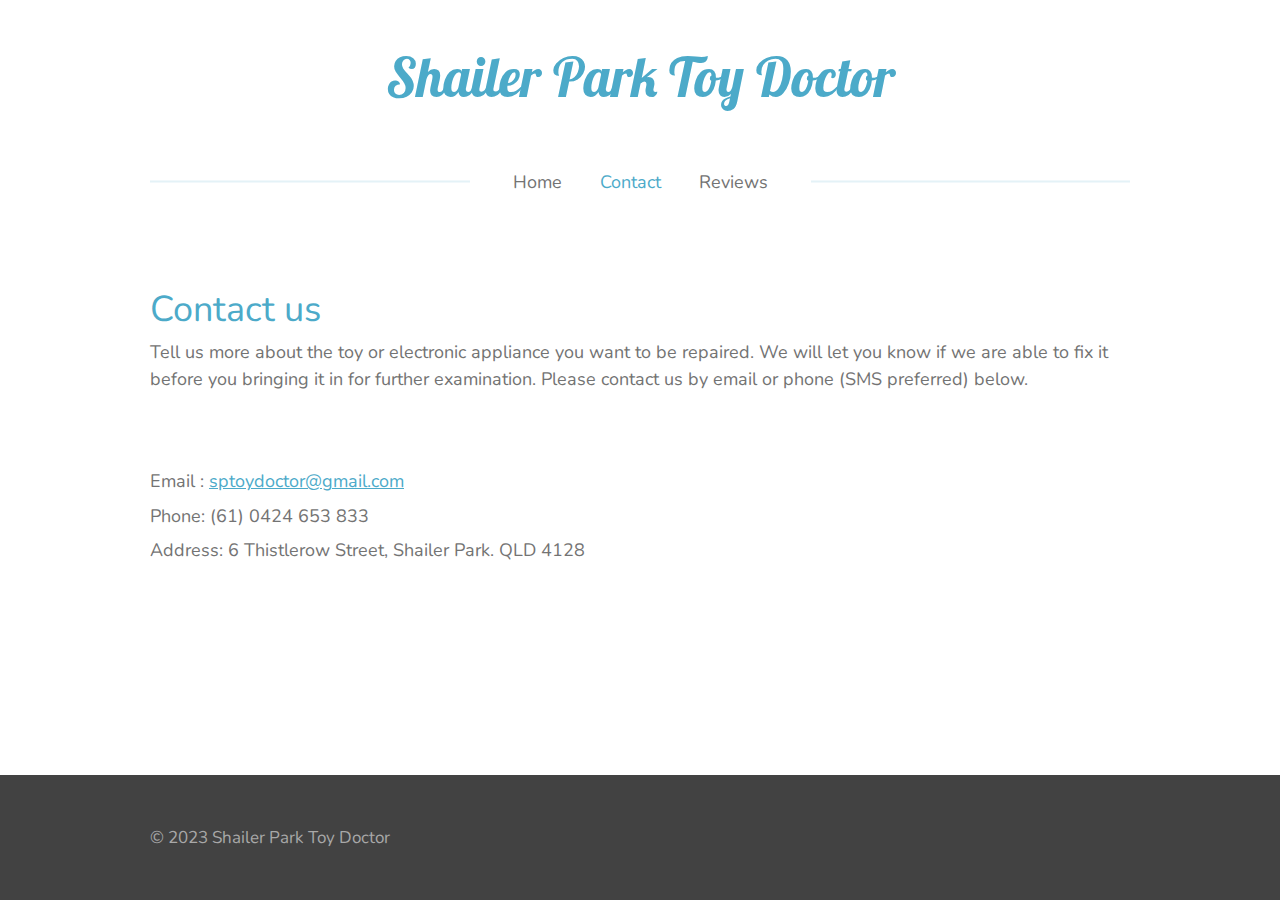
<file: contact.html>
<!DOCTYPE html>
<html class="no-js" lang="">
  <head>
    <meta charset="utf-8" />
    <title>Shailer Park Toy Doctor - Contact us</title>
    <meta
      name="description"
      content="Email: sptoydoctor@gmail.com Phone: (61) 0424 653 833"
    />
    <meta name="viewport" content="width=device-width, initial-scale=1" />

    <meta property="og:title" content="Shailer Park Toy Doctor" />
    <meta property="og:type" content="website" />
    <meta property="og:url" content="http://sptoydoctor.com.au/" />
    <meta
      property="og:image"
      content="http://sptoydoctor.com.au/images/img_20230224_154741.jpg"
    />

    <link rel="icon" href="/favicon.ico" sizes="any" />
    <link rel="apple-touch-icon" href="icon.png" />

    <link rel="preconnect" href="https://fonts.googleapis.com" />
    <link rel="preconnect" href="https://fonts.gstatic.com" crossorigin />
    <link
      href="https://fonts.googleapis.com/css2?family=Lobster&family=Nunito:wght@400;700&display=swap"
      rel="stylesheet"
    />
    <link rel="stylesheet" href="css/style.css" />

    <link rel="manifest" href="site.webmanifest">
    <meta name="theme-color" content="#fafafa" />
  </head>

  <body>
    <div class="jw-body">
      <div class="jw-mobile-menu jw-mobile-is-text js-mobile-menu">
        <span
          class="jw-mobile-menu__button jw-mobile-menu__button--dummy"
        ></span>
        <div class="jw-mobile-header jw-mobile-header--text">
          <span class="jw-mobile-header-content">
            <span class="jw-mobile-text">
              <span style="display: inline-block; font-size: 150%"
                ><span style="display: inline-block">
                  <span>Shailer Park </span>Toy Doctor
                </span></span
              >
            </span>
          </span>
        </div>

        <button
          type="button"
          class="jw-mobile-menu__button jw-mobile-toggle"
          aria-label="Toggle menu"
        >
          <span class="jw-icon-burger jw-icon-burger--cross"></span>
        </button>
      </div>
      <div class="topmenu">
        <header>
          <div class="topmenu-inner jw-header-container">
            <div class="jw-header-logo">
              <div
                class="jw-header jw-header-title-container jw-header-text"
                data-stylable="true"
              >
                <h1 id="jw-header-title" class="jw-header-title">
                  Shailer Park Toy Doctor
                </h1>
              </div>
            </div>
            <nav class="menu jw-menu-copy">
              <ul
                id="jw-menu"
                class="jw-menu jw-menu-horizontal sf-js-enabled sf-arrows"
                style="touch-action: pan-y"
              >
                <li class="jw-menu-item">
                  <a class="jw-menu-link" href="/" data-page-link-id="15321439">
                    <span class=""> Home </span>
                  </a>
                </li>
                <li class="jw-menu-item jw-menu-is-active">
                  <a
                    class="jw-menu-link js-active-menu-item"
                    href="/contact.html"
                    data-page-link-id="15321441"
                  >
                    <span class=""> Contact </span>
                  </a>
                </li>
                <li class="jw-menu-item">
                  <a
                    class="jw-menu-link"
                    href="/reviews.html"
                    data-page-link-id="15395479"
                  >
                    <span class=""> Reviews </span>
                  </a>
                </li>
              </ul>
            </nav>
          </div>
        </header>
      </div>
      <div class="wrapper">
        <div class="content-wrap">
          <section>
            <div
              data-section-name="content"
              class="jw-section jw-section-content lt600 lt800"
            >
              <div
                id="jw-element-232410147"
                data-jw-element-id="232410147"
                class="jw-tree-node jw-element jw-container jw-tree-container jw-node-is-first-child jw-node-is-last-child lt600 lt800"
              >
                <div
                  id="jw-element-232414069"
                  data-jw-element-id="232414069"
                  class="jw-tree-node jw-element jw-image-text jw-node-is-first-child"
                >
                  <div class="jw-element-imagetext-text">
                    <h2 class="jw-heading-100">Contact us</h2>
                  </div>
                </div>
                <div
                  id="jw-element-232415281"
                  data-jw-element-id="232415281"
                  class="jw-tree-node jw-element jw-image-text"
                >
                  <div class="jw-element-imagetext-text">
                    <p>
                      Tell us more about the toy or electronic appliance you
                      want to be repaired. We will let you know if we are able
                      to fix it before you bringing it in for further
                      examination. Please contact us by email or phone (SMS preferred)
                      below.&nbsp;
                    </p>
                  </div>
                </div>
                <div
                  id="jw-element-232414274"
                  data-jw-element-id="232414274"
                  class="jw-tree-node jw-element jw-columns jw-tree-container jw-tree-horizontal jw-node-is-last-child lt600 lt800"
                >
                  <div
                    id="jw-element-232414275"
                    data-jw-element-id="232414275"
                    style="width: 50%"
                    class="jw-tree-node jw-element jw-container jw-tree-container jw-node-is-first-child lt600 lt800"
                  >
                    <div
                      id="jw-element-232414298"
                      data-jw-element-id="232414298"
                      class="jw-tree-node jw-element jw-spacer jw-node-is-first-child"
                    >
                      <div
                        class="jw-element-spacer-container"
                        style="height: 50px"
                      ></div>
                    </div>
                    <div
                      id="jw-element-232414081"
                      data-jw-element-id="232414081"
                      class="jw-tree-node jw-element jw-image-text jw-node-is-last-child"
                    >
                      <div class="jw-element-imagetext-text">
                        <p>
                          Email :
                          <a href="maialto:sptoydoctor@gmail.com"
                            >sptoydoctor@gmail.com</a
                          >
                        </p>
                        <p>Phone: (61) 0424 653 833</p>
                        <p>
                          Address: 6 Thistlerow Street, Shailer Park. QLD 4128
                        </p>
                        <p>&nbsp;</p>
                      </div>
                    </div>
                  </div>
                </div>
              </div>
            </div>
          </section>
        </div>
      </div>
      <footer>
        <div
          data-section-name="footer"
          class="jw-section jw-section-footer lt600 lt800"
        >
          <div
            id="jw-element-232410144"
            data-jw-element-id="232410144"
            class="jw-tree-node jw-element jw-container jw-tree-container jw-tree-container__empty lt600 lt800"
          ></div>
          <div class="jw-credits clear">
            <div class="jw-credits-owner">
              <div id="jw-footer-text">
                <div class="jw-footer-text-content">
                  © 2023 Shailer Park Toy Doctor
                </div>
              </div>
            </div>
            <div class="jw-credits-right">
              <div id="jw-credits-tool">
                <small> </small>
              </div>
            </div>
          </div>
        </div>
      </footer>
      <div
        class="jw-bottom-bar__container"
        style="transform: translate3d(0px, 0px, 0px)"
      >
        <div class="jw-mobile-bar-container hidden"></div>
      </div>
      <div class="jw-bottom-bar__spacer">
        <div
          class="jw-website-spacer jw-website-spacer--mobile-bar hidden"
        ></div>
      </div>
      <div id="jw-variable-loaded" style="display: none"></div>
      <div id="jw-variable-values" style="display: none">
        <span
          data-jw-variable-key="background-color"
          class="jw-variable-value-background-color"
        ></span>
        <span
          data-jw-variable-key="background"
          class="jw-variable-value-background"
        ></span>
        <span
          data-jw-variable-key="font-family"
          class="jw-variable-value-font-family"
        ></span>
        <span
          data-jw-variable-key="paragraph-color"
          class="jw-variable-value-paragraph-color"
        ></span>
        <span
          data-jw-variable-key="paragraph-link-color"
          class="jw-variable-value-paragraph-link-color"
        ></span>
        <span
          data-jw-variable-key="paragraph-font-size"
          class="jw-variable-value-paragraph-font-size"
        ></span>
        <span
          data-jw-variable-key="heading-color"
          class="jw-variable-value-heading-color"
        ></span>
        <span
          data-jw-variable-key="heading-link-color"
          class="jw-variable-value-heading-link-color"
        ></span>
        <span
          data-jw-variable-key="heading-font-size"
          class="jw-variable-value-heading-font-size"
        ></span>
        <span
          data-jw-variable-key="heading-font-family"
          class="jw-variable-value-heading-font-family"
        ></span>
        <span
          data-jw-variable-key="menu-text-color"
          class="jw-variable-value-menu-text-color"
        ></span>
        <span
          data-jw-variable-key="menu-text-link-color"
          class="jw-variable-value-menu-text-link-color"
        ></span>
        <span
          data-jw-variable-key="menu-text-font-size"
          class="jw-variable-value-menu-text-font-size"
        ></span>
        <span
          data-jw-variable-key="menu-font-family"
          class="jw-variable-value-menu-font-family"
        ></span>
        <span
          data-jw-variable-key="menu-capitalize"
          class="jw-variable-value-menu-capitalize"
        ></span>
        <span
          data-jw-variable-key="website-size"
          class="jw-variable-value-website-size"
        ></span>
        <span
          data-jw-variable-key="content-color"
          class="jw-variable-value-content-color"
        ></span>
        <span
          data-jw-variable-key="accent-color"
          class="jw-variable-value-accent-color"
        ></span>
        <span
          data-jw-variable-key="footer-text-color"
          class="jw-variable-value-footer-text-color"
        ></span>
        <span
          data-jw-variable-key="footer-text-link-color"
          class="jw-variable-value-footer-text-link-color"
        ></span>
        <span
          data-jw-variable-key="footer-text-font-size"
          class="jw-variable-value-footer-text-font-size"
        ></span>
        <span
          data-jw-variable-key="menu-color"
          class="jw-variable-value-menu-color"
        ></span>
        <span
          data-jw-variable-key="footer-color"
          class="jw-variable-value-footer-color"
        ></span>
        <span
          data-jw-variable-key="menu-background"
          class="jw-variable-value-menu-background"
        ></span>
        <span
          data-jw-variable-key="menu-style"
          class="jw-variable-value-menu-style"
        ></span>
        <span
          data-jw-variable-key="menu-divider"
          class="jw-variable-value-menu-divider"
        ></span>
        <span
          data-jw-variable-key="menu-lines"
          class="jw-variable-value-menu-lines"
        ></span>
      </div>
    </div>
  </body>
</html>
</file>
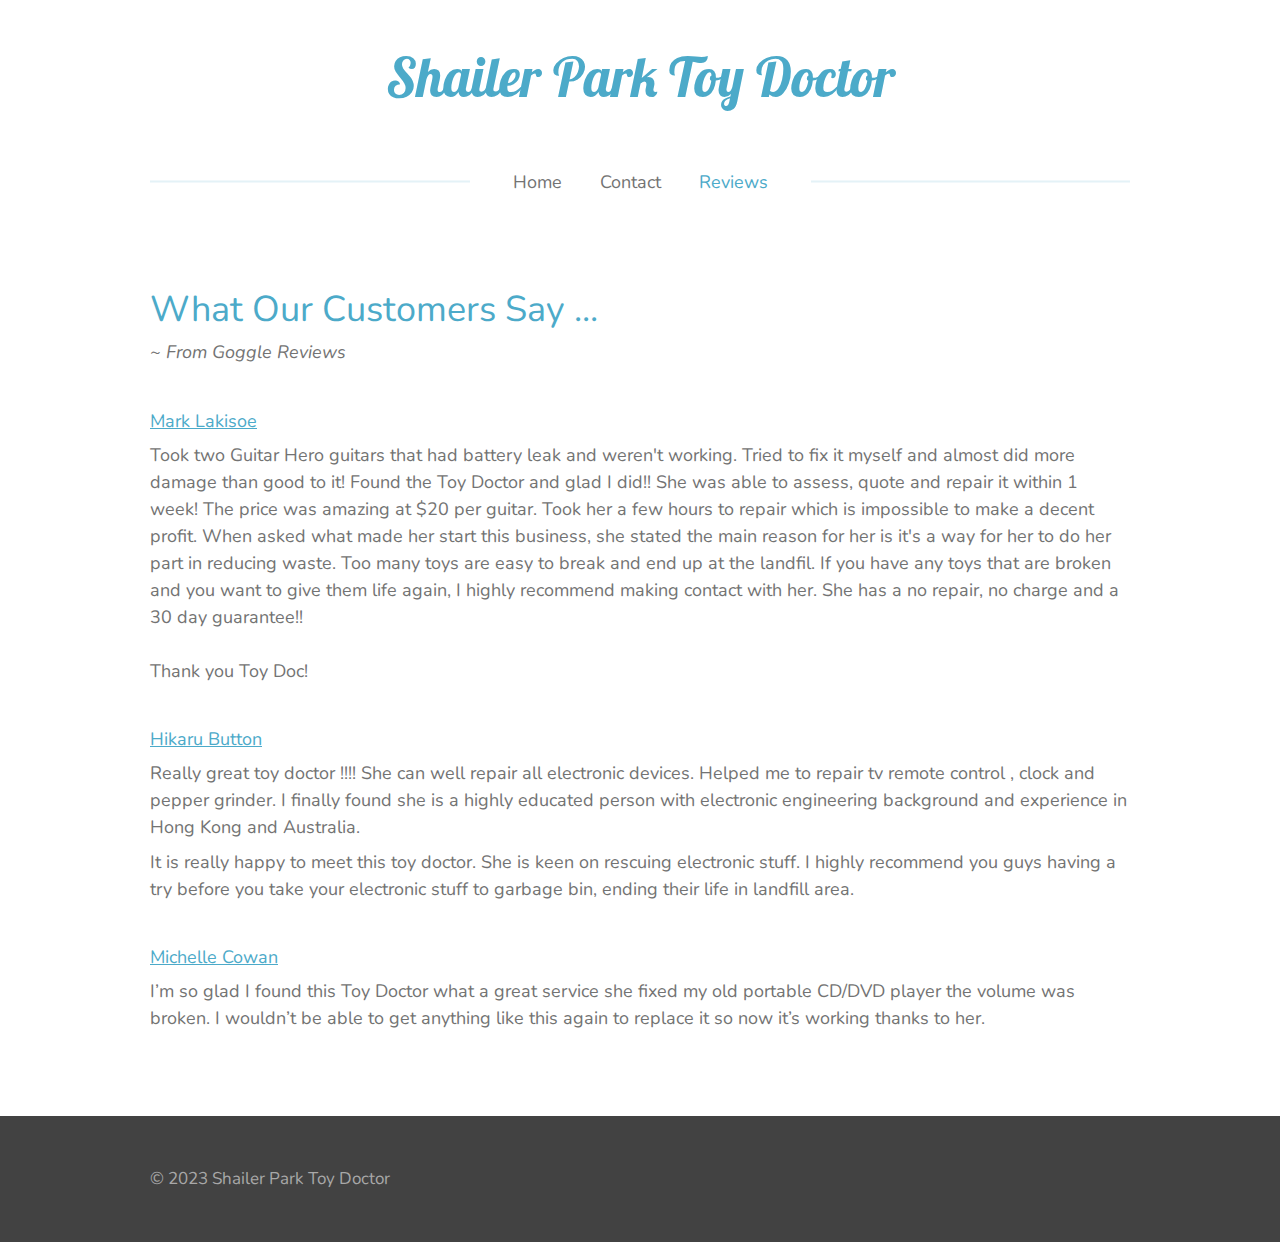
<file: reviews.html>
<!DOCTYPE html>
<html class="no-js" lang="">
  <head>
    <meta charset="utf-8" />
    <title>Shailer Park Toy Doctor - Reviews</title>
    <meta
      name="description"
      content="What our customers say from Goggle Reviews"
    />
    <meta name="viewport" content="width=device-width, initial-scale=1" />

    <meta property="og:title" content="Shailer Park Toy Doctor" />
    <meta property="og:type" content="website" />
    <meta property="og:url" content="http://sptoydoctor.com.au/" />
    <meta
      property="og:image"
      content="http://sptoydoctor.com.au/images/img_20230224_154741.jpg"
    />

    <link rel="icon" href="/favicon.ico" sizes="any" />
    <link rel="apple-touch-icon" href="icon.png" />

    <link rel="preconnect" href="https://fonts.googleapis.com" />
    <link rel="preconnect" href="https://fonts.gstatic.com" crossorigin />
    <link
      href="https://fonts.googleapis.com/css2?family=Lobster&family=Nunito:wght@400;700&display=swap"
      rel="stylesheet"
    />
    <link rel="stylesheet" href="css/style.css" />

    <link rel="manifest" href="site.webmanifest">
    <meta name="theme-color" content="#fafafa" />
  </head>

  <body>
    <div class="jw-body">
      <div class="jw-mobile-menu jw-mobile-is-text js-mobile-menu">
        <span
          class="jw-mobile-menu__button jw-mobile-menu__button--dummy"
        ></span>
        <div class="jw-mobile-header jw-mobile-header--text">
          <span class="jw-mobile-header-content">
            <span class="jw-mobile-text">
              <span style="display: inline-block; font-size: 150%"
                ><span style="display: inline-block">
                  <span>Shailer Park </span>Toy Doctor
                </span></span
              >
            </span>
          </span>
        </div>

        <button
          type="button"
          class="jw-mobile-menu__button jw-mobile-toggle"
          aria-label="Toggle menu"
        >
          <span class="jw-icon-burger jw-icon-burger--cross"></span>
        </button>
      </div>
      <div class="topmenu">
        <header>
          <div class="topmenu-inner jw-header-container">
            <div class="jw-header-logo">
              <div
                class="jw-header jw-header-title-container jw-header-text"
                data-stylable="true"
              >
                <h1 id="jw-header-title" class="jw-header-title">
                  Shailer Park Toy Doctor
                </h1>
              </div>
            </div>
            <nav class="menu jw-menu-copy">
              <ul
                id="jw-menu"
                class="jw-menu jw-menu-horizontal sf-js-enabled sf-arrows"
                style="touch-action: pan-y"
              >
                <li class="jw-menu-item">
                  <a class="jw-menu-link" href="/" data-page-link-id="15321439">
                    <span class=""> Home </span>
                  </a>
                </li>
                <li class="jw-menu-item">
                  <a
                    class="jw-menu-link"
                    href="/contact.html"
                    data-page-link-id="15321441"
                  >
                    <span class=""> Contact </span>
                  </a>
                </li>
                <li class="jw-menu-item jw-menu-is-active">
                  <a
                    class="jw-menu-link js-active-menu-item"
                    href="/reviews.html"
                    data-page-link-id="15395479"
                  >
                    <span class=""> Reviews </span>
                  </a>
                </li>
              </ul>
            </nav>
          </div>
        </header>
      </div>
      <div class="wrapper">
        <div class="content-wrap">
          <section>
            <div
              data-section-name="content"
              class="jw-section jw-section-content lt600 lt800"
            >
              <div
                id="jw-element-233177907"
                data-jw-element-id="233177907"
                class="jw-tree-node jw-element jw-container jw-tree-container jw-node-is-first-child jw-node-is-last-child lt600 lt800"
              >
                <div
                  id="jw-element-232866667"
                  data-jw-element-id="232866667"
                  class="jw-tree-node jw-element jw-image-text jw-node-is-first-child"
                >
                  <div class="jw-element-imagetext-text">
                    <h2 class="jw-heading-100">What Our Customers Say ...</h2>
                  </div>
                </div>
                <div
                  id="jw-element-232876296"
                  data-jw-element-id="232876296"
                  class="jw-tree-node jw-element jw-image-text jw-node-is-last-child"
                >
                  <div class="jw-element-imagetext-text">
                    <p>~<em> From Goggle Reviews</em></p>
                    <p>&nbsp;</p>
                    <p>
                      <a
                        href="https://www.google.com/maps/contrib/100098137340497860541?hl=en-US&amp;sa=X&amp;ved=2ahUKEwiG9OfKxayAAxU6bmwGHX3gAxsQvvQBegQIARAZ"
                        >Mark Lakisoe</a
                      >
                    </p>
                    <p>
                      <span
                        >Took two Guitar Hero guitars that had battery leak and
                        weren't working. Tried to fix it myself and almost did
                        more damage than good to it! Found the Toy Doctor and
                        glad I did!! She was able to assess, quote and repair it
                        within 1 week! The price was amazing at $20 per guitar.
                        Took her a few hours to repair which is impossible to
                        make a decent profit. When asked what made her start
                        this business, she stated the main reason for her is
                        it's a way for her to do her part in reducing waste. Too
                        many toys are easy to break and end up at the landfil.
                        If you have any toys that are broken and you want to
                        give them life again, I highly recommend making contact
                        with her. She has a no repair, no charge and a 30 day
                        guarantee!!</span
                      ><br /><br /><span>Thank you Toy Doc!</span>
                    </p>
                    <p>&nbsp;</p>
                    <p>
                      <span
                        ><a
                          href="https://www.google.com/maps/contrib/114704427028872991012?hl=en-US&amp;sa=X&amp;ved=2ahUKEwiG9OfKxayAAxU6bmwGHX3gAxsQvvQBegQIARA2"
                          >Hikaru Button</a
                        ></span
                      >
                    </p>
                    <p>
                      Really great toy doctor !!!! She can well repair all
                      electronic devices. Helped me to repair tv remote control
                      , clock and pepper grinder. I finally found she is a
                      highly educated person with electronic engineering
                      background and experience in Hong Kong and Australia.
                    </p>
                    <p>
                      It is really happy to meet this toy doctor. She is keen on
                      rescuing electronic stuff. I highly recommend you guys
                      having a try before you take your electronic stuff to
                      garbage bin, ending their life in landfill area.
                    </p>
                    <p>&nbsp;</p>
                    <p>
                      <a
                        href="https://www.google.com/maps/contrib/109712609960970676722?hl=en-US&amp;sa=X&amp;ved=2ahUKEwjD27akxqyAAxVhZmwGHX4qB-wQvvQBegQIARBV"
                        >Michelle Cowan</a
                      >
                    </p>
                    <p>
                      I’m so glad I found this Toy Doctor what a great service
                      she fixed my old portable CD/DVD player the volume was
                      broken. I wouldn’t be able to get anything like this again
                      to replace it so now it’s working thanks to her.
                    </p>
                    <p>&nbsp;</p>
                  </div>
                </div>
              </div>
            </div>
          </section>
        </div>
      </div>
      <footer>
        <div
          data-section-name="footer"
          class="jw-section jw-section-footer lt600 lt800"
        >
          <div
            id="jw-element-232410144"
            data-jw-element-id="232410144"
            class="jw-tree-node jw-element jw-container jw-tree-container jw-tree-container__empty lt600 lt800"
          ></div>
          <div class="jw-credits clear">
            <div class="jw-credits-owner">
              <div id="jw-footer-text">
                <div class="jw-footer-text-content">
                  © 2023 Shailer Park Toy Doctor
                </div>
              </div>
            </div>
            <div class="jw-credits-right">
              <div id="jw-credits-tool">
                <small> </small>
              </div>
            </div>
          </div>
        </div>
      </footer>
      <div
        class="jw-bottom-bar__container"
        style="transform: translate3d(0px, 0px, 0px)"
      >
        <div class="jw-mobile-bar-container hidden"></div>
      </div>
      <div class="jw-bottom-bar__spacer">
        <div
          class="jw-website-spacer jw-website-spacer--mobile-bar hidden"
        ></div>
      </div>
    </div>
  </body>
</html>
</file>
<file: css/style.css>
html {
  width: 100%;
  height: 100%;
  min-height: 100%;
  font-size: 10px;
}

body {
  height: auto;
  min-height: 100%;
  width: 100%;
  position: relative;
  -webkit-font-smoothing: antialiased;
  font-family: "Nunito", "sans-serif";
}

ul,
ol {
  padding-left: 1.5em;
}

ul {
  list-style-type: disc;
}

ol {
  list-style-type: decimal;
}

ul ul,
ol ul {
  list-style-type: circle;
}

ol ol,
ul ol {
  list-style-type: lower-latin;
}

a,
button {
  -webkit-tap-highlight-color: rgba(0, 0, 0, 0);
  -webkit-tap-highlight-color: transparent;
}

a:focus:not(:focus-visible) {
  outline: none;
}

.jw-breadcrumbs {
  margin-bottom: 1em;
  margin-top: -1.5rem;
}

@media (max-width: 1020px) {
  .jw-breadcrumbs .jw-breadcrumbs {
    margin-top: -0.5rem;
  }
}

.jw-breadcrumbs ol {
  margin: 0;
  padding: 0;
  list-style: none;
  display: flex;
}

.jw-breadcrumbs__separator {
  margin: 0 0.4em;
}

.jw-breadcrumbs__link--current {
  color: inherit;
  text-decoration: none;
}

.clear {
  *zoom: 1;
}

.clear:before,
.clear:after {
  display: table;
  content: "";
  line-height: 0;
}

.clear:after {
  clear: both;
}

.jw-menu > .jw-menu-item {
  background: transparent;
}

.jw-menu-link {
  color: #737373;
}

.jw-menu-link:hover {
  color: #4caac9;
  background: transparent;
}

.jw-menu-link--icon [class^="website-rendering-icon-"]:before {
  transform: scale(1.25);
}

.jw-menu-link--icon > span:last-child {
  margin-left: 0.5em;
}

.jw-menu-item > .jw-menu-link:hover,
.jw-menu-is-hover > .jw-menu-link {
  color: #4caac9;
  background: transparent;
}

.jw-submenu {
  background: #f5f5f5;
}

.jw-submenu .jw-menu-link {
  color: #737373;
}

.jw-submenu .jw-menu-item > .jw-menu-link:hover,
.jw-submenu .jw-menu-is-hover > .jw-menu-link {
  background: #dbdbdb;
  color: #737373;
}

.jw-icon-badge-wrapper {
  position: relative;
  display: inline-block;
  line-height: 1em;
}

.jw-icon-badge {
  background: #4caac9;
  color: #fff;
  display: block;
  border-radius: 50%;
  font-size: 0.6em;
  width: 1.7em;
  height: 1.7em;
  position: absolute;
  top: -0.9em;
  right: -0.7em;
  text-align: center;
  line-height: 1.8em;
  font-weight: bold;
  transition: 200ms ease;
}

.mobile-bar--accent .jw-icon-badge {
  background: #87c6db;
}

.jw-menu-link:hover .jw-icon-badge,
.jw-menu-is-active .jw-icon-badge {
  background: #73bdd5;
}

.jw-menu-cta .jw-btn__default-color.jw-btn-style-default {
  border: none;
}

.jw-menu-cta .jw-btn__default-color {
  outline-color: #4caac9;
}

.jw-menu-cta .jw-btn__default-color.jw-btn-style-flat {
  background: #4caac9;
  color: #fff;
}

.jw-menu-cta .jw-btn__default-color.jw-btn-style-flat:hover:not(:disabled),
.jw-menu-cta .jw-btn__default-color.jw-btn-style-flat.jw-btn__active {
  background: #73bdd5;
  color: #fff;
}

.jw-menu-cta .jw-btn__default-color.jw-btn-style-border {
  background: transparent;
  border: 2px solid #4caac9;
  color: #4caac9;
}

.jw-menu-cta .jw-btn__default-color.jw-btn-style-border:hover:not(:disabled),
.jw-menu-cta .jw-btn__default-color.jw-btn-style-border.jw-btn__active {
  color: #fff;
  background: #4caac9;
}

.jw-menu-cta .jw-btn__default-color.jw-btn-style-default {
  background: transparent;
  border: 2px solid #4caac9;
  color: #4caac9;
}

.jw-menu-cta .jw-btn__default-color.jw-btn-style-default:hover:not(:disabled),
.jw-menu-cta .jw-btn__default-color.jw-btn-style-default.jw-btn__active {
  color: #fff;
  background: #4caac9;
}

.jw-menu-cta .jw-btn-roundness-default {
  border-radius: 0.2em;
}

.jw-menu-cta .jw-btn--default-color {
  color: #4caac9;
}

.jw-menu {
  display: flex;
  flex-wrap: wrap;
  *zoom: 1;
  font-size: 1.8rem;
}

.jw-menu:before,
.jw-menu:after {
  display: table;
  content: "";
  line-height: 0;
}

.jw-menu:after {
  clear: both;
}

.jw-menu,
.jw-submenu {
  list-style: none;
  margin: 0;
  padding: 0;
}

.jw-menu-item,
.jw-menu-link {
  position: relative;
  box-sizing: border-box;
}

.jw-menu-item:hover > .jw-submenu,
.jw-menu-item.jw-menu-is-hover > .jw-submenu {
  display: block;
}

.jw-menu-is-desktop .jw-submenu {
  position: absolute;
  z-index: 1500;
  box-shadow: 0 1px 3px rgba(0, 0, 0, 0.2);
  border-radius: ;
}

.jw-menu-is-desktop .jw-submenu .jw-menu-item > .jw-menu-link {
  border-radius: ;
}

.jw-menu-is-desktop
  .jw-submenu
  .jw-menu-item:not(:first-child)
  > .jw-menu-link {
  border-top-left-radius: 0 !important;
  border-top-right-radius: 0 !important;
}

.jw-menu-is-desktop .jw-submenu .jw-menu-item:not(:last-child) > .jw-menu-link {
  border-bottom-left-radius: 0 !important;
  border-bottom-right-radius: 0 !important;
}

.jw-submenu {
  display: none;
  font-size: 1.8rem;
}

.jw-submenu .jw-menu-item {
  display: list-item;
  width: 100%;
}

.jw-submenu .jw-menu-link {
  white-space: nowrap;
  max-width: 20em;
  min-width: 150px;
  text-overflow: ellipsis;
  overflow: hidden;
  transition: 300ms ease;
}

.jw-submenu .jw-menu-has-submenu .jw-menu-link {
  padding-right: 1.8em;
}

.jw-submenu .jw-menu-has-submenu .jw-arrow {
  position: absolute;
  right: 14px;
}

.jw-submenu .jw-arrow:after {
  content: "â–¸";
}

.jw-submenu .jw-menu-is-active > .jw-menu-link {
  text-decoration: underline;
  border-bottom: 0;
}

.jw-menu-link {
  display: block;
  padding: 5px 14px;
  text-decoration: none;
  transition: 200ms ease;
}

.jw-menu-link:hover {
  text-decoration: none;
}

.jw-arrow {
  display: inline-block;
}

.jw-arrow:after {
  font-weight: normal;
  font-style: normal;
  line-height: 1;
  margin-left: 0.4em;
}

.jw-menu-horizontal > .jw-menu-item {
  display: block;
}

.jw-menu-horizontal .jw-arrow-toplevel:after {
  content: "â–¾";
}

.jw-menu-horizontal .jw-submenu {
  top: 100%;
  left: 0;
}

.jw-menu-horizontal .jw-submenu .jw-submenu {
  left: 100%;
  top: 0;
}

.jw-menu-vertical {
  flex-direction: column;
}

.jw-menu-vertical > .jw-menu-item {
  text-overflow: ellipsis;
}

.jw-menu-vertical .jw-submenu {
  left: 100%;
  top: 0;
}

.jw-menu-vertical > .jw-menu-item.jw-menu-has-submenu > .jw-menu-link {
  padding-right: 1.5em;
}

.jw-menu-vertical .jw-arrow-toplevel {
  position: absolute;
  right: 0.8em;
}

.jw-menu-vertical .jw-arrow-toplevel:after {
  content: "â–¸";
}

.jw-menu-is-collapsed .jw-menu-collapse {
  display: none !important;
}

.jw-menu-is-mobile .jw-menu-clone {
  background: #ffffff;
}

.jw-menu-is-mobile .jw-submenu {
  background: #ffffff;
}

.jw-menu-is-mobile .jw-submenu .jw-menu-item > .jw-menu-link:hover,
.jw-menu-is-mobile .jw-submenu .jw-menu-is-hover > .jw-menu-link {
  background: #4caac9;
  color: #fff;
}

.jw-menu-is-mobile .jw-menu-link,
.jw-menu-is-mobile .jw-submenu .jw-menu-link {
  color: #737373;
}

.jw-menu-is-mobile .jw-menu-link:hover,
.jw-menu-is-mobile .jw-submenu .jw-menu-link:hover {
  background: #4caac9;
  color: #fff;
}

.jw-menu-is-mobile .jw-menu-item > .jw-menu-link:hover,
.jw-menu-is-mobile .jw-menu-is-hover > .jw-menu-link {
  background: #4caac9;
  color: #fff;
}

.jw-menu-is-mobile .jw-menu-vertical .jw-arrow,
.jw-menu-is-mobile .jw-menu-horizontal .jw-arrow {
  color: inherit;
  background: transparent;
}

.jw-menu-is-mobile .jw-menu-vertical .jw-arrow:hover,
.jw-menu-is-mobile .jw-menu-horizontal .jw-arrow:hover {
  background: transparent;
}

.jw-menu-is-mobile .jw-menu-vertical .jw-arrow:active,
.jw-menu-is-mobile .jw-menu-horizontal .jw-arrow:active {
  background: transparent;
}

.jw-menu-is-mobile .jw-submenu {
  background: rgba(115, 115, 115, 0.1);
}

.jw-menu-is-mobile .jw-menu {
  font-size: 1.8rem;
}

.jw-menu-is-mobile .jw-submenu {
  font-size: 1.6rem;
}

.jw-menu-is-mobile .jw-menu-item {
  display: list-item;
  width: 100%;
  max-width: none;
}

.jw-menu-is-mobile .jw-menu-link {
  padding: 1.25rem 14px;
}

.jw-menu-is-mobile .jw-submenu {
  position: static;
  display: none;
  padding-left: 1em;
}

.jw-menu-is-mobile .jw-submenu .jw-menu-item {
  display: list-item;
}

.jw-menu-is-mobile .jw-submenu .jw-menu-link {
  max-width: none;
  box-shadow: none;
}

.jw-menu-is-mobile .jw-menu-has-submenu > .jw-menu-link {
  padding-right: 4rem;
  padding-left: 4rem;
  text-overflow: ellipsis;
}

.jw-menu-is-mobile .jw-menu-vertical .jw-menu-item,
.jw-menu-is-mobile .jw-menu-horizontal .jw-menu-item {
  max-width: none;
}

.jw-menu-is-mobile .jw-menu-vertical .jw-arrow,
.jw-menu-is-mobile .jw-menu-horizontal .jw-arrow {
  display: block;
  position: absolute;
  right: 0;
  top: 0;
  width: 4rem;
  height: 100%;
  box-sizing: border-box;
  text-align: center;
  padding-top: 1.25rem;
}

.jw-menu-is-mobile .jw-menu-vertical .jw-arrow:after,
.jw-menu-is-mobile .jw-menu-horizontal .jw-arrow:after {
  margin: 0;
}

.jw-menu-is-mobile .jw-menu-vertical .jw-arrow-toplevel:after,
.jw-menu-is-mobile .jw-menu-horizontal .jw-arrow-toplevel:after,
.jw-menu-is-mobile .jw-menu-vertical .jw-arrow:after,
.jw-menu-is-mobile .jw-menu-horizontal .jw-arrow:after {
  content: "â–¼";
}

.jw-menu-is-mobile .jw-menu-item:hover > .jw-submenu,
.jw-menu-is-mobile .jw-menu-item.jw-menu-is-hover > .jw-submenu {
  display: none;
}

.jw-menu-is-mobile
  .jw-submenu-is-opened
  > .jw-menu-link
  .jw-arrow-toplevel:after,
.jw-menu-is-mobile .jw-submenu-is-opened > .jw-menu-link .jw-arrow:after {
  content: "â–²";
}

.jw-menu-is-mobile .jw-menu-link {
  padding-left: 1em;
  padding-right: 1em;
  text-align: center;
}

.jw-menu-is-mobile .jw-submenu {
  padding-left: 0;
}

.jw-menu-is-opened {
  display: block;
}

.jw-menu-vertical > .jw-submenu > .jw-menu-is-overflowing > .jw-submenu,
.jw-submenu > .jw-menu-is-overflowing > .jw-submenu {
  left: auto;
  right: 100%;
}

.jw-menu-clone {
  display: none;
}

.jw-menu-is-desktop .jw-menu-clone {
  display: none !important;
}

.jw-menu-is-mobile .jw-menu-clone {
  position: absolute;
  z-index: 1399;
  left: 0;
  right: 0;
  min-height: 100vh;
  min-height: calc(100vh - 50px);
  transition: opacity 150ms ease, transform 200ms ease;
  box-shadow: 0 0 0 2000vh rgba(0, 0, 0, 0.2), 0 2px 4px rgba(0, 0, 0, 0.2);
}

.jw-menu-is-collapsed.jw-menu-is-mobile .jw-menu-clone.jw-menu-collapse {
  display: block !important;
  visibility: hidden;
}

.jw-menu-is-mobile .jw-menu-clone .jw-menu {
  transition: transform 200ms ease;
}

.jw-menu-is-collapsed.jw-menu-is-mobile .jw-menu-clone.jw-menu-collapse {
  opacity: 0;
  transform: translate(0, -15px);
  transition: opacity 150ms ease, transform 200ms ease, visibility 200ms;
}

.jw-menu-is-collapsed.jw-menu-is-mobile
  .jw-menu-clone.jw-menu-collapse
  .jw-menu {
  transform: scale(0.9);
}

.jw-menu-is-mobile .jw-menu-copy {
  display: none;
}

.jw-menu-is-mobile .jw-menu-clone {
  display: block;
}

.jw-menu-is-mobile .jw-menu-cta .jw-btn {
  margin: 1em;
}

.jw-menu-is-mobile .jw-menu-cta .jw-btn,
.jw-menu-is-mobile .jw-menu-cta .jw-btn .jw-btn-caption {
  width: 100%;
  text-align: center;
}

.jw-menu > .jw-menu-item.jw-menu-cta {
  display: flex;
  align-items: center;
  margin: 0 0 0 auto;
}

.jw-menu-vertical.jw-menu > .jw-menu-item.jw-menu-cta {
  margin-left: 0;
}

.jw-menu > .jw-menu-item.jw-menu-cta .jw-btn {
  margin-left: 1em;
}

.jw-menu-vertical.jw-menu > .jw-menu-item.jw-menu-cta .jw-btn {
  margin-left: 0;
  margin-top: 1em;
}

body > div {
  line-height: 1.5;
  font-size: 1.8rem;
  color: #737373;
}

body > div .jw-icon-image__inner {
  background-color: #4caac9;
}

body > div .jw-image-is-square .jw-icon-image,
body > div .jw-image-is-rounded .jw-icon-image,
body > div .jw-image-is-round .jw-icon-image {
  background-color: #4caac9;
}

body > div .jw-image-is-square .jw-icon-image__inner,
body > div .jw-image-is-rounded .jw-icon-image__inner,
body > div .jw-image-is-round .jw-icon-image__inner {
  background-color: #ffffff;
}

@media (max-width: 1020px) {
  body > div {
    line-height: 1.425;
  }
}

@media (max-width: 768px) {
  body > div {
    line-height: 1.35;
    font-size: 1.47rem;
  }
}

body > div a {
  color: #4caac9;
  text-decoration: underline;
}

body > div a:hover {
  color: #73bdd5;
  text-decoration: underline;
}

body > div p,
body > div ol,
body > div ul {
  margin-top: 0;
  margin-bottom: 0.4em;
}

body > div span[style*="color"] a {
  color: inherit;
}

body > div button {
  line-height: 1.5;
}

body > div .jw-text-small {
  font-size: 1.26rem;
}

body > div .jw-accent-text-color {
  color: #4caac9;
}

body > div .jw-accent-background {
  color: #fff;
  background-color: #4caac9;
}

body > div .jw-accent-background a {
  color: #fff;
}

body > div .jw-accent-border-link-color {
  border-color: #4caac9;
}

body > div .jw-accent-border-color {
  border-color: #737373;
}

.jw-section h1,
.jw-section h2,
.jw-section h3,
.jw-section h4,
.jw-section h5,
.jw-section h6 {
  line-height: 1.1;
  color: #4caac9;
  font-weight: 400;
  font-style: normal;
}

@media (max-width: 768px) {
  .jw-section h1,
  .jw-section h2,
  .jw-section h3,
  .jw-section h4,
  .jw-section h5,
  .jw-section h6 {
    line-height: 1.1;
  }
}

@media (max-width: 1020px) {
  .jw-section h1,
  .jw-section h2,
  .jw-section h3,
  .jw-section h4,
  .jw-section h5,
  .jw-section h6 {
    line-height: 1.1;
  }
}

.jw-section h1 a,
.jw-section h2 a,
.jw-section h3 a,
.jw-section h4 a,
.jw-section h5 a,
.jw-section h6 a {
  text-decoration: underline;
  color: #4caac9;
}

.jw-section h1 a:hover,
.jw-section h2 a:hover,
.jw-section h3 a:hover,
.jw-section h4 a:hover,
.jw-section h5 a:hover,
.jw-section h6 a:hover {
  color: #73bdd5;
}

.jw-section .product-page .product__price__price {
  color: #4caac9;
}

.jw-section .jw-heading-200 {
  font-size: 7.2rem;
  margin-top: 3.66rem;
  margin-bottom: 1.32rem;
}

@media (max-width: 1020px) {
  .jw-section .jw-heading-200 {
    font-size: 5.4rem;
    margin-top: 3.12rem;
    margin-bottom: 1.14rem;
  }
}

@media (max-width: 768px) {
  .jw-section .jw-heading-200 {
    font-size: 4.5rem;
    margin-top: 2.85rem;
    margin-bottom: 1.05rem;
  }
}

.jw-section .jw-heading-150 {
  font-size: 5.4rem;
  margin-top: 3.12rem;
  margin-bottom: 1.14rem;
}

@media (max-width: 1020px) {
  .jw-section .jw-heading-150 {
    font-size: 4.2rem;
    margin-top: 2.76rem;
    margin-bottom: 1.02rem;
  }
}

@media (max-width: 768px) {
  .jw-section .jw-heading-150 {
    font-size: 3.6rem;
    margin-top: 2.58rem;
    margin-bottom: 0.96rem;
  }
}

.jw-section .jw-heading-130 {
  font-size: 4.68rem;
  margin-top: 2.904rem;
  margin-bottom: 1.068rem;
}

@media (max-width: 1020px) {
  .jw-section .jw-heading-130 {
    font-size: 3.72rem;
    margin-top: 2.616rem;
    margin-bottom: 0.972rem;
  }
}

@media (max-width: 768px) {
  .jw-section .jw-heading-130 {
    font-size: 3.24rem;
    margin-top: 2.472rem;
    margin-bottom: 0.924rem;
  }
}

.jw-section .jw-heading-120 {
  font-size: 4.32rem;
  margin-top: 2.796rem;
  margin-bottom: 1.032rem;
}

@media (max-width: 1020px) {
  .jw-section .jw-heading-120 {
    font-size: 3.48rem;
    margin-top: 2.544rem;
    margin-bottom: 0.948rem;
  }
}

@media (max-width: 768px) {
  .jw-section .jw-heading-120 {
    font-size: 3.06rem;
    margin-top: 2.418rem;
    margin-bottom: 0.906rem;
  }
}

.jw-section h1,
.jw-section .jw-heading-100 {
  font-size: 3.6rem;
  margin-top: 2.58rem;
  margin-bottom: 0.96rem;
}

@media (max-width: 1020px) {
  .jw-section h1,
  .jw-section .jw-heading-100 {
    font-size: 3rem;
    margin-top: 0.8em;
    margin-bottom: 0.3em;
  }
}

@media (max-width: 768px) {
  .jw-section h1,
  .jw-section .jw-heading-100 {
    font-size: 2.7rem;
    margin-top: 0.8em;
    margin-bottom: 0.3em;
  }
}

.jw-section h2,
.jw-section .jw-heading-85 {
  font-size: 3.06rem;
  margin-top: 2.418rem;
  margin-bottom: 0.906rem;
}

@media (max-width: 1020px) {
  .jw-section h2,
  .jw-section .jw-heading-85 {
    font-size: 2.64rem;
    margin-top: 0.8em;
    margin-bottom: 0.3em;
  }
}

@media (max-width: 768px) {
  .jw-section h2,
  .jw-section .jw-heading-85 {
    font-size: 2.43rem;
    margin-top: 0.8em;
    margin-bottom: 0.3em;
  }
}

.jw-section h3,
.jw-section .jw-heading-70 {
  font-size: 2.52rem;
  margin-top: 0.8em;
  margin-bottom: 0.3em;
}

@media (max-width: 1020px) {
  .jw-section h3,
  .jw-section .jw-heading-70 {
    font-size: 2.28rem;
    margin-top: 0.8em;
    margin-bottom: 0.3em;
  }
}

@media (max-width: 768px) {
  .jw-section h3,
  .jw-section .jw-heading-70 {
    font-size: 2.16rem;
    margin-top: 0.8em;
    margin-bottom: 0.3em;
  }
}

.jw-section h4 {
  font-size: 1.73rem;
  margin-top: 0.8em;
  margin-bottom: 0.3em;
}

@media (max-width: 1020px) {
  .jw-section h4 {
    font-size: 1.75rem;
    margin-top: 0.8em;
    margin-bottom: 0.3em;
  }
}

@media (max-width: 768px) {
  .jw-section h4 {
    font-size: 1.76rem;
    margin-top: 0.8em;
    margin-bottom: 0.3em;
  }
}

.jw-section-blackwhite {
  line-height: 1.5;
  font-size: 1.8rem;
  color: #000;
}

.jw-section-blackwhite .jw-icon-image__inner {
  background-color: #000;
}

.jw-section-blackwhite .jw-image-is-square .jw-icon-image,
.jw-section-blackwhite .jw-image-is-rounded .jw-icon-image,
.jw-section-blackwhite .jw-image-is-round .jw-icon-image {
  background-color: #000;
}

.jw-section-blackwhite .jw-image-is-square .jw-icon-image__inner,
.jw-section-blackwhite .jw-image-is-rounded .jw-icon-image__inner,
.jw-section-blackwhite .jw-image-is-round .jw-icon-image__inner {
  background-color: #fff;
}

@media (max-width: 1020px) {
  .jw-section-blackwhite {
    line-height: 1.425;
  }
}

@media (max-width: 768px) {
  .jw-section-blackwhite {
    line-height: 1.35;
    font-size: 1.47rem;
  }
}

.jw-section-blackwhite a {
  color: #000;
  text-decoration: underline;
}

.jw-section-blackwhite a:hover {
  color: #1a1a1a;
  text-decoration: underline;
}

.jw-section-blackwhite p,
.jw-section-blackwhite ol,
.jw-section-blackwhite ul {
  margin-top: 0;
  margin-bottom: 0.4em;
}

.jw-section-blackwhite span[style*="color"] a {
  color: inherit;
}

.jw-section-blackwhite button {
  line-height: 1.5;
}

.jw-section-blackwhite .jw-text-small {
  font-size: 1.26rem;
}

.jw-section-blackwhite .jw-accent-text-color {
  color: #000;
}

.jw-section-blackwhite .jw-accent-background {
  color: #8c8c8c;
  background-color: #000;
}

.jw-section-blackwhite .jw-accent-background a {
  color: #8c8c8c;
}

.jw-section-blackwhite .jw-accent-border-link-color {
  border-color: #000;
}

.jw-section-blackwhite .jw-accent-border-color {
  border-color: #000;
}

@media (min-width: 1020px) {
  .jw-section-sidebar {
    line-height: 1.35;
  }
}

.jw-section-white {
  line-height: 1.5;
  font-size: 1.8rem;
  color: #737373;
}

.jw-section-white .jw-icon-image__inner {
  background-color: #4caac9;
}

.jw-section-white .jw-image-is-square .jw-icon-image,
.jw-section-white .jw-image-is-rounded .jw-icon-image,
.jw-section-white .jw-image-is-round .jw-icon-image {
  background-color: #4caac9;
}

.jw-section-white .jw-image-is-square .jw-icon-image__inner,
.jw-section-white .jw-image-is-rounded .jw-icon-image__inner,
.jw-section-white .jw-image-is-round .jw-icon-image__inner {
  background-color: white;
}

@media (max-width: 1020px) {
  .jw-section-white {
    line-height: 1.425;
  }
}

@media (max-width: 768px) {
  .jw-section-white {
    line-height: 1.35;
    font-size: 1.47rem;
  }
}

.jw-section-white a {
  color: #4caac9;
  text-decoration: underline;
}

.jw-section-white a:hover {
  color: #73bdd5;
  text-decoration: underline;
}

.jw-section-white p,
.jw-section-white ol,
.jw-section-white ul {
  margin-top: 0;
  margin-bottom: 0.4em;
}

.jw-section-white span[style*="color"] a {
  color: inherit;
}

.jw-section-white button {
  line-height: 1.5;
}

.jw-section-white .jw-text-small {
  font-size: 1.26rem;
}

.jw-section-white .jw-accent-text-color {
  color: #4caac9;
}

.jw-section-white .jw-accent-background {
  color: #fff;
  background-color: #4caac9;
}

.jw-section-white .jw-accent-background a {
  color: #fff;
}

.jw-section-white .jw-accent-border-link-color {
  border-color: #4caac9;
}

.jw-section-white .jw-accent-border-color {
  border-color: #737373;
}

.jw-section-white h1,
.jw-section-white h2,
.jw-section-white h3,
.jw-section-white h4,
.jw-section-white h5,
.jw-section-white h6 {
  line-height: 1.1;
  color: #737373;
  font-weight: 400;
  font-style: normal;
}

@media (max-width: 768px) {
  .jw-section-white h1,
  .jw-section-white h2,
  .jw-section-white h3,
  .jw-section-white h4,
  .jw-section-white h5,
  .jw-section-white h6 {
    line-height: 1.1;
  }
}

@media (max-width: 1020px) {
  .jw-section-white h1,
  .jw-section-white h2,
  .jw-section-white h3,
  .jw-section-white h4,
  .jw-section-white h5,
  .jw-section-white h6 {
    line-height: 1.1;
  }
}

.jw-section-white h1 a,
.jw-section-white h2 a,
.jw-section-white h3 a,
.jw-section-white h4 a,
.jw-section-white h5 a,
.jw-section-white h6 a {
  text-decoration: underline;
  color: #4caac9;
}

.jw-section-white h1 a:hover,
.jw-section-white h2 a:hover,
.jw-section-white h3 a:hover,
.jw-section-white h4 a:hover,
.jw-section-white h5 a:hover,
.jw-section-white h6 a:hover {
  color: #73bdd5;
}

.jw-section-white .product-page .product__price__price {
  color: #737373;
}

.jw-section-white .jw-heading-200 {
  font-size: 7.2rem;
  margin-top: 3.66rem;
  margin-bottom: 1.32rem;
}

@media (max-width: 1020px) {
  .jw-section-white .jw-heading-200 {
    font-size: 5.4rem;
    margin-top: 3.12rem;
    margin-bottom: 1.14rem;
  }
}

@media (max-width: 768px) {
  .jw-section-white .jw-heading-200 {
    font-size: 4.5rem;
    margin-top: 2.85rem;
    margin-bottom: 1.05rem;
  }
}

.jw-section-white .jw-heading-150 {
  font-size: 5.4rem;
  margin-top: 3.12rem;
  margin-bottom: 1.14rem;
}

@media (max-width: 1020px) {
  .jw-section-white .jw-heading-150 {
    font-size: 4.2rem;
    margin-top: 2.76rem;
    margin-bottom: 1.02rem;
  }
}

@media (max-width: 768px) {
  .jw-section-white .jw-heading-150 {
    font-size: 3.6rem;
    margin-top: 2.58rem;
    margin-bottom: 0.96rem;
  }
}

.jw-section-white .jw-heading-130 {
  font-size: 4.68rem;
  margin-top: 2.904rem;
  margin-bottom: 1.068rem;
}

@media (max-width: 1020px) {
  .jw-section-white .jw-heading-130 {
    font-size: 3.72rem;
    margin-top: 2.616rem;
    margin-bottom: 0.972rem;
  }
}

@media (max-width: 768px) {
  .jw-section-white .jw-heading-130 {
    font-size: 3.24rem;
    margin-top: 2.472rem;
    margin-bottom: 0.924rem;
  }
}

.jw-section-white .jw-heading-120 {
  font-size: 4.32rem;
  margin-top: 2.796rem;
  margin-bottom: 1.032rem;
}

@media (max-width: 1020px) {
  .jw-section-white .jw-heading-120 {
    font-size: 3.48rem;
    margin-top: 2.544rem;
    margin-bottom: 0.948rem;
  }
}

@media (max-width: 768px) {
  .jw-section-white .jw-heading-120 {
    font-size: 3.06rem;
    margin-top: 2.418rem;
    margin-bottom: 0.906rem;
  }
}

.jw-section-white h1,
.jw-section-white .jw-heading-100 {
  font-size: 3.6rem;
  margin-top: 2.58rem;
  margin-bottom: 0.96rem;
}

@media (max-width: 1020px) {
  .jw-section-white h1,
  .jw-section-white .jw-heading-100 {
    font-size: 3rem;
    margin-top: 0.8em;
    margin-bottom: 0.3em;
  }
}

@media (max-width: 768px) {
  .jw-section-white h1,
  .jw-section-white .jw-heading-100 {
    font-size: 2.7rem;
    margin-top: 0.8em;
    margin-bottom: 0.3em;
  }
}

.jw-section-white h2,
.jw-section-white .jw-heading-85 {
  font-size: 3.06rem;
  margin-top: 2.418rem;
  margin-bottom: 0.906rem;
}

@media (max-width: 1020px) {
  .jw-section-white h2,
  .jw-section-white .jw-heading-85 {
    font-size: 2.64rem;
    margin-top: 0.8em;
    margin-bottom: 0.3em;
  }
}

@media (max-width: 768px) {
  .jw-section-white h2,
  .jw-section-white .jw-heading-85 {
    font-size: 2.43rem;
    margin-top: 0.8em;
    margin-bottom: 0.3em;
  }
}

.jw-section-white h3,
.jw-section-white .jw-heading-70 {
  font-size: 2.52rem;
  margin-top: 0.8em;
  margin-bottom: 0.3em;
}

@media (max-width: 1020px) {
  .jw-section-white h3,
  .jw-section-white .jw-heading-70 {
    font-size: 2.28rem;
    margin-top: 0.8em;
    margin-bottom: 0.3em;
  }
}

@media (max-width: 768px) {
  .jw-section-white h3,
  .jw-section-white .jw-heading-70 {
    font-size: 2.16rem;
    margin-top: 0.8em;
    margin-bottom: 0.3em;
  }
}

.jw-section-white h4 {
  font-size: 1.73rem;
  margin-top: 0.8em;
  margin-bottom: 0.3em;
}

@media (max-width: 1020px) {
  .jw-section-white h4 {
    font-size: 1.75rem;
    margin-top: 0.8em;
    margin-bottom: 0.3em;
  }
}

@media (max-width: 768px) {
  .jw-section-white h4 {
    font-size: 1.76rem;
    margin-top: 0.8em;
    margin-bottom: 0.3em;
  }
}

.jw-section-content .jw-element-form-is-error .jw-element-form-input-text,
.jw-section-sidebar .jw-element-form-is-error .jw-element-form-input-text,
.jw-section-footer .jw-element-form-is-error .jw-element-form-input-text {
  border-color: #d9534f;
}

.jw-section-content .jw-element-form-is-error .jw-element-form-input-text:focus,
.jw-section-sidebar .jw-element-form-is-error .jw-element-form-input-text:focus,
.jw-section-footer .jw-element-form-is-error .jw-element-form-input-text:focus {
  box-shadow: 0 0 0 2px rgba(217, 83, 79, 0.5), 0 0 rgba(0, 0, 0, 0);
}

.jw-element-form-success {
  color: #3d8b3d;
  border-color: #3d8b3d;
}

.jw-element-form-error {
  color: #d9534f;
  border-color: #d9534f;
}

.jw-section-content .jw-element-form-success {
  color: #3d8b3d;
  border-color: #3d8b3d;
}

.jw-section-content .jw-element-form-error {
  color: #d9534f;
  border-color: #d9534f;
}

.jw-section-footer .jw-element-form-success {
  color: #5cb85c;
  border-color: #5cb85c;
}

.jw-section-footer .jw-element-form-error {
  color: #e7908e;
  border-color: #e7908e;
}

.jw-is-no-sidebar .jw-sidebar-toggle {
  display: none;
}

.jw-header {
  float: left;
  position: relative;
}

.jw-header-text-toggle,
.jw-header-image-toggle,
.jw-header-plain-text-toggle {
  display: none;
}

.jw-header-is-text .jw-header-text-toggle {
  display: block;
}

.jw-header-is-image .jw-header-text-toggle {
  display: none;
}

.jw-header-is-image .jw-header-image-toggle {
  display: block;
}

.jw-header-is-image .jw-header {
  line-height: 0;
}

.jw-header-image {
  width: 100%;
  height: auto;
  position: relative;
}

.jw-header-is-image .jw-header-image {
  display: block;
}

.jw-header-is-image-text .jw-header-text-toggle,
.jw-header-is-image-text .jw-header-image-toggle {
  display: block;
}

.jw-header-is-image-text .jw-header-image-toggle {
  margin-right: 20px;
}

.jw-header-title,
.jw-header-slogan {
  line-height: 1;
  margin: 0;
  color: #4caac9;
  font-weight: 400;
  font-style: normal;
  font-size: 54px;
  display: inline;
  font-family: "Lobster";
}

.jw-header-title,
.jw-header-slogan,
.jw-header-title:hover,
.jw-header-slogan:hover {
  text-decoration: none;
}

a.jw-header-title:hover {
  color: rgba(76, 170, 201, 0.8);
}

.jw-header-slogan {
  color: #4caac9;
  font-size: 1.8rem;
}

.jw-menu-is-mobile .jw-header {
  display: none;
}

.jw-slideshow--multiple > ul {
  list-style: none;
  margin: 0;
  padding: 0;
}

.jw-slideshow--multiple .jw-slideshow-slide {
  display: none;
}

.jw-slideshow--multiple .jw-slideshow-slide:first-child {
  display: block;
}

.jw-slideshow .bx-wrapper .jw-slideshow-slide {
  display: block;
}

.jw-slideshow .bx-wrapper {
  position: relative;
  margin: 0 auto;
  padding: 0;
  *zoom: 1;
  z-index: 0;
}

.jw-slideshow .bx-wrapper img {
  max-width: 100%;
  display: block;
}

.jw-slideshow .bx-viewport ul {
  padding: 0;
  margin: 0;
}

.jw-slideshow .bx-viewport li {
  list-style: none;
}

.jw-slideshow .bx-controls-direction {
  position: absolute;
  top: 50%;
  width: 100%;
}

.jw-slideshow .bx-prev,
.jw-slideshow .bx-next {
  position: absolute;
  font-weight: bold;
  line-height: 4rem;
  margin-top: -2rem;
  width: 4rem;
  height: 4rem;
  outline: 0;
  text-align: center;
  text-decoration: none;
  z-index: 55;
  background: rgba(15, 15, 15, 0.5);
  color: #fff;
  transition: opacity 150ms ease;
  font-size: 2.1rem;
  border-radius: 2px;
}

.jw-slideshow .bx-prev:hover,
.jw-slideshow .bx-next:hover {
  opacity: 0.8;
  color: #fff;
  text-decoration: none;
}

.jw-slideshow .bx-prev.disabled,
.jw-slideshow .bx-next.disabled {
  display: none;
}

.jw-slideshow .bx-prev {
  left: 1rem;
}

.jw-slideshow .bx-prev > i::before {
  margin: 0 0 0 -0.1em;
}

.jw-slideshow .bx-next {
  right: 1rem;
}

.jw-slideshow .bx-next > i::before {
  margin: 0 -0.1em 0 0;
}

@media screen and (max-width: 750px) {
  .jw-slideshow .bx-prev {
    left: 0.5rem;
  }

  .jw-slideshow .bx-next {
    right: 0.5rem;
  }
}

.jw-slideshow .bx-caption {
  color: white;
  font-weight: 400;
  font-style: normal;
  line-height: 1;
  text-align: center;
  width: 100%;
  padding: 0 10px;
}

@media screen and (max-width: 750px) {
  .jw-slideshow .bx-caption {
    padding: 0 5px;
  }
}

@media screen and (max-width: 500px) {
  .jw-slideshow .bx-caption {
    padding: 0 1px;
  }
}

.jw-slideshow-slide-content--no-backdrop .bx-caption {
  text-shadow: 0 1px 3px rgba(0, 0, 0, 0.45);
}

.jw-slideshow .bx-caption-wrapper {
  z-index: 1;
  display: flex;
  align-items: center;
  width: 100%;
}

.jw-slideshow {
  position: relative;
  margin: 0;
}

.jw-slideshow-slide-content {
  overflow: hidden;
  position: relative;
  background-position: 50% 50%;
  background-repeat: no-repeat;
  display: flex;
  align-items: center;
}

.jw-slideshow-slide-content-height-enforcer-wrapper {
  display: block;
  width: 100%;
  margin-left: -100%;
  flex-shrink: 0;
}

.jw-slideshow-slide-content-height-enforcer {
  width: 1px;
  margin-left: -1px;
}

.jw-slideshow-slide-content.jw-slideshow-slide-content--display-cover {
  background-size: cover;
}

.jw-slideshow-slide-content.jw-slideshow-slide-content--display-contain {
  background-size: contain;
}

.jw-slideshow-sub-title,
.jw-slideshow-btn.jw-btn-default {
  font-size: 2.25rem;
  line-height: 1.2em;
}

@media screen and (max-width: 750px) {
  .jw-slideshow-sub-title,
  .jw-slideshow-btn.jw-btn-default {
    font-size: 1.575rem;
  }
}

@media screen and (max-width: 500px) {
  .jw-slideshow-sub-title,
  .jw-slideshow-btn.jw-btn-default {
    font-size: 1.125rem;
  }
}

.jw-slideshow-title {
  font-size: 4.5rem;
  line-height: 120% !important;
  font-family: "Lobster";
}

@media screen and (max-width: 750px) {
  .jw-slideshow-title {
    font-size: 3.15rem;
  }
}

@media screen and (max-width: 500px) {
  .jw-slideshow-title {
    font-size: 2.25rem;
  }
}

.banner-lg {
  font-size: 120%;
}

.banner-lg .jw-slideshow-title {
  font-size: 5.4rem;
  line-height: 120% !important;
}

@media screen and (max-width: 750px) {
  .banner-lg .jw-slideshow-title {
    font-size: 3.78rem;
  }
}

@media screen and (max-width: 500px) {
  .banner-lg .jw-slideshow-title {
    font-size: 2.7rem;
  }
}

.banner-sm {
  font-size: 85%;
}

.banner-sm .jw-slideshow-title {
  font-size: 3.825rem;
  line-height: 120% !important;
}

@media screen and (max-width: 750px) {
  .banner-sm .jw-slideshow-title {
    font-size: 2.6775rem;
  }
}

@media screen and (max-width: 500px) {
  .banner-sm .jw-slideshow-title {
    font-size: 1.9125rem;
  }
}

.jw-slideshow-sub-title,
.jw-slideshow-btn.jw-btn-default {
  font-size: 1.4em;
}

@media screen and (max-width: 750px) {
  .jw-slideshow-sub-title,
  .jw-slideshow-btn.jw-btn-default {
    font-size: 1.3em;
  }
}

@media screen and (max-width: 500px) {
  .jw-slideshow-sub-title,
  .jw-slideshow-btn.jw-btn-default {
    font-size: 1.2em;
  }
}

.jw-slideshow .bx-caption .jw-slideshow-btn,
.jw-slideshow .bx-caption .jw-slideshow-sub-title {
  display: inline-block;
  margin: 10px 0;
  transition: margin 300ms;
}

.jw-slideshow .jw-slideshow-btn {
  text-shadow: none;
}

.jw-slideshow .jw-info-label {
  font-weight: normal;
  font-style: none;
  text-shadow: none;
  left: 50%;
}

.jw-slideshow.banner-sm .bx-caption .jw-slideshow-btn,
.jw-slideshow.banner-sm .jw-slideshow-sub-title {
  margin: 5px 0 0 0;
}

.jw-slideshow.banner-md .bx-caption .jw-slideshow-btn,
.jw-slideshow.banner-md .jw-slideshow-sub-title {
  margin: 25px 0 0 0;
}

.jw-slideshow.banner-lg .bx-caption .jw-slideshow-btn,
.jw-slideshow.banner-lg .jw-slideshow-sub-title {
  margin: 30px 0 0 0;
}

.jw-slideshow__scroll-arrow {
  visibility: hidden;
  position: absolute;
  z-index: 1;
  left: 0;
  right: 0;
  bottom: 1rem;
  margin: auto;
  width: 5.6rem;
  height: 5.2rem;
  text-align: center;
  line-height: 4rem;
  font-size: 4rem;
  color: white;
  text-shadow: 0 2px 2px rgba(0, 0, 0, 0.4);
  cursor: pointer;
}

.banner-lg.jw-slideshow--height-ratio .jw-slideshow__scroll-arrow {
  visibility: visible;
}

.jw-slideshow__scroll-arrow > i {
  display: block;
  line-height: inherit;
  transition: transform 150ms ease;
}

.jw-slideshow__scroll-arrow:hover > i {
  transform: translate(0, 0.5rem);
}

.jw-slideshow--multiple .bx-caption {
  padding-right: 5rem;
  padding-left: 5rem;
}

@media screen and (max-width: 600px) {
  .jw-slideshow--multiple .bx-caption {
    padding-right: 1px;
    padding-left: 1px;
  }
}

@media screen and (max-width: 600px) {
  .jw-slideshow .bx-controls {
    display: none;
  }
}

.jw-is-no-slideshow .jw-slideshow-toggle {
  display: none;
}

.jw-slideshow .bx-caption {
  display: none;
  padding: 40px;
  padding-top: 10px;
  padding-bottom: 10px;
  position: relative;
  z-index: 10;
  box-sizing: border-box;
}

@media (max-width: 1020px) {
  .jw-slideshow .bx-caption {
    padding: 25px;
  }
}

@media (max-width: 720px) {
  .jw-slideshow .bx-caption {
    padding: 5px;
  }
}

.jw-slideshow .bx-caption .mce-content-body {
  cursor: default;
}

.jw-slideshow .bx-caption .mce-edit-focus {
  cursor: text;
}

.jw-slideshow .bx-caption .bx-edit {
  display: inline-block;
}

.jw-slideshow-slide-content--captions .bx-caption {
  display: block;
}

@media screen and (min-width: 1200px) {
  .jw-slideshow--full-width .jw-slideshow-slide-content-height-enforcer {
    padding-bottom: 0 !important;
  }
}

.jw-tree-container:not(.jw-tree-container__empty) + .jw-credits {
  margin-top: 1em;
}

.jw-credits-owner {
  margin: 0;
  float: left;
  position: relative;
}

.jw-credits-right {
  float: right;
  position: relative;
}

.jw-footer-text-content {
  min-width: 1.4rem;
}

@media (max-width: 500px) {
  .jw-credits-owner,
  .jw-credits-right {
    float: left;
    clear: both;
  }
}

body {
  background-color: #ffffff;
}

.jw-background {
  width: 100%;
  height: 100%;
  background-color: #ffffff;
  background-size: auto;
  background-repeat: repeat;
  background-position: top left;
  position: absolute;
  opacity: 1;
  background-image: none;
}

.jw-body {
  min-height: 100%;
  *zoom: 1;
  height: 100%;
  position: relative;
}

.jw-body:before,
.jw-body:after {
  display: table;
  content: "";
  line-height: 0;
}

.jw-body:after {
  clear: both;
}

@media (max-width: 1020px) {
  .message-bar {
    order: -1;
  }
}

.jw-menu-is-mobile .message-bar {
  z-index: 1400;
}

.message-bar--accent {
  background: #4caac9;
  color: #fff;
}

.message-bar-usps {
  min-height: 2.5em;
}

.jw-mobile-header {
  background: #ffffff;
}

.jw-mobile-text {
  color: #4caac9;
}

.jw-mobile-text:hover {
  color: #4caac9;
}

.jw-mobile-menu__button {
  background: #ffffff;
  color: #737373;
  outline: 0;
}

.jw-mobile-menu__button:hover {
  background: #fafafa;
}

.jw-mobile-menu__button:active,
.jw-mobile-menu__button:focus {
  background: #f2f2f2;
}

.jw-mobile-menu__button--dummy {
  background: #ffffff;
}

.jw-mobile-menu {
  display: none;
  width: 100%;
  position: relative;
  z-index: 1400;
  box-sizing: border-box;
}

.jw-menu-is-mobile .jw-mobile-menu {
  display: flex;
}

.jw-mobile-header {
  flex: 1 1 auto;
  display: flex;
  justify-content: center;
  position: relative;
  padding: 10px;
  max-height: 70px;
  min-height: 30px;
  box-sizing: border-box;
  white-space: nowrap;
  overflow: hidden;
  text-overflow: ellipsis;
}

.jw-mobile-header a,
.jw-mobile-header a:active,
.jw-mobile-header a:hover {
  text-decoration: none;
}

.jw-header-is-image-text .jw-mobile-header,
.jw-header-is-text .jw-mobile-header,
.jw-header-is-image .jw-mobile-header {
  min-height: 100%;
  flex-direction: column;
}

.jw-mobile-header-content {
  display: inline-flex;
  align-content: center;
  justify-content: center;
  height: 100%;
}

.jw-mobile-logo {
  display: block;
  max-height: 50px;
  max-width: 100%;
  -o-object-fit: contain;
  object-fit: contain;
}

.jw-mobile-header--text .jw-mobile-logo {
  display: none;
}

.jw-mobile-text {
  box-sizing: border-box;
  min-width: 0;
  max-width: 100%;
  max-height: 100%;
  display: inline-flex;
  align-items: center;
  justify-content: center;
  font-size: 3rem;
  font-weight: 400;
  font-style: normal;
  line-height: 1;
  text-decoration: none;
}

.jw-mobile-text > span {
  margin: -10px;
  padding: 10px;
  max-width: 100%;
  max-height: 50px;
  overflow: hidden;
  text-overflow: ellipsis;
}

.jw-mobile-text:hover {
  text-decoration: none;
}

@media (max-width: 639px) {
  .jw-mobile-header--image .jw-mobile-text,
  .jw-mobile-header--image-text .jw-mobile-logo--landscape ~ .jw-mobile-text {
    display: none;
  }
}

.jw-mobile-header--image-text .jw-mobile-text {
  margin-left: 10px;
}

.jw-mobile-menu__button {
  display: flex;
  align-items: center;
  justify-content: center;
  flex: 0 0 auto;
  width: 44px;
  min-height: 40px;
  padding: 9px 9px;
  box-sizing: border-box;
  border: 0;
  cursor: pointer;
  font-size: 18px;
  line-height: 18px;
  transition: color 200ms ease;
}

.jw-mobile-menu__button--dummy {
  flex: 0 99999 auto;
  padding: 0;
  cursor: default;
  pointer-events: none;
}

body:not(.jw-menu-is-mobile) .jw-mobile-toggle {
  display: none;
}

.jw-mobile-menu-search {
  display: none;
  position: absolute;
  z-index: 1401;
  top: 0;
  left: 0;
  right: 0;
  bottom: 0;
  background: rgba(0, 0, 0, 0.5);
  transition: background 300ms ease, visibility 300ms linear;
}

.jw-menu-is-mobile .jw-mobile-menu-search {
  display: block;
}

.jw-mobile-menu-search--hidden {
  visibility: hidden;
  pointer-events: none;
  background: transparent;
}

.jw-mobile-menu-search__box {
  position: absolute;
  z-index: 1402;
  top: 0;
  left: 0;
  right: 0;
  display: flex;
  height: 50px;
  transition: transform 300ms cubic-bezier(0.215, 0.61, 0.355, 1);
}

.jw-mobile-menu-search--hidden .jw-mobile-menu-search__box {
  transform: translate(0, -100%);
}

.jw-mobile-menu-search__input {
  flex: 1 1 auto;
  padding: 16px;
  border: 0;
  background: white;
  outline: none;
}

.jw-mobile-menu-search__button.jw-btn {
  width: 44px;
  justify-content: center;
  align-items: center;
  padding: 16px;
  font-size: 18px;
  line-height: 18px;
  background: #737373;
  color: #fff;
}

.jw-mobile-menu-search__button.jw-btn:hover:not(:disabled),
.jw-mobile-menu-search__button.jw-btn.jw-btn__active {
  background: #8c8c8c;
  color: #fff;
}

.mobile-bar--accent {
  background: #4caac9;
}

.mobile-bar--accent .mobile-bar__item {
  color: #fff;
}

.mobile-bar--accent .mobile-bar__item:hover {
  background: #3aa0c1;
}

.jw-tree-empty-placeholder {
  color: rgba(0, 0, 0, 0.6);
  border: 1px dashed rgba(0, 0, 0, 0.3);
}

.jw-tree-empty-placeholder__image {
  background-image: url("https://assets.jwwb.nl/assets/img/content-empty.png?version=1");
}

.jw-section-content .jw-tree-empty-placeholder {
  color: rgba(0, 0, 0, 0.6);
  border: 1px dashed rgba(0, 0, 0, 0.3);
}

.jw-section-content .jw-tree-empty-placeholder__image {
  background-image: url("https://assets.jwwb.nl/assets/img/content-empty.png?version=1");
}

.jw-section-sidebar .jw-tree-empty-placeholder {
  color: rgba(0, 0, 0, 0.6);
  border: 1px dashed rgba(0, 0, 0, 0.3);
}

.jw-section-sidebar .jw-tree-empty-placeholder__image {
  background-image: url("https://assets.jwwb.nl/assets/img/content-empty.png?version=1");
}

.jw-section-footer .jw-tree-empty-placeholder {
  color: rgba(255, 255, 255, 0.8);
  border: 1px dashed rgba(255, 255, 255, 0.4);
}

.jw-section-footer .jw-tree-empty-placeholder__image {
  background-image: url("https://assets.jwwb.nl/assets/img/content-empty-light.png?version=1");
}

.jw-popover-container--inline {
  display: inline;
}

.jw-popover-container--modal {
  position: fixed;
  z-index: 1050;
  top: 0;
  left: 0;
  right: 0;
  bottom: 0;
  display: flex;
  align-items: center;
  justify-content: center;
}

.jw-popover-backdrop {
  position: fixed;
  z-index: 1049;
  top: 0;
  left: 0;
  right: 0;
  bottom: 0;
  background: rgba(0, 0, 0, 0.2);
  transition: visibility 200ms, opacity 200ms ease;
}

.is-hidden .jw-popover-backdrop {
  visibility: hidden;
  opacity: 0;
}

.jw-popover {
  position: relative;
  z-index: 1050;
  text-align: left;
  text-transform: none;
  will-change: transform;
  transition: visibility 200ms, opacity 200ms ease, transform 200ms ease-out;
}

.jw-popover-container--inline .jw-popover {
  position: absolute;
  bottom: -6px;
  width: 100%;
  max-width: 100px;
}

.jw-popover-container--modal .jw-popover {
  width: 100%;
  padding: 20px;
}

.is-hidden .jw-popover {
  visibility: hidden;
  opacity: 0;
  transform: scale3d(0.9, 0.9, 1);
  transition: visibility 200ms, opacity 200ms ease, transform 200ms ease-in;
}

.jw-popover:focus {
  outline: none;
}

.jw-popover__arrow {
  position: relative;
  z-index: 1;
  margin: 0 auto;
  width: 0;
  height: 0;
  border-style: solid;
  border-width: 0 6px 6px 6px;
  border-color: transparent transparent white transparent;
}

.jw-popover__content {
  box-sizing: border-box;
  padding: 10px;
  border-radius: 3px;
  background: white;
  box-shadow: 0 2px 10px rgba(0, 0, 0, 0.2);
}

.jw-popover-container--modal .jw-popover__content {
  padding: 15px;
}

.jw-popover-container--inline .jw-popover__content {
  position: absolute;
  width: 25em;
}

.jw-popover-container--inline .jw-popover__content--align-right {
  right: 0;
}

.jw-menu-is-desktop
  .jw-menu-horizontal
  .jw-popover-container--inline
  .jw-popover__content {
  right: 0;
}

.jw-menu-is-desktop
  .jw-menu-vertical
  .jw-popover-container--inline
  .jw-popover__content {
  left: 0;
}

.jw-menu-is-desktop
  .jw-menu-item--left
  .jw-popover-container--inline
  .jw-popover__content {
  right: auto;
}

.jw-search {
  display: flex;
}

.jw-search__input {
  flex: 1;
  padding: 10px 12px;
  min-width: 0;
  font-size: inherit;
  border-radius: 3px 0 0 3px;
  transition: border-color 150ms ease;
}

.jw-search__input:focus {
  outline: none;
}

.jw-search__submit {
  padding: 0 15px;
  font-size: inherit;
  border: 0;
  border-radius: 0 3px 3px 0;
  transition: background 150ms ease;
}

.jw-search__submit:active {
  outline: none;
}

.jw-popover .jw-search__input {
  color: #222;
  background: white;
  border: 1px solid #ccc;
  border-right: 0;
}

.jw-popover .jw-search__input:focus {
  border-color: #4caac9;
}

.jw-popover .jw-search__submit {
  color: #fff;
  background: #4caac9;
}

.jw-popover .jw-search__submit:focus,
.jw-popover .jw-search__submit:hover {
  background: #399dbd;
}

.jw-popover .jw-search__submit:active {
  background: #3693b2;
}

.jw-mobile-menu-search-item {
  padding: 1em;
}

.jw-mobile-menu-search-item .jw-search__input {
  color: #222;
  background: white;
  border: 1px solid #ccc;
  border-right: 0;
}

.jw-mobile-menu-search-item .jw-search__input:focus {
  border-color: #4caac9;
}

.jw-mobile-menu-search-item .jw-search__submit {
  color: #fff;
  background: #4caac9;
}

.jw-mobile-menu-search-item .jw-search__submit:focus,
.jw-mobile-menu-search-item .jw-search__submit:hover {
  background: #399dbd;
}

.jw-mobile-menu-search-item .jw-search__submit:active {
  background: #3693b2;
}

.jw-section-content .jw-search__input {
  color: #222;
  background: white;
  border: 1px solid #ccc;
  border-right: 0;
}

.jw-section-content .jw-search__input:focus {
  border-color: #4caac9;
}

.jw-section-content .jw-search__submit {
  color: #fff;
  background: #4caac9;
}

.jw-section-content .jw-search__submit:focus,
.jw-section-content .jw-search__submit:hover {
  background: #399dbd;
}

.jw-section-content .jw-search__submit:active {
  background: #3693b2;
}

.jw-icon-burger {
  position: relative;
  margin-top: 6px;
  margin-bottom: 6px;
  -webkit-user-select: none;
  -moz-user-select: none;
  -ms-user-select: none;
  user-select: none;
}

.jw-icon-burger,
.jw-icon-burger::before,
.jw-icon-burger::after {
  display: block;
  width: 22px;
  height: 2px;
  background-color: currentColor;
  border-radius: 2px;
  transform-origin: center center;
  transition-property: background-color, transform, width;
  transition-duration: 200ms;
}

.jw-icon-burger::before,
.jw-icon-burger::after {
  content: "";
  position: absolute;
}

.jw-icon-burger::before {
  top: -6px;
}

.jw-icon-burger::after {
  top: 6px;
}

.jw-icon-burger--cross {
  background-color: transparent;
  transform: rotate(180deg);
}

.jw-icon-burger--cross::before,
.jw-icon-burger--cross::after {
  width: 24px;
}

.jw-icon-burger--cross::before {
  transform: translate(-1px, 6px) rotate(-45deg);
}

.jw-icon-burger--cross::after {
  transform: translate(-1px, -6px) rotate(45deg);
}

.jw-icon-search {
  display: block;
  width: 20px;
  height: 20px;
}

.jw-icon-search::before,
.jw-icon-search::after {
  content: "";
  display: block;
  position: absolute;
}

.jw-icon-search::before {
  width: 16px;
  height: 16px;
  border-radius: 8px;
  box-shadow: inset 0 0 0 2px currentColor;
}

.jw-icon-search::after {
  width: 10px;
  height: 2px;
  background-color: currentColor;
  border-radius: 0 2px 2px 0;
  transform-origin: -6px 1px;
  transform: translate(14px, 7px) rotate(45deg);
}

.cc-window.cc-theme-jw {
  line-height: 1.5;
  font-size: 1.8rem;
}

@media (max-width: 1020px) {
  .cc-window.cc-theme-jw {
    line-height: 1.425;
  }
}

@media (max-width: 768px) {
  .cc-window.cc-theme-jw {
    line-height: 1.35;
    font-size: 1.47rem;
  }
}

.cc-window.cc-theme-jw .cc-allow.cc-btn,
.cc-window.cc-theme-jw .cc-dismiss.cc-btn {
  background: #4caac9;
  color: #fff;
  border-color: black;
}

.cc-window.cc-theme-jw .cc-allow.cc-btn:hover,
.cc-window.cc-theme-jw .cc-dismiss.cc-btn:hover {
  background: #73bdd5;
  color: #fff;
}

.jw-section .jw-element-ads h3 {
  font-size: 25px;
}

@media (max-width: 1020px) {
  .jw-section .jw-element-ads h3 {
    font-size: 20px;
  }
}

.jw-section .jw-element-ads--accent {
  background: #4caac9;
}

.jw-section .jw-element-ads--accent h3 {
  color: #fff;
}

.jw-section .jw-element-ads--tint {
  background: #e6e6e6;
}

.jw-section .jw-element-ads--tint h3 {
  color: #676767;
}

.jw-btn-rounded {
  border-radius: 0.2em;
}

.jw-btn-round {
  border-radius: 1000px;
  padding-left: 1.1em;
  padding-right: 1.1em;
}

.jw-btn__default-color {
  outline-color: #4caac9;
}

.jw-btn__default-color.jw-btn-style-flat {
  background: #4caac9;
  color: #fff;
}

.jw-btn__default-color.jw-btn-style-flat:hover:not(:disabled),
.jw-btn__default-color.jw-btn-style-flat.jw-btn__active {
  background: #73bdd5;
  color: #fff;
}

.jw-btn__default-color.jw-btn-style-border {
  background: transparent;
  border: 2px solid #4caac9;
  color: #4caac9;
}

.jw-btn__default-color.jw-btn-style-border:hover:not(:disabled),
.jw-btn__default-color.jw-btn-style-border.jw-btn__active {
  color: #fff;
  background: #4caac9;
}

.jw-btn__default-color.jw-btn-style-default {
  background: #4caac9;
  color: #fff;
}

.jw-btn__default-color.jw-btn-style-default:hover:not(:disabled),
.jw-btn__default-color.jw-btn-style-default.jw-btn__active {
  background: #73bdd5;
  color: #fff;
}

.jw-btn-roundness-default {
  border-radius: 0.2em;
}

.jw-btn--default-color {
  color: #4caac9;
}

.jw-section-white .jw-btn__default-color {
  outline-color: #4caac9;
}

.jw-section-white .jw-btn__default-color.jw-btn-style-flat {
  background: #4caac9;
  color: #fff;
}

.jw-section-white .jw-btn__default-color.jw-btn-style-flat:hover:not(:disabled),
.jw-section-white .jw-btn__default-color.jw-btn-style-flat.jw-btn__active {
  background: #73bdd5;
  color: #fff;
}

.jw-section-white .jw-btn__default-color.jw-btn-style-border {
  background: transparent;
  border: 2px solid #4caac9;
  color: #4caac9;
}

.jw-section-white
  .jw-btn__default-color.jw-btn-style-border:hover:not(:disabled),
.jw-section-white .jw-btn__default-color.jw-btn-style-border.jw-btn__active {
  color: #fff;
  background: #4caac9;
}

.jw-section-white .jw-btn__default-color.jw-btn-style-default {
  background: #4caac9;
  color: #fff;
}

.jw-section-white
  .jw-btn__default-color.jw-btn-style-default:hover:not(:disabled),
.jw-section-white .jw-btn__default-color.jw-btn-style-default.jw-btn__active {
  background: #73bdd5;
  color: #fff;
}

.jw-section-white .jw-btn-roundness-default {
  border-radius: 0.2em;
}

.jw-section-white .jw-btn--default-color {
  color: #4caac9;
}

.jw-slideshow .jw-btn__default-color {
  outline-color: #4caac9;
}

.jw-slideshow .jw-btn__default-color.jw-btn-style-flat {
  background: #4caac9;
  color: #fff;
}

.jw-slideshow .jw-btn__default-color.jw-btn-style-flat:hover:not(:disabled),
.jw-slideshow .jw-btn__default-color.jw-btn-style-flat.jw-btn__active {
  background: #73bdd5;
  color: #fff;
}

.jw-slideshow .jw-btn__default-color.jw-btn-style-border {
  background: transparent;
  border: 2px solid #4caac9;
  color: #4caac9;
}

.jw-slideshow .jw-btn__default-color.jw-btn-style-border:hover:not(:disabled),
.jw-slideshow .jw-btn__default-color.jw-btn-style-border.jw-btn__active {
  color: #fff;
  background: #4caac9;
}

.jw-slideshow .jw-btn__default-color.jw-btn-style-default {
  background: #4caac9;
  color: #fff;
}

.jw-slideshow .jw-btn__default-color.jw-btn-style-default:hover:not(:disabled),
.jw-slideshow .jw-btn__default-color.jw-btn-style-default.jw-btn__active {
  background: #73bdd5;
  color: #fff;
}

.jw-slideshow .jw-btn-roundness-default {
  border-radius: 0.2em;
}

.jw-slideshow .jw-btn--default-color {
  color: #4caac9;
}

.jw-section-content .product__price s,
.jw-section-content .product-gallery__price s {
  -webkit-text-decoration-color: #d9534f;
  text-decoration-color: #d9534f;
}

.jw-section-sidebar .product__price s,
.jw-section-sidebar .product-gallery__price s {
  -webkit-text-decoration-color: #d9534f;
  text-decoration-color: #d9534f;
}

.jw-section-footer .product__price s,
.jw-section-footer .product-gallery__price s {
  -webkit-text-decoration-color: #e7908e;
  text-decoration-color: #e7908e;
}

.product,
.product__description,
.product-page__description,
.product-page__social {
  border-color: rgba(115, 115, 115, 0.2);
}

.jw-columns .jw-product .product,
.image-gallery__thumbnail-item {
  border-radius: 3px;
}

.product__free-shipping-motivator {
  color: #4caac9;
}

.jw-select {
  display: inline-flex;
  line-height: 1.5;
}

.jw-select__prefix {
  position: relative;
  margin-right: -1px;
}

.jw-select__input {
  height: 1.5em;
  box-sizing: content-box;
  flex: 1 1 auto;
  min-width: 0;
}

.jw-select--size-small .jw-select__prefix,
.jw-select--size-small .jw-select__input {
  font-size: 1em;
  padding-top: 0.3em;
  padding-bottom: 0.3em;
  padding-left: 0.6em;
}

.jw-select--size-default .jw-select__prefix,
.jw-select--size-default .jw-select__input {
  font-size: 1.3em;
  padding-top: 0.5em;
  padding-bottom: 0.5em;
  padding-left: 0.6em;
}

.jw-select--size-large .jw-select__prefix,
.jw-select--size-large .jw-select__input {
  font-size: 1.5em;
  padding-top: 0.39em;
  padding-bottom: 0.39em;
  padding-left: 0.6em;
}

.jw-section .cart-item {
  border-color: rgba(115, 115, 115, 0.16);
}

.jw-section .cart-totals__row {
  border-color: rgba(115, 115, 115, 0.16);
}

.jw-section .cart-totals__row--free_shipping_motivator,
.jw-section .cart-totals__row--free_shipping .cart-totals__row-price {
  color: #4caac9;
}

.jw-section .product-quantity-input__remove {
  color: rgba(115, 115, 115, 0.6);
}

.jw-section .product-quantity-input__remove:hover {
  color: #737373;
}

.jw-section .cart-totals__tooltip {
  display: flex;
  color: rgba(115, 115, 115, 0.6);
  font-size: 0.9em;
}

.jw-section .cart-totals__tooltip .website-rendering-icon-help-circled {
  margin-right: 0.25em;
}

.jw-section-white .cart-item {
  border-color: rgba(115, 115, 115, 0.16);
}

.jw-section-white .cart-totals__row {
  border-color: rgba(115, 115, 115, 0.16);
}

.jw-section-white .cart-totals__row--free_shipping_motivator,
.jw-section-white .cart-totals__row--free_shipping .cart-totals__row-price {
  color: #4caac9;
}

.jw-section-white .product-quantity-input__remove {
  color: rgba(115, 115, 115, 0.6);
}

.jw-section-white .product-quantity-input__remove:hover {
  color: #737373;
}

.jw-section-white .cart-totals__tooltip {
  display: flex;
  color: rgba(115, 115, 115, 0.6);
  font-size: 0.9em;
}

.jw-section-white .cart-totals__tooltip .website-rendering-icon-help-circled {
  margin-right: 0.25em;
}

.jw-element-image__image--placeholder,
.jw-album--placeholder.jw-album--display-format-cover .jw-album-image__inner,
.jw-album--placeholder.jw-album--display-format-contain .jw-album-image__image,
.jw-album--placeholder.jw-album--display-format-masonry .jw-album-image__image,
.fotorama--placeholder .fotorama__stage__frame,
.jw-header-image--placeholder,
.jw-mobile-logo--placeholder,
.product--placeholder .product__image,
.cart-item__image--placeholder img,
.product-gallery__image--placeholder img,
.product__image-container--placeholder img {
  background-color: #e6e6e6;
  box-shadow: inset 0 0 0 1px #ccc;
}

.jw-section-footer .jw-element-image__image--placeholder,
.jw-section-footer
  .jw-album--placeholder.jw-album--display-format-cover
  .jw-album-image__inner,
.jw-section-footer
  .jw-album--placeholder.jw-album--display-format-contain
  .jw-album-image__image,
.jw-section-footer
  .jw-album--placeholder.jw-album--display-format-masonry
  .jw-album-image__image,
.jw-section-footer .fotorama--placeholder .fotorama__stage__frame,
.jw-section-footer .jw-header-image--placeholder,
.jw-section-footer .jw-mobile-logo--placeholder,
.jw-section-footer .product--placeholder .product__image,
.jw-section-footer .cart-item__image--placeholder img,
.jw-section-footer .product-gallery__image--placeholder img,
.jw-section-footer .product__image-container--placeholder img {
  background-color: #797979;
  box-shadow: inset 0 0 0 1px #929292;
}

.jw-section-sidebar .jw-element-image__image--placeholder,
.jw-section-sidebar
  .jw-album--placeholder.jw-album--display-format-cover
  .jw-album-image__inner,
.jw-section-sidebar
  .jw-album--placeholder.jw-album--display-format-contain
  .jw-album-image__image,
.jw-section-sidebar
  .jw-album--placeholder.jw-album--display-format-masonry
  .jw-album-image__image,
.jw-section-sidebar .fotorama--placeholder .fotorama__stage__frame,
.jw-section-sidebar .jw-header-image--placeholder,
.jw-section-sidebar .jw-mobile-logo--placeholder,
.jw-section-sidebar .product--placeholder .product__image,
.jw-section-sidebar .cart-item__image--placeholder img,
.jw-section-sidebar .product-gallery__image--placeholder img,
.jw-section-sidebar .product__image-container--placeholder img {
  background-color: #e6e6e6;
  box-shadow: inset 0 0 0 1px #ccc;
}

.jw-map--marker-accent .jw-marker__back {
  fill: #4caac9;
}

.jw-map--marker-accent .jw-marker__circle {
  fill: #fff;
}

.jw-element-separator,
.jw-news-post,
.jw-comment,
.jw-columns__node--separator-left,
.jw-columns__node--separator-right,
.website-logout,
.jw-element-accordion__heading {
  border-color: rgba(115, 115, 115, 0.2);
}

.jw-steps__step {
  background-color: #ffffff;
  border-color: rgba(115, 115, 115, 0.3);
  color: #8f8f8f;
}

a.jw-steps__step:hover,
a.jw-steps__step:focus {
  color: #8f8f8f;
}

.jw-steps__step--enabled {
  color: #737373;
}

a.jw-steps__step--enabled:hover,
a.jw-steps__step--enabled:focus {
  color: #737373;
}

.jw-steps__step--completed {
  background-color: #edf7fa;
  border-color: #4caac9;
  color: #2e7f9a;
}

a.jw-steps__step--completed:hover,
a.jw-steps__step--completed:focus {
  color: #2e7f9a;
}

.jw-steps__step--selected {
  background-color: #4caac9;
  border-color: #4caac9;
  color: #fff;
}

a.jw-steps__step--selected:hover,
a.jw-steps__step--selected:focus {
  color: #fff;
}

.jw-toggle-block__label {
  border-color: rgba(115, 115, 115, 0.2);
}

input:checked + .jw-toggle-block__label {
  border-color: #4caac9;
  box-shadow: 0 0 0 1px #4caac9;
}

.jw-toggle-block__label.jw-element-form-is-error,
input:checked + .jw-toggle-block__label.jw-element-form-is-error {
  border-color: #d9534f;
}

.jw-element-form-well {
  background: #f8f8f8;
}

.jw-element-form-input-text {
  border-color: rgba(166, 166, 166, 0.5);
  color: #737373;
  background-color: #e6e6e6;
  box-shadow: 0 0 rgba(0, 0, 0, 0);
}

.jw-element-form-input-text:hover {
  border-color: #a6a6a6;
}

.jw-element-form-input-text:focus {
  border-color: #4caac9;
  box-shadow: 0 0 0 2px #a6d5e4, 0 0 rgba(0, 0, 0, 0);
}

select.jw-element-form-input-text {
  background-image: url("data:image/svg+xml;charset=UTF-8, %3Csvg%20width%3D%2221%22%20height%3D%2211%22%20viewBox%3D%220%200%2021%2011%22%20fill%3D%22none%22%20xmlns%3D%22http%3A//www.w3.org/2000/svg%22%3E%3Cpath%20d%3D%22M10.3205%2010.7254L0.320511%200.33309L20.3205%200.333092L10.3205%2010.7254Z%22%20fill%3D%22%23737373%22%20/%3E%3C/svg%3E");
}

input[type="radio"]:focus,
input[type="checkbox"]:focus {
  box-shadow: 0 0 0 2px #4caac9;
  outline: none;
}

input[type="radio"]:focus:not(:focus-visible),
input[type="checkbox"]:focus:not(:focus-visible) {
  box-shadow: none;
}

.jw-pagination__page {
  color: #4caac9;
  border-radius: 0.2em;
}

.jw-pagination__page:hover {
  background: rgba(76, 170, 201, 0.15);
  color: #4caac9;
}

.jw-pagination__page--active,
.jw-pagination__page--active:hover {
  box-shadow: inset 0 0 0 2px #4caac9;
  background: transparent;
  color: #4caac9;
}

.product-sticker {
  color: #fff;
  background: #4caac9;
}

.text--muted {
  color: #ababab;
}

.jw-element-social-share .share-button--wrapper {
  border-color: rgba(115, 115, 115, 0.2);
}

.jw-element-rating--color-accent .jw-element-rating__icon-full {
  color: #4caac9;
}

.jw-element-rating__icon-empty {
  color: #d5d5d5;
}

.jw-element-audio {
  --plyr-color-main: #4caac9;
  --plyr-audio-controls-background: #f0f0f0;
  --plyr-audio-control-color: #737373;
  --plyr-audio-control-background-hover: #4caac9;
  --plyr-audio-control-color-hover: #fff;
  --plyr-audio-progress-buffered-background: rgba(115, 115, 115, 0.3);
  --plyr-control-radius: 0.2em;
}

.jw-element-audio .plyr--audio .plyr__controls {
  border-radius: 0.2em;
  border-color: #d7d7d7;
}

.jw-element-video {
  --plyr-color-main: #4caac9;
  --plyr-video-control-background-hover: #4caac9;
  --plyr-video-control-color-hover: #fff;
}

.jw-element-social-follow--color-default.jw-element-social-follow--style-border
  .jw-element-social-follow-profile,
.jw-element-social-follow--color-default.jw-element-social-follow--style-icononly
  .jw-element-social-follow-profile {
  color: #4caac9;
  border-color: #4caac9;
}

.jw-element-social-follow--color-default.jw-element-social-follow--style-solid
  .jw-element-social-follow-profile {
  background-color: #4caac9;
  color: #fff;
}

.jw-element-social-follow__default-color-getter {
  color: #4caac9;
}

.jw-element-social-follow--color-brand.jw-element-social-follow--style-solid
  .jw-element-social-follow-profile--medium-facebook {
  background-color: #3b5998;
}

.jw-element-social-follow--color-brand.jw-element-social-follow--style-border
  .jw-element-social-follow-profile--medium-facebook,
.jw-element-social-follow--color-brand.jw-element-social-follow--style-icononly
  .jw-element-social-follow-profile--medium-facebook {
  color: #3b5998;
  border-color: #3b5998;
}

.jw-element-social-follow--color-brand.jw-element-social-follow--style-solid
  .jw-element-social-follow-profile--medium-twitter {
  background-color: #1da1f2;
}

.jw-element-social-follow--color-brand.jw-element-social-follow--style-border
  .jw-element-social-follow-profile--medium-twitter,
.jw-element-social-follow--color-brand.jw-element-social-follow--style-icononly
  .jw-element-social-follow-profile--medium-twitter {
  color: #1da1f2;
  border-color: #1da1f2;
}

.jw-element-social-follow--color-brand.jw-element-social-follow--style-solid
  .jw-element-social-follow-profile--medium-pinterest {
  background-color: #e60023;
}

.jw-element-social-follow--color-brand.jw-element-social-follow--style-border
  .jw-element-social-follow-profile--medium-pinterest,
.jw-element-social-follow--color-brand.jw-element-social-follow--style-icononly
  .jw-element-social-follow-profile--medium-pinterest {
  color: #e60023;
  border-color: #e60023;
}

.jw-element-social-follow--color-brand.jw-element-social-follow--style-solid
  .jw-element-social-follow-profile--medium-instagram {
  background-color: #e1306c;
}

.jw-element-social-follow--color-brand.jw-element-social-follow--style-border
  .jw-element-social-follow-profile--medium-instagram,
.jw-element-social-follow--color-brand.jw-element-social-follow--style-icononly
  .jw-element-social-follow-profile--medium-instagram {
  color: #e1306c;
  border-color: #e1306c;
}

.jw-element-social-follow--color-brand.jw-element-social-follow--style-solid
  .jw-element-social-follow-profile--medium-youtube {
  background-color: #ff0000;
}

.jw-element-social-follow--color-brand.jw-element-social-follow--style-border
  .jw-element-social-follow-profile--medium-youtube,
.jw-element-social-follow--color-brand.jw-element-social-follow--style-icononly
  .jw-element-social-follow-profile--medium-youtube {
  color: #ff0000;
  border-color: #ff0000;
}

.jw-element-social-follow--color-brand.jw-element-social-follow--style-solid
  .jw-element-social-follow-profile--medium-tumblr {
  background-color: #35465c;
}

.jw-element-social-follow--color-brand.jw-element-social-follow--style-border
  .jw-element-social-follow-profile--medium-tumblr,
.jw-element-social-follow--color-brand.jw-element-social-follow--style-icononly
  .jw-element-social-follow-profile--medium-tumblr {
  color: #35465c;
  border-color: #35465c;
}

.jw-element-social-follow--color-brand.jw-element-social-follow--style-solid
  .jw-element-social-follow-profile--medium-linkedin {
  background-color: #0077b5;
}

.jw-element-social-follow--color-brand.jw-element-social-follow--style-border
  .jw-element-social-follow-profile--medium-linkedin,
.jw-element-social-follow--color-brand.jw-element-social-follow--style-icononly
  .jw-element-social-follow-profile--medium-linkedin {
  color: #0077b5;
  border-color: #0077b5;
}

.jw-element-social-follow--color-brand.jw-element-social-follow--style-solid
  .jw-element-social-follow-profile--medium-tiktok {
  background-color: #010101;
}

.jw-element-social-follow--color-brand.jw-element-social-follow--style-border
  .jw-element-social-follow-profile--medium-tiktok,
.jw-element-social-follow--color-brand.jw-element-social-follow--style-icononly
  .jw-element-social-follow-profile--medium-tiktok {
  color: #010101;
  border-color: #010101;
}

.jw-element-social-follow--color-brand.jw-element-social-follow--style-solid
  .jw-element-social-follow-profile--medium-whatsapp {
  background-color: #25d366;
}

.jw-element-social-follow--color-brand.jw-element-social-follow--style-border
  .jw-element-social-follow-profile--medium-whatsapp,
.jw-element-social-follow--color-brand.jw-element-social-follow--style-icononly
  .jw-element-social-follow-profile--medium-whatsapp {
  color: #24cf64;
  border-color: #24cf64;
}

.image-gallery__main:has(.image-gallery__slides :focus-visible) {
  outline: 1px dotted #4caac9;
  outline-offset: 1px;
}

.image-gallery__thumbnail-item {
  border-color: rgba(115, 115, 115, 0.3);
}

.image-gallery__thumbnail-item:hover {
  border-color: rgba(115, 115, 115, 0.6);
}

.image-gallery__thumbnail-item.image-gallery__thumbnail-item--active {
  border-color: #4caac9;
}

.jw-element-accordion--style-box .jw-element-accordion__heading {
  background-color: #4caac9;
  color: #fff;
  border-color: #3490ae;
}

.jw-element-accordion--style-box .jw-element-accordion__item {
  background-color: rgba(115, 115, 115, 0.05);
}

.jw-element-accordion--style-box .jw-element-accordion__content {
  border-color: #3490ae;
}

.jw-table.jw-table--header.jw-table--border th,
.jw-table.jw-table--header.jw-table--striped th {
  background-color: #4caac9;
  color: #fff;
}

.jw-table.jw-table--border tr,
.jw-table.jw-table--striped tr td {
  border-top: 1px solid rgba(115, 115, 115, 0.1);
}

.jw-table.jw-table--striped tr:nth-child(odd) td {
  background-color: rgba(115, 115, 115, 0.05);
}

.jw-table.jw-table--hover tr:hover td {
  background-color: rgba(115, 115, 115, 0.15);
}

.jw-table.jw-table--nowrap {
  white-space: nowrap;
}

.responsive-table-container::-webkit-scrollbar-thumb {
  background-color: rgba(115, 115, 115, 0.3);
}

.handsontable .jw-table--header.jw-table--border tr:first-child td,
.handsontable .jw-table--header.jw-table--striped tr:first-child td {
  background-color: #4caac9;
  color: #fff;
}

.product,
.product__description,
.product-page__description,
.product-page__social {
  border-color: rgba(115, 115, 115, 0.2);
}

.jw-columns .jw-product .product,
.image-gallery__thumbnail-item {
  border-radius: 3px;
}

.product__free-shipping-motivator {
  color: #4caac9;
}

.product-gallery--empty {
  border: 1px solid rgba(115, 115, 115, 0.3);
  color: rgba(115, 115, 115, 0.5);
}

.product-gallery__content {
  background: #ffffff;
}

.product-gallery--style-bordered .product-gallery__content {
  border-color: rgba(115, 115, 115, 0.3);
}

.product-gallery--style-bordered .product-gallery__content:hover,
.product-gallery--style-clean .product-gallery__content:hover {
  background: #fff;
  border-color: rgba(115, 115, 115, 0.6);
}

.product-gallery--style-bordered .product-gallery__content:focus-within,
.product-gallery--style-clean .product-gallery__content:focus-within {
  background: #fff;
  border-color: rgba(115, 115, 115, 0.6);
}

.product-gallery--style-image-only .product-gallery__info-container {
  background-color: rgba(255, 255, 255, 0.9);
}

.product-gallery__price {
  color: #9d9d9d;
}

.product-gallery--style-bordered .product-gallery__expand-container button,
.product-gallery--style-clean .product-gallery__expand-container button,
.product-gallery--style-bordered .product-gallery__expand-container select,
.product-gallery--style-clean .product-gallery__expand-container select {
  height: 38px;
  box-sizing: border-box;
}

.product-gallery--style-bordered
  .product-gallery__item--has-button
  .product-gallery__content:hover,
.product-gallery--style-clean
  .product-gallery__item--has-button
  .product-gallery__content:hover,
.product-gallery--style-bordered
  .product-gallery__item--has-options
  .product-gallery__content:hover,
.product-gallery--style-clean
  .product-gallery__item--has-options
  .product-gallery__content:hover {
  margin-bottom: -53px;
}

.product-gallery--style-bordered
  .product-gallery__item--has-button
  .product-gallery__content:hover
  .product-gallery__expand-container,
.product-gallery--style-clean
  .product-gallery__item--has-button
  .product-gallery__content:hover
  .product-gallery__expand-container,
.product-gallery--style-bordered
  .product-gallery__item--has-options
  .product-gallery__content:hover
  .product-gallery__expand-container,
.product-gallery--style-clean
  .product-gallery__item--has-options
  .product-gallery__content:hover
  .product-gallery__expand-container {
  margin-top: 15px;
}

.product-gallery--style-bordered
  .product-gallery__item--has-button
  .product-gallery__content:focus-within,
.product-gallery--style-clean
  .product-gallery__item--has-button
  .product-gallery__content:focus-within,
.product-gallery--style-bordered
  .product-gallery__item--has-options
  .product-gallery__content:focus-within,
.product-gallery--style-clean
  .product-gallery__item--has-options
  .product-gallery__content:focus-within {
  margin-bottom: -53px;
}

.product-gallery--style-bordered
  .product-gallery__item--has-button
  .product-gallery__content:focus-within
  .product-gallery__expand-container,
.product-gallery--style-clean
  .product-gallery__item--has-button
  .product-gallery__content:focus-within
  .product-gallery__expand-container,
.product-gallery--style-bordered
  .product-gallery__item--has-options
  .product-gallery__content:focus-within
  .product-gallery__expand-container,
.product-gallery--style-clean
  .product-gallery__item--has-options
  .product-gallery__content:focus-within
  .product-gallery__expand-container {
  margin-top: 15px;
}

.product-gallery--style-bordered
  .product-gallery__item--has-button
  .product-gallery__expand-container,
.product-gallery--style-clean
  .product-gallery__item--has-button
  .product-gallery__expand-container,
.product-gallery--style-bordered
  .product-gallery__item--has-options
  .product-gallery__expand-container,
.product-gallery--style-clean
  .product-gallery__item--has-options
  .product-gallery__expand-container {
  height: 38px;
  margin-top: -38px;
}

.product-gallery--style-bordered
  .product-gallery__item--has-button.product-gallery__item--has-options
  .product-gallery__content:hover,
.product-gallery--style-clean
  .product-gallery__item--has-button.product-gallery__item--has-options
  .product-gallery__content:hover {
  margin-bottom: -101px;
}

.product-gallery--style-bordered
  .product-gallery__item--has-button.product-gallery__item--has-options
  .product-gallery__content:hover
  .product-gallery__expand-container,
.product-gallery--style-clean
  .product-gallery__item--has-button.product-gallery__item--has-options
  .product-gallery__content:hover
  .product-gallery__expand-container {
  margin-top: 15px;
}

.product-gallery--style-bordered
  .product-gallery__item--has-button.product-gallery__item--has-options
  .product-gallery__content:focus-within,
.product-gallery--style-clean
  .product-gallery__item--has-button.product-gallery__item--has-options
  .product-gallery__content:focus-within {
  margin-bottom: -101px;
}

.product-gallery--style-bordered
  .product-gallery__item--has-button.product-gallery__item--has-options
  .product-gallery__content:focus-within
  .product-gallery__expand-container,
.product-gallery--style-clean
  .product-gallery__item--has-button.product-gallery__item--has-options
  .product-gallery__content:focus-within
  .product-gallery__expand-container {
  margin-top: 15px;
}

.product-gallery--style-bordered
  .product-gallery__item--has-button.product-gallery__item--has-options
  .product-gallery__expand-container,
.product-gallery--style-clean
  .product-gallery__item--has-button.product-gallery__item--has-options
  .product-gallery__expand-container {
  height: 86px;
  margin-top: -86px;
}

.jw-is-touch-device
  .product-gallery--style-bordered
  .product-gallery__item
  .product-gallery__content:hover,
.jw-is-touch-device
  .product-gallery--style-clean
  .product-gallery__item
  .product-gallery__content:hover {
  margin-bottom: 0;
}

.jw-is-touch-device
  .product-gallery--style-bordered
  .product-gallery__item
  .product-gallery__content:focus-within,
.jw-is-touch-device
  .product-gallery--style-clean
  .product-gallery__item
  .product-gallery__content:focus-within {
  margin-bottom: 0;
}

.jw-is-touch-device
  .product-gallery--style-bordered
  .product-gallery__item
  .product-gallery__expand-container,
.jw-is-touch-device
  .product-gallery--style-clean
  .product-gallery__item
  .product-gallery__expand-container {
  height: auto;
  margin-top: 15px;
  opacity: 1;
  visibility: visible;
}

.product-gallery-filter__button {
  color: #4caac9;
}

.jw-btn__default-color {
  outline-color: #4caac9;
}

.jw-btn__default-color.jw-btn-style-flat {
  background: #4caac9;
  color: #fff;
}

.jw-btn__default-color.jw-btn-style-flat:hover:not(:disabled),
.jw-btn__default-color.jw-btn-style-flat.jw-btn__active {
  background: #73bdd5;
  color: #fff;
}

.jw-btn__default-color.jw-btn-style-border {
  background: transparent;
  border: 2px solid #4caac9;
  color: #4caac9;
}

.jw-btn__default-color.jw-btn-style-border:hover:not(:disabled),
.jw-btn__default-color.jw-btn-style-border.jw-btn__active {
  color: #fff;
  background: #4caac9;
}

.jw-btn__default-color.jw-btn-style-default {
  background: #4caac9;
  color: #fff;
}

.jw-btn__default-color.jw-btn-style-default:hover:not(:disabled),
.jw-btn__default-color.jw-btn-style-default.jw-btn__active {
  background: #73bdd5;
  color: #fff;
}

.jw-btn-roundness-default {
  border-radius: 0.2em;
}

.jw-btn--default-color {
  color: #4caac9;
}

.jw-section-footer {
  line-height: 1.5;
  font-size: 1.7rem;
  color: #a8a8a8;
}

.jw-section-footer .jw-element-separator,
.jw-section-footer .jw-news-post,
.jw-section-footer .jw-comment,
.jw-section-footer .jw-columns__node--separator-left,
.jw-section-footer .jw-columns__node--separator-right,
.jw-section-footer .website-logout,
.jw-section-footer .jw-element-accordion__heading {
  border-color: rgba(168, 168, 168, 0.2);
}

.jw-section-footer .jw-steps__step {
  background-color: #424242;
  border-color: rgba(168, 168, 168, 0.3);
  color: #949494;
}

a.jw-section-footer .jw-steps__step:hover,
a.jw-section-footer .jw-steps__step:focus {
  color: #949494;
}

.jw-section-footer .jw-steps__step--enabled {
  color: #a8a8a8;
}

a.jw-section-footer .jw-steps__step--enabled:hover,
a.jw-section-footer .jw-steps__step--enabled:focus {
  color: #a8a8a8;
}

.jw-section-footer .jw-steps__step--completed {
  background-color: #434c50;
  border-color: #4caac9;
  color: #87c6db;
}

a.jw-section-footer .jw-steps__step--completed:hover,
a.jw-section-footer .jw-steps__step--completed:focus {
  color: #87c6db;
}

.jw-section-footer .jw-steps__step--selected {
  background-color: #4caac9;
  border-color: #4caac9;
  color: #fff;
}

a.jw-section-footer .jw-steps__step--selected:hover,
a.jw-section-footer .jw-steps__step--selected:focus {
  color: #fff;
}

.jw-section-footer .jw-toggle-block__label {
  border-color: rgba(168, 168, 168, 0.2);
}

input:checked + .jw-section-footer .jw-toggle-block__label {
  border-color: #4caac9;
  box-shadow: 0 0 0 1px #4caac9;
}

.jw-section-footer .jw-toggle-block__label.jw-element-form-is-error,
input:checked
  + .jw-section-footer
  .jw-toggle-block__label.jw-element-form-is-error {
  border-color: #d9534f;
}

.jw-section-footer .jw-element-form-well {
  background: #4a4a4a;
}

.jw-section-footer .jw-element-form-input-text {
  border-color: rgba(155, 155, 155, 0.5);
  color: #a8a8a8;
  background-color: #292929;
  box-shadow: 0 0 rgba(0, 0, 0, 0);
}

.jw-section-footer .jw-element-form-input-text:hover {
  border-color: #9b9b9b;
}

.jw-section-footer .jw-element-form-input-text:focus {
  border-color: #4caac9;
  box-shadow: 0 0 0 2px #477686, 0 0 rgba(0, 0, 0, 0);
}

.jw-section-footer select.jw-element-form-input-text {
  background-image: url("data:image/svg+xml;charset=UTF-8, %3Csvg%20width%3D%2221%22%20height%3D%2211%22%20viewBox%3D%220%200%2021%2011%22%20fill%3D%22none%22%20xmlns%3D%22http%3A//www.w3.org/2000/svg%22%3E%3Cpath%20d%3D%22M10.3205%2010.7254L0.320511%200.33309L20.3205%200.333092L10.3205%2010.7254Z%22%20fill%3D%22%23a8a8a8%22%20/%3E%3C/svg%3E");
}

.jw-section-footer input[type="radio"]:focus,
.jw-section-footer input[type="checkbox"]:focus {
  box-shadow: 0 0 0 2px #4caac9;
  outline: none;
}

.jw-section-footer input[type="radio"]:focus:not(:focus-visible),
.jw-section-footer input[type="checkbox"]:focus:not(:focus-visible) {
  box-shadow: none;
}

.jw-section-footer .jw-pagination__page {
  color: #4caac9;
  border-radius: 0.2em;
}

.jw-section-footer .jw-pagination__page:hover {
  background: rgba(76, 170, 201, 0.15);
  color: #4caac9;
}

.jw-section-footer .jw-pagination__page--active,
.jw-section-footer .jw-pagination__page--active:hover {
  box-shadow: inset 0 0 0 2px #4caac9;
  background: transparent;
  color: #4caac9;
}

.jw-section-footer .product-sticker {
  color: #fff;
  background: #4caac9;
}

.jw-section-footer .text--muted {
  color: #7f7f7f;
}

.jw-section-footer .jw-element-social-share .share-button--wrapper {
  border-color: rgba(168, 168, 168, 0.2);
}

.jw-section-footer
  .jw-element-rating--color-accent
  .jw-element-rating__icon-full {
  color: #4caac9;
}

.jw-section-footer .jw-element-rating__icon-empty {
  color: #616161;
}

.jw-section-footer .jw-element-audio {
  --plyr-color-main: #4caac9;
  --plyr-audio-controls-background: #6a6a6a;
  --plyr-audio-control-color: #f6f6f6;
  --plyr-audio-control-background-hover: #4caac9;
  --plyr-audio-control-color-hover: #fff;
  --plyr-audio-progress-buffered-background: rgba(246, 246, 246, 0.3);
  --plyr-control-radius: 0.2em;
}

.jw-section-footer .jw-element-audio .plyr--audio .plyr__controls {
  border-radius: 0.2em;
  border-color: #868686;
}

.jw-section-footer .jw-element-video {
  --plyr-color-main: #4caac9;
  --plyr-video-control-background-hover: #4caac9;
  --plyr-video-control-color-hover: #fff;
}

.jw-section-footer
  .jw-element-social-follow--color-default.jw-element-social-follow--style-border
  .jw-element-social-follow-profile,
.jw-section-footer
  .jw-element-social-follow--color-default.jw-element-social-follow--style-icononly
  .jw-element-social-follow-profile {
  color: #4caac9;
  border-color: #4caac9;
}

.jw-section-footer
  .jw-element-social-follow--color-default.jw-element-social-follow--style-solid
  .jw-element-social-follow-profile {
  background-color: #4caac9;
  color: #fff;
}

.jw-section-footer .jw-element-social-follow__default-color-getter {
  color: #4caac9;
}

.jw-section-footer
  .jw-element-social-follow--color-brand.jw-element-social-follow--style-solid
  .jw-element-social-follow-profile--medium-facebook {
  background-color: #3b5998;
}

.jw-section-footer
  .jw-element-social-follow--color-brand.jw-element-social-follow--style-border
  .jw-element-social-follow-profile--medium-facebook,
.jw-section-footer
  .jw-element-social-follow--color-brand.jw-element-social-follow--style-icononly
  .jw-element-social-follow-profile--medium-facebook {
  color: #4c70ba;
  border-color: #4c70ba;
}

.jw-section-footer
  .jw-element-social-follow--color-brand.jw-element-social-follow--style-solid
  .jw-element-social-follow-profile--medium-twitter {
  background-color: #1da1f2;
}

.jw-section-footer
  .jw-element-social-follow--color-brand.jw-element-social-follow--style-border
  .jw-element-social-follow-profile--medium-twitter,
.jw-section-footer
  .jw-element-social-follow--color-brand.jw-element-social-follow--style-icononly
  .jw-element-social-follow-profile--medium-twitter {
  color: #1da1f2;
  border-color: #1da1f2;
}

.jw-section-footer
  .jw-element-social-follow--color-brand.jw-element-social-follow--style-solid
  .jw-element-social-follow-profile--medium-pinterest {
  background-color: #e60023;
}

.jw-section-footer
  .jw-element-social-follow--color-brand.jw-element-social-follow--style-border
  .jw-element-social-follow-profile--medium-pinterest,
.jw-section-footer
  .jw-element-social-follow--color-brand.jw-element-social-follow--style-icononly
  .jw-element-social-follow-profile--medium-pinterest {
  color: #e60023;
  border-color: #e60023;
}

.jw-section-footer
  .jw-element-social-follow--color-brand.jw-element-social-follow--style-solid
  .jw-element-social-follow-profile--medium-instagram {
  background-color: #e1306c;
}

.jw-section-footer
  .jw-element-social-follow--color-brand.jw-element-social-follow--style-border
  .jw-element-social-follow-profile--medium-instagram,
.jw-section-footer
  .jw-element-social-follow--color-brand.jw-element-social-follow--style-icononly
  .jw-element-social-follow-profile--medium-instagram {
  color: #e1306c;
  border-color: #e1306c;
}

.jw-section-footer
  .jw-element-social-follow--color-brand.jw-element-social-follow--style-solid
  .jw-element-social-follow-profile--medium-youtube {
  background-color: #ff0000;
}

.jw-section-footer
  .jw-element-social-follow--color-brand.jw-element-social-follow--style-border
  .jw-element-social-follow-profile--medium-youtube,
.jw-section-footer
  .jw-element-social-follow--color-brand.jw-element-social-follow--style-icononly
  .jw-element-social-follow-profile--medium-youtube {
  color: #ff0000;
  border-color: #ff0000;
}

.jw-section-footer
  .jw-element-social-follow--color-brand.jw-element-social-follow--style-solid
  .jw-element-social-follow-profile--medium-tumblr {
  background-color: #35465c;
}

.jw-section-footer
  .jw-element-social-follow--color-brand.jw-element-social-follow--style-border
  .jw-element-social-follow-profile--medium-tumblr,
.jw-section-footer
  .jw-element-social-follow--color-brand.jw-element-social-follow--style-icononly
  .jw-element-social-follow-profile--medium-tumblr {
  color: #577296;
  border-color: #577296;
}

.jw-section-footer
  .jw-element-social-follow--color-brand.jw-element-social-follow--style-solid
  .jw-element-social-follow-profile--medium-linkedin {
  background-color: #0077b5;
}

.jw-section-footer
  .jw-element-social-follow--color-brand.jw-element-social-follow--style-border
  .jw-element-social-follow-profile--medium-linkedin,
.jw-section-footer
  .jw-element-social-follow--color-brand.jw-element-social-follow--style-icononly
  .jw-element-social-follow-profile--medium-linkedin {
  color: #0077b5;
  border-color: #0077b5;
}

.jw-section-footer
  .jw-element-social-follow--color-brand.jw-element-social-follow--style-solid
  .jw-element-social-follow-profile--medium-tiktok {
  background-color: #010101;
}

.jw-section-footer
  .jw-element-social-follow--color-brand.jw-element-social-follow--style-border
  .jw-element-social-follow-profile--medium-tiktok,
.jw-section-footer
  .jw-element-social-follow--color-brand.jw-element-social-follow--style-icononly
  .jw-element-social-follow-profile--medium-tiktok {
  color: #010101;
  border-color: #010101;
}

.jw-section-footer
  .jw-element-social-follow--color-brand.jw-element-social-follow--style-solid
  .jw-element-social-follow-profile--medium-whatsapp {
  background-color: #25d366;
}

.jw-section-footer
  .jw-element-social-follow--color-brand.jw-element-social-follow--style-border
  .jw-element-social-follow-profile--medium-whatsapp,
.jw-section-footer
  .jw-element-social-follow--color-brand.jw-element-social-follow--style-icononly
  .jw-element-social-follow-profile--medium-whatsapp {
  color: #25d366;
  border-color: #25d366;
}

.jw-section-footer
  .image-gallery__main:has(.image-gallery__slides :focus-visible) {
  outline: 1px dotted #4caac9;
  outline-offset: 1px;
}

.jw-section-footer .image-gallery__thumbnail-item {
  border-color: rgba(168, 168, 168, 0.3);
}

.jw-section-footer .image-gallery__thumbnail-item:hover {
  border-color: rgba(168, 168, 168, 0.6);
}

.jw-section-footer
  .image-gallery__thumbnail-item.image-gallery__thumbnail-item--active {
  border-color: #4caac9;
}

.jw-section-footer
  .jw-element-accordion--style-box
  .jw-section-footer
  .jw-element-accordion__heading {
  background-color: #4caac9;
  color: #fff;
  border-color: #3490ae;
}

.jw-section-footer
  .jw-element-accordion--style-box
  .jw-section-footer
  .jw-element-accordion__item {
  background-color: rgba(168, 168, 168, 0.05);
}

.jw-section-footer
  .jw-element-accordion--style-box
  .jw-section-footer
  .jw-element-accordion__content {
  border-color: #3490ae;
}

.jw-section-footer .jw-table.jw-table--header.jw-table--border th,
.jw-section-footer .jw-table.jw-table--header.jw-table--striped th {
  background-color: #4caac9;
  color: #fff;
}

.jw-section-footer .jw-table.jw-table--border tr,
.jw-section-footer .jw-table.jw-table--striped tr td {
  border-top: 1px solid rgba(168, 168, 168, 0.1);
}

.jw-section-footer .jw-table.jw-table--striped tr:nth-child(odd) td {
  background-color: rgba(168, 168, 168, 0.05);
}

.jw-section-footer .jw-table.jw-table--hover tr:hover td {
  background-color: rgba(168, 168, 168, 0.15);
}

.jw-section-footer .jw-table.jw-table--nowrap {
  white-space: nowrap;
}

.jw-section-footer .responsive-table-container::-webkit-scrollbar-thumb {
  background-color: rgba(168, 168, 168, 0.3);
}

.jw-section-footer
  .handsontable
  .jw-table--header.jw-table--border
  tr:first-child
  td,
.jw-section-footer
  .handsontable
  .jw-table--header.jw-table--striped
  tr:first-child
  td {
  background-color: #4caac9;
  color: #fff;
}

.jw-section-footer .product,
.jw-section-footer .product__description,
.jw-section-footer .product-page__description,
.jw-section-footer .product-page__social {
  border-color: rgba(168, 168, 168, 0.2);
}

.jw-section-footer .jw-columns .jw-product .product,
.jw-section-footer .image-gallery__thumbnail-item {
  border-radius: 3px;
}

.jw-section-footer .product__free-shipping-motivator {
  color: #4caac9;
}

.jw-section-footer .product-gallery--empty {
  border: 1px solid rgba(168, 168, 168, 0.3);
  color: rgba(168, 168, 168, 0.5);
}

.jw-section-footer .product-gallery__content {
  background: #424242;
}

.jw-section-footer .product-gallery--style-bordered .product-gallery__content {
  border-color: rgba(168, 168, 168, 0.3);
}

.jw-section-footer
  .product-gallery--style-bordered
  .product-gallery__content:hover,
.jw-section-footer
  .product-gallery--style-clean
  .product-gallery__content:hover {
  background: #515151;
  border-color: rgba(168, 168, 168, 0.6);
}

.jw-section-footer
  .product-gallery--style-bordered
  .product-gallery__content:focus-within,
.jw-section-footer
  .product-gallery--style-clean
  .product-gallery__content:focus-within {
  background: #515151;
  border-color: rgba(168, 168, 168, 0.6);
}

.jw-section-footer
  .product-gallery--style-image-only
  .product-gallery__info-container {
  background-color: rgba(81, 81, 81, 0.9);
}

.jw-section-footer .product-gallery__price {
  color: #898989;
}

.jw-section-footer
  .product-gallery--style-bordered
  .product-gallery__expand-container
  button,
.jw-section-footer
  .product-gallery--style-clean
  .product-gallery__expand-container
  button,
.jw-section-footer
  .product-gallery--style-bordered
  .product-gallery__expand-container
  select,
.jw-section-footer
  .product-gallery--style-clean
  .product-gallery__expand-container
  select {
  height: 36px;
  box-sizing: border-box;
}

.jw-section-footer
  .product-gallery--style-bordered
  .product-gallery__item--has-button
  .product-gallery__content:hover,
.jw-section-footer
  .product-gallery--style-clean
  .product-gallery__item--has-button
  .product-gallery__content:hover,
.jw-section-footer
  .product-gallery--style-bordered
  .product-gallery__item--has-options
  .product-gallery__content:hover,
.jw-section-footer
  .product-gallery--style-clean
  .product-gallery__item--has-options
  .product-gallery__content:hover {
  margin-bottom: -51px;
}

.jw-section-footer
  .product-gallery--style-bordered
  .product-gallery__item--has-button
  .product-gallery__content:hover
  .product-gallery__expand-container,
.jw-section-footer
  .product-gallery--style-clean
  .product-gallery__item--has-button
  .product-gallery__content:hover
  .product-gallery__expand-container,
.jw-section-footer
  .product-gallery--style-bordered
  .product-gallery__item--has-options
  .product-gallery__content:hover
  .product-gallery__expand-container,
.jw-section-footer
  .product-gallery--style-clean
  .product-gallery__item--has-options
  .product-gallery__content:hover
  .product-gallery__expand-container {
  margin-top: 15px;
}

.jw-section-footer
  .product-gallery--style-bordered
  .product-gallery__item--has-button
  .product-gallery__content:focus-within,
.jw-section-footer
  .product-gallery--style-clean
  .product-gallery__item--has-button
  .product-gallery__content:focus-within,
.jw-section-footer
  .product-gallery--style-bordered
  .product-gallery__item--has-options
  .product-gallery__content:focus-within,
.jw-section-footer
  .product-gallery--style-clean
  .product-gallery__item--has-options
  .product-gallery__content:focus-within {
  margin-bottom: -51px;
}

.jw-section-footer
  .product-gallery--style-bordered
  .product-gallery__item--has-button
  .product-gallery__content:focus-within
  .product-gallery__expand-container,
.jw-section-footer
  .product-gallery--style-clean
  .product-gallery__item--has-button
  .product-gallery__content:focus-within
  .product-gallery__expand-container,
.jw-section-footer
  .product-gallery--style-bordered
  .product-gallery__item--has-options
  .product-gallery__content:focus-within
  .product-gallery__expand-container,
.jw-section-footer
  .product-gallery--style-clean
  .product-gallery__item--has-options
  .product-gallery__content:focus-within
  .product-gallery__expand-container {
  margin-top: 15px;
}

.jw-section-footer
  .product-gallery--style-bordered
  .product-gallery__item--has-button
  .product-gallery__expand-container,
.jw-section-footer
  .product-gallery--style-clean
  .product-gallery__item--has-button
  .product-gallery__expand-container,
.jw-section-footer
  .product-gallery--style-bordered
  .product-gallery__item--has-options
  .product-gallery__expand-container,
.jw-section-footer
  .product-gallery--style-clean
  .product-gallery__item--has-options
  .product-gallery__expand-container {
  height: 36px;
  margin-top: -36px;
}

.jw-section-footer
  .product-gallery--style-bordered
  .product-gallery__item--has-button.product-gallery__item--has-options
  .product-gallery__content:hover,
.jw-section-footer
  .product-gallery--style-clean
  .product-gallery__item--has-button.product-gallery__item--has-options
  .product-gallery__content:hover {
  margin-bottom: -97px;
}

.jw-section-footer
  .product-gallery--style-bordered
  .product-gallery__item--has-button.product-gallery__item--has-options
  .product-gallery__content:hover
  .product-gallery__expand-container,
.jw-section-footer
  .product-gallery--style-clean
  .product-gallery__item--has-button.product-gallery__item--has-options
  .product-gallery__content:hover
  .product-gallery__expand-container {
  margin-top: 15px;
}

.jw-section-footer
  .product-gallery--style-bordered
  .product-gallery__item--has-button.product-gallery__item--has-options
  .product-gallery__content:focus-within,
.jw-section-footer
  .product-gallery--style-clean
  .product-gallery__item--has-button.product-gallery__item--has-options
  .product-gallery__content:focus-within {
  margin-bottom: -97px;
}

.jw-section-footer
  .product-gallery--style-bordered
  .product-gallery__item--has-button.product-gallery__item--has-options
  .product-gallery__content:focus-within
  .product-gallery__expand-container,
.jw-section-footer
  .product-gallery--style-clean
  .product-gallery__item--has-button.product-gallery__item--has-options
  .product-gallery__content:focus-within
  .product-gallery__expand-container {
  margin-top: 15px;
}

.jw-section-footer
  .product-gallery--style-bordered
  .product-gallery__item--has-button.product-gallery__item--has-options
  .product-gallery__expand-container,
.jw-section-footer
  .product-gallery--style-clean
  .product-gallery__item--has-button.product-gallery__item--has-options
  .product-gallery__expand-container {
  height: 82px;
  margin-top: -82px;
}

.jw-is-touch-device
  .jw-section-footer
  .product-gallery--style-bordered
  .product-gallery__item
  .product-gallery__content:hover,
.jw-is-touch-device
  .jw-section-footer
  .product-gallery--style-clean
  .product-gallery__item
  .product-gallery__content:hover {
  margin-bottom: 0;
}

.jw-is-touch-device
  .jw-section-footer
  .product-gallery--style-bordered
  .product-gallery__item
  .product-gallery__content:focus-within,
.jw-is-touch-device
  .jw-section-footer
  .product-gallery--style-clean
  .product-gallery__item
  .product-gallery__content:focus-within {
  margin-bottom: 0;
}

.jw-is-touch-device
  .jw-section-footer
  .product-gallery--style-bordered
  .product-gallery__item
  .product-gallery__expand-container,
.jw-is-touch-device
  .jw-section-footer
  .product-gallery--style-clean
  .product-gallery__item
  .product-gallery__expand-container {
  height: auto;
  margin-top: 15px;
  opacity: 1;
  visibility: visible;
}

.jw-section-footer .product-gallery-filter__button {
  color: #4caac9;
}

.jw-section-footer .jw-btn__default-color {
  outline-color: #4caac9;
}

.jw-section-footer .jw-btn__default-color.jw-btn-style-flat {
  background: #4caac9;
  color: #fff;
}

.jw-section-footer
  .jw-btn__default-color.jw-btn-style-flat:hover:not(:disabled),
.jw-section-footer .jw-btn__default-color.jw-btn-style-flat.jw-btn__active {
  background: #73bdd5;
  color: #fff;
}

.jw-section-footer .jw-btn__default-color.jw-btn-style-border {
  background: transparent;
  border: 2px solid #4caac9;
  color: #4caac9;
}

.jw-section-footer
  .jw-btn__default-color.jw-btn-style-border:hover:not(:disabled),
.jw-section-footer .jw-btn__default-color.jw-btn-style-border.jw-btn__active {
  color: #fff;
  background: #4caac9;
}

.jw-section-footer .jw-btn__default-color.jw-btn-style-default {
  background: #4caac9;
  color: #fff;
}

.jw-section-footer
  .jw-btn__default-color.jw-btn-style-default:hover:not(:disabled),
.jw-section-footer .jw-btn__default-color.jw-btn-style-default.jw-btn__active {
  background: #73bdd5;
  color: #fff;
}

.jw-section-footer .jw-btn-roundness-default {
  border-radius: 0.2em;
}

.jw-section-footer .jw-btn--default-color {
  color: #4caac9;
}

.jw-section-footer .jw-icon-image__inner {
  background-color: #4caac9;
}

.jw-section-footer .jw-image-is-square .jw-icon-image,
.jw-section-footer .jw-image-is-rounded .jw-icon-image,
.jw-section-footer .jw-image-is-round .jw-icon-image {
  background-color: #4caac9;
}

.jw-section-footer .jw-image-is-square .jw-icon-image__inner,
.jw-section-footer .jw-image-is-rounded .jw-icon-image__inner,
.jw-section-footer .jw-image-is-round .jw-icon-image__inner {
  background-color: #424242;
}

@media (max-width: 1020px) {
  .jw-section-footer {
    line-height: 1.425;
  }
}

@media (max-width: 768px) {
  .jw-section-footer {
    line-height: 1.35;
    font-size: 1.43rem;
  }
}

.jw-section-footer a {
  color: #4caac9;
  text-decoration: underline;
}

.jw-section-footer a:hover {
  color: #73bdd5;
  text-decoration: underline;
}

.jw-section-footer p,
.jw-section-footer ol,
.jw-section-footer ul {
  margin-top: 0;
  margin-bottom: 0.4em;
}

.jw-section-footer span[style*="color"] a {
  color: inherit;
}

.jw-section-footer button {
  line-height: 1.5;
}

.jw-section-footer .jw-text-small {
  font-size: 1.19rem;
}

.jw-section-footer .jw-accent-text-color {
  color: #4caac9;
}

.jw-section-footer .jw-accent-background {
  color: #fff;
  background-color: #4caac9;
}

.jw-section-footer .jw-accent-background a {
  color: #fff;
}

.jw-section-footer .jw-accent-border-link-color {
  border-color: #4caac9;
}

.jw-section-footer .jw-accent-border-color {
  border-color: #a8a8a8;
}

.jw-section-footer h1,
.jw-section-footer h2,
.jw-section-footer h3,
.jw-section-footer h4,
.jw-section-footer h5,
.jw-section-footer h6 {
  line-height: 1.1;
  color: #a8a8a8;
  font-weight: 400;
  font-style: normal;
}

@media (max-width: 768px) {
  .jw-section-footer h1,
  .jw-section-footer h2,
  .jw-section-footer h3,
  .jw-section-footer h4,
  .jw-section-footer h5,
  .jw-section-footer h6 {
    line-height: 1.1;
  }
}

@media (max-width: 1020px) {
  .jw-section-footer h1,
  .jw-section-footer h2,
  .jw-section-footer h3,
  .jw-section-footer h4,
  .jw-section-footer h5,
  .jw-section-footer h6 {
    line-height: 1.1;
  }
}

.jw-section-footer h1 a,
.jw-section-footer h2 a,
.jw-section-footer h3 a,
.jw-section-footer h4 a,
.jw-section-footer h5 a,
.jw-section-footer h6 a {
  text-decoration: underline;
  color: #4caac9;
}

.jw-section-footer h1 a:hover,
.jw-section-footer h2 a:hover,
.jw-section-footer h3 a:hover,
.jw-section-footer h4 a:hover,
.jw-section-footer h5 a:hover,
.jw-section-footer h6 a:hover {
  color: #73bdd5;
}

.jw-section-footer .product-page .product__price__price {
  color: #a8a8a8;
}

.jw-section-footer .jw-heading-200 {
  font-size: 6.8rem;
  margin-top: 3.54rem;
  margin-bottom: 1.28rem;
}

@media (max-width: 1020px) {
  .jw-section-footer .jw-heading-200 {
    font-size: 5.13rem;
    margin-top: 3.04rem;
    margin-bottom: 1.11333333rem;
  }
}

@media (max-width: 768px) {
  .jw-section-footer .jw-heading-200 {
    font-size: 4.3rem;
    margin-top: 2.79rem;
    margin-bottom: 1.03rem;
  }
}

.jw-section-footer .jw-heading-150 {
  font-size: 5.1rem;
  margin-top: 3.03rem;
  margin-bottom: 1.11rem;
}

@media (max-width: 1020px) {
  .jw-section-footer .jw-heading-150 {
    font-size: 4rem;
    margin-top: 2.7rem;
    margin-bottom: 1rem;
  }
}

@media (max-width: 768px) {
  .jw-section-footer .jw-heading-150 {
    font-size: 3.45rem;
    margin-top: 2.535rem;
    margin-bottom: 0.945rem;
  }
}

.jw-section-footer .jw-heading-130 {
  font-size: 4.42rem;
  margin-top: 2.826rem;
  margin-bottom: 1.042rem;
}

@media (max-width: 1020px) {
  .jw-section-footer .jw-heading-130 {
    font-size: 3.55rem;
    margin-top: 2.564rem;
    margin-bottom: 0.95466667rem;
  }
}

@media (max-width: 768px) {
  .jw-section-footer .jw-heading-130 {
    font-size: 3.11rem;
    margin-top: 2.433rem;
    margin-bottom: 0.911rem;
  }
}

.jw-section-footer .jw-heading-120 {
  font-size: 4.08rem;
  margin-top: 2.724rem;
  margin-bottom: 1.008rem;
}

@media (max-width: 1020px) {
  .jw-section-footer .jw-heading-120 {
    font-size: 3.32rem;
    margin-top: 2.496rem;
    margin-bottom: 0.932rem;
  }
}

@media (max-width: 768px) {
  .jw-section-footer .jw-heading-120 {
    font-size: 2.94rem;
    margin-top: 0.8em;
    margin-bottom: 0.3em;
  }
}

.jw-section-footer h1,
.jw-section-footer .jw-heading-100 {
  font-size: 3.4rem;
  margin-top: 2.52rem;
  margin-bottom: 0.94rem;
}

@media (max-width: 1020px) {
  .jw-section-footer h1,
  .jw-section-footer .jw-heading-100 {
    font-size: 2.87rem;
    margin-top: 0.8em;
    margin-bottom: 0.3em;
  }
}

@media (max-width: 768px) {
  .jw-section-footer h1,
  .jw-section-footer .jw-heading-100 {
    font-size: 2.6rem;
    margin-top: 0.8em;
    margin-bottom: 0.3em;
  }
}

.jw-section-footer h2,
.jw-section-footer .jw-heading-85 {
  font-size: 2.89rem;
  margin-top: 0.8em;
  margin-bottom: 0.3em;
}

@media (max-width: 1020px) {
  .jw-section-footer h2,
  .jw-section-footer .jw-heading-85 {
    font-size: 2.53rem;
    margin-top: 0.8em;
    margin-bottom: 0.3em;
  }
}

@media (max-width: 768px) {
  .jw-section-footer h2,
  .jw-section-footer .jw-heading-85 {
    font-size: 2.34rem;
    margin-top: 0.8em;
    margin-bottom: 0.3em;
  }
}

.jw-section-footer h3,
.jw-section-footer .jw-heading-70 {
  font-size: 2.38rem;
  margin-top: 0.8em;
  margin-bottom: 0.3em;
}

@media (max-width: 1020px) {
  .jw-section-footer h3,
  .jw-section-footer .jw-heading-70 {
    font-size: 2.19rem;
    margin-top: 0.8em;
    margin-bottom: 0.3em;
  }
}

@media (max-width: 768px) {
  .jw-section-footer h3,
  .jw-section-footer .jw-heading-70 {
    font-size: 2.09rem;
    margin-top: 0.8em;
    margin-bottom: 0.3em;
  }
}

.jw-section-footer h4 {
  font-size: 1.63rem;
  margin-top: 0.8em;
  margin-bottom: 0.3em;
}

@media (max-width: 1020px) {
  .jw-section-footer h4 {
    font-size: 1.69rem;
    margin-top: 0.8em;
    margin-bottom: 0.3em;
  }
}

@media (max-width: 768px) {
  .jw-section-footer h4 {
    font-size: 1.72rem;
    margin-top: 0.8em;
    margin-bottom: 0.3em;
  }
}

.topmenu,
.jw-slideshow,
.wrapper,
footer {
  width: 100%;
  max-width: 980px;
  margin: 0 auto;
}

.jw-background {
  background-color: #ffffff;
}

.topmenu,
.content-wrap,
.jw-section-footer {
  padding: 50px 0;
}

@media (max-width: 1080px) {
  .topmenu,
  .content-wrap,
  .jw-section-footer {
    padding: 30px 20px;
  }
}

@media (max-width: 720px) {
  .topmenu,
  .content-wrap,
  .jw-section-footer {
    padding: 20px 10px;
  }
}

.jw-is-no-slideshow .topmenu {
  padding: 50px 0 0 0;
}

@media (max-width: 1080px) {
  .jw-is-no-slideshow .topmenu {
    padding: 30px 20px 0 20px;
  }
}

@media (max-width: 720px) {
  .jw-is-no-slideshow .topmenu {
    padding: 20px 10px 0 10px;
  }
}

.content-wrap > aside {
  box-sizing: border-box;
}

.content-wrap > section {
  box-sizing: border-box;
}

.jw-is-sidebar .content-wrap > section {
  padding: 0 20px 0 0;
}

@media (max-width: 1080px) {
  .jw-is-sidebar .content-wrap > section {
    padding: 0 20px 0 0;
  }
}

@media (max-width: 720px) {
  .jw-is-sidebar .content-wrap > section {
    padding: 0 0 20px 0;
  }
}

.jw-is-sidebar .content-wrap > aside {
  padding: 0 0 0 20px;
}

@media (max-width: 1080px) {
  .jw-is-sidebar .content-wrap > aside {
    padding: 0 0 0 20px;
  }
}

@media (max-width: 720px) {
  .jw-is-sidebar .content-wrap > aside {
    padding: 20px 0 0 0;
  }
}

@media (max-width: 720px) {
  .jw-is-sidebar .content-wrap > aside {
    border-top: 2px solid rgba(76, 170, 201, 0.15);
  }
}

@media (min-width: 720px) {
  .jw-is-sidebar .content-wrap {
    display: flex;
  }

  .jw-is-sidebar .content-wrap > section {
    flex: 2 0 1px;
    max-width: 66.66666667%;
  }

  .jw-is-sidebar .content-wrap > aside {
    flex: 1 0 1px;
    max-width: 33.33333333%;
    border-left: 2px solid rgba(76, 170, 201, 0.15);
  }
}

.jw-element-separator.jw-element-separator {
  border-top-width: 2px;
}

.jw-element-separator.jw-element-separator--normal {
  border-top-width: 3px;
}

.jw-element-separator.jw-element-separator--thick {
  border-top-width: 4px;
}

.jw-element-separator.jw-element-separator--extra-thick {
  border-top-width: 5px;
}

.jw-element-separator--double.jw-element-separator {
  border-top-width: 6px;
}

.jw-element-separator--double.jw-element-separator--normal {
  border-top-width: 9px;
}

.jw-element-separator--double.jw-element-separator--thick {
  border-top-width: 12px;
}

.jw-element-separator--double.jw-element-separator--extra-thick {
  border-top-width: 15px;
}

.jw-header-container {
  display: flex;
  flex-direction: column;
  align-items: center;
}

.jw-header {
  flex: 0 0 auto;
  margin-bottom: 30px;
}

@media (min-width: 1080px) {
  .jw-header {
    margin-bottom: 50px;
  }
}

#jw.jw-header-toggler {
  bottom: 15px;
}

body:not(.jw-menu-is-mobile):not(.jw-is-menu-multiline) .jw-menu-copy {
  width: 100%;
  display: flex;
}

body:not(.jw-menu-is-mobile):not(.jw-is-menu-multiline) .jw-menu-copy:before,
body:not(.jw-menu-is-mobile):not(.jw-is-menu-multiline) .jw-menu-copy:after {
  display: inline-block;
  color: rgba(76, 170, 201, 0.15);
  border-bottom: 2px solid rgba(76, 170, 201, 0.15);
  content: "";
  width: 100%;
  flex: 1 1 1px;
  position: relative;
  transform: translate(0, -50%);
}

body:not(.jw-menu-is-mobile):not(.jw-is-menu-multiline) .jw-menu-copy:before {
  margin-right: 15px;
}

body:not(.jw-menu-is-mobile):not(.jw-is-menu-multiline) .jw-menu-copy:after {
  margin-left: 15px;
}

body:not(.jw-menu-is-mobile) .jw-menu {
  justify-content: center;
}

body:not(.jw-menu-is-mobile) .jw-menu > .jw-menu-item {
  margin: 0 5px;
  float: none;
  vertical-align: top;
}

body:not(.jw-menu-is-mobile) .jw-menu > .jw-menu-item > .jw-menu-link {
  border-radius: ;
}

body:not(.jw-menu-is-mobile) .jw-menu > .jw-menu-is-active > .jw-menu-link {
  background: transparent;
  color: #4caac9;
}

body:not(.jw-menu-is-mobile) .jw-menu > .jw-menu-item > .jw-submenu {
  margin-top: 10px;
}

body:not(.jw-menu-is-mobile).jw-is-menu-multiline .jw-menu > .jw-menu-item {
  margin-bottom: 10px;
}

body:not(.jw-menu-is-mobile) .jw-submenu {
  box-shadow: none;
}

.jw-menu-is-mobile .topmenu {
  display: none;
}

.jw-menu-is-mobile .jw-menu > .jw-menu-is-active > .jw-menu-link {
  color: #fff;
  background-color: #4caac9;
}

.jw-menu-is-mobile .jw-menu > .jw-menu-is-active > .jw-menu-link .jw-arrow {
  color: #fff;
}

.jw-menu-is-mobile .jw-menu-clone {
  width: 100%;
}

.jw-menu-clone .jw-menu {
  margin-top: 50px;
}

.jw-menu-copy {
  max-width: 100%;
}

.content-wrap {
  *zoom: 1;
}

.content-wrap:before,
.content-wrap:after {
  display: table;
  content: "";
  line-height: 0;
}

.content-wrap:after {
  clear: both;
}

.jw-body {
  min-height: 100vh;
  display: -webkit-box;
  display: -ms-flexbox;
  display: -webkit-flex;
  display: flex;
  -webkit-box-orient: vertical;
  -webkit-flex-direction: column;
  -ms-flex-direction: column;
  flex-direction: column;
}

.jw-body > :not(.wrapper) {
  flex: 0 0 auto;
}

.wrapper {
  -webkit-box-flex: 1;
  -ms-flex: 1 0 auto;
  flex: 1 0 auto;
  -webkit-flex: 1 0 auto;
}

.jw-section-footer {
  border-top: 2px solid rgba(76, 170, 201, 0.15);
}

.jw-header-logo {
  justify-content: center;
  flex: 0 0 auto;
}

.jw-section-content .jw-element-form-input-text,
.jw-section-sidebar .jw-element-form-input-text,
.jw-section-footer .jw-element-form-input-text {
  border-color: transparent;
}

.topmenu {
  padding: 50px 0 30px;
}

@media (max-width: 1080px) {
  .topmenu {
    padding: 30px 0 20px 0;
  }
}

@media (max-width: 720px) {
  .topmenu {
    padding: 20px 0 10px 0;
  }
}

.jw-is-no-slideshow .topmenu {
  padding: 50px 0 0 0;
}

@media (max-width: 1080px) {
  .jw-is-no-slideshow .topmenu {
    padding: 30px 0 0 0;
  }
}

@media (max-width: 720px) {
  .jw-is-no-slideshow .topmenu {
    padding: 20px 0 0 0;
  }
}

body:not(.jw-menu-is-mobile) .jw-menu > .jw-menu-item > .jw-submenu {
  margin-top: 0.5em;
}

body:not(.jw-menu-is-mobile) .jw-menu .jw-menu-is-active > .jw-menu-link {
  color: #4caac9;
}

body:not(.jw-menu-is-mobile) .jw-menu > .jw-menu-is-active > .jw-menu-link {
  margin-right: 1.4rem;
  margin-left: 1.4rem;
}

body:not(.jw-menu-is-mobile) .menu {
  background: #ffffff;
}

body:not(.jw-menu-is-mobile) .menu .jw-menu {
  padding: 0.5em;
}

.jw-body {
  max-width: 100%;
}

.jw-slideshow,
.content-wrap {
  max-width: 980px;
  margin: 0 auto;
}

footer {
  max-width: none;
  background: #424242;
}

footer .jw-section-footer {
  max-width: 980px;
  margin: 0 auto;
  border-top: none;
}

.topmenu,
.jw-slideshow {
  width: 100%;
}

.topmenu {
  max-width: none;
}

body:not(.jw-menu-is-mobile) .menu {
  border-radius: 0;
  max-width: none;
  max-width: 980px;
}

body:not(.jw-menu-is-mobile) .jw-menu {
  flex: 0 1 auto;
}

body:not(.jw-menu-is-mobile) .jw-menu .jw-menu-link,
body:not(.jw-menu-is-mobile) .jw-menu .jw-submenu,
body:not(.jw-menu-is-mobile) .jw-menu .jw-submenu .jw-menu-link {
  border-radius: 0;
}

body:not(.jw-menu-is-mobile) .jw-menu .jw-submenu {
  border: none;
}

body:not(.jw-menu-is-mobile)
  .jw-menu
  > .jw-menu-item.jw-menu-is-active
  > .jw-menu-link,
body:not(.jw-menu-is-mobile)
  .jw-menu
  > .jw-menu-item.jw-menu-is-hover
  > .jw-menu-link,
body:not(.jw-menu-is-mobile) .jw-menu > .jw-menu-item > .jw-menu-link:hover {
  box-shadow: none;
  border: none;
  background-color: transparent;
  color: #4caac9;
  font-weight: inherit;
  font-style: inherit;
}

body:not(.jw-menu-is-mobile) .jw-slideshow .bx-wrapper {
  border-radius: 0;
}

.jw-menu > .jw-menu-is-active > .jw-menu-link {
  margin-right: 0 !important;
  margin-left: 0 !important;
}

body:not(.jw-menu-is-mobile) .jw-menu > .jw-menu-item::after {
  margin: 0 5px;
  color: #737373;
  display: inline-block;
}

body:not(.jw-menu-is-mobile) .jw-menu > .jw-menu-item:last-child::after {
  display: none;
}

body:not(.jw-menu-is-mobile) .jw-menu > .jw-menu-item > .jw-menu-link {
  display: inline-block;
}

.jw-element-form-input-text {
  border-radius: 0;
}

#jw-variable-loaded {
  color: #fc0;
}

.jw-variable-value-background-color {
  color: #ffffff;
}

.jw-variable-value-paragraph-color {
  color: #737373;
}

.jw-variable-value-paragraph-link-color {
  color: #4caac9;
}

.jw-variable-value-heading-color {
  color: #4caac9;
}

.jw-variable-value-heading-link-color {
  color: #4caac9;
}

.jw-variable-value-menu-text-color {
  color: #737373;
}

.jw-variable-value-menu-text-link-color {
  color: #4caac9;
}

.jw-variable-value-footer-text-color {
  color: #a8a8a8;
}

.jw-variable-value-footer-text-link-color {
  color: #4caac9;
}

/* compiled in: 0.19s */

[class*=" website-rendering-icon-"]:before,
[class^="website-rendering-icon-"]:before {
  speak: never;
  font-feature-settings: normal;
  -webkit-font-smoothing: antialiased;
  -moz-osx-font-smoothing: grayscale;
  display: inline-block;
  font-style: normal;
  font-variant: normal;
  font-weight: 400;
  line-height: 1em;
  margin-left: 0.2em;
  margin-right: 0.2em;
  text-align: center;
  text-decoration: inherit;
  text-transform: none;
  width: 1em;
}

.website-rendering-icon-twitter:before {
  content: "\e800";
}

.website-rendering-icon-facebook:before {
  content: "\e801";
}

.website-rendering-icon-star:before {
  content: "\e802";
}

.website-rendering-icon-pinterest:before {
  content: "\e803";
}

.website-rendering-icon-linkedin:before {
  content: "\e804";
}

.website-rendering-icon-help-circled:before {
  content: "\e805";
}

.website-rendering-icon-youtube:before {
  content: "\e806";
}

.website-rendering-icon-tumblr:before {
  content: "\e807";
}

.website-rendering-icon-location:before {
  content: "\e808";
}

.website-rendering-icon-mail:before {
  content: "\e809";
}

.website-rendering-icon-basket:before {
  content: "\e80a";
}

.website-rendering-icon-phone:before {
  content: "\e80b";
}

.website-rendering-icon-whatsapp:before {
  content: "\e80c";
}

.website-rendering-icon-left-open-big:before {
  content: "\e80d";
}

.website-rendering-icon-right-open-big:before {
  content: "\e80e";
}

.website-rendering-icon-search:before {
  content: "\e80f";
}

.website-rendering-icon-cancel:before {
  content: "\e810";
}

.website-rendering-icon-down-open-big:before {
  content: "\e811";
}

.website-rendering-icon-truck:before {
  content: "\e812";
}

.website-rendering-icon-credit-card:before {
  content: "\e813";
}

.website-rendering-icon-ok:before {
  content: "\e814";
}

.website-rendering-icon-google:before {
  content: "\e815";
}

.website-rendering-icon-star-empty:before {
  content: "\e816";
}

.website-rendering-icon-tiktok:before {
  content: "\e817";
}

.website-rendering-icon-tiktok-thin:before {
  content: "\e818";
}

.website-rendering-icon-whatsapp-thin:before {
  content: "\e819";
}

.website-rendering-icon-heart:before {
  content: "\e81a";
}

.website-rendering-icon-heart-empty:before {
  content: "\e81b";
}

.website-rendering-icon-facebook-thin:before {
  content: "\e81c";
}

.website-rendering-icon-instagram-thin:before {
  content: "\e81d";
}

.website-rendering-icon-linkedin-thin:before {
  content: "\e81e";
}

.website-rendering-icon-pinterest-thin:before {
  content: "\e81f";
}

.website-rendering-icon-tumblr-thin:before {
  content: "\e820";
}

.website-rendering-icon-twitter-thin:before {
  content: "\e821";
}

.website-rendering-icon-youtube-thin:before {
  content: "\e822";
}

.website-rendering-icon-download:before {
  content: "\e831";
}

.website-rendering-icon-left-open:before {
  content: "\e84a";
}

.website-rendering-icon-right-open:before {
  content: "\e84b";
}

.website-rendering-icon-user:before {
  content: "\e872";
}

.website-rendering-icon-reply:before {
  content: "\f02a";
}

.website-rendering-icon-cancel-circled:before {
  content: "\f06e";
}

.website-rendering-icon-info-circled:before {
  content: "\f085";
}

.website-rendering-icon-instagram:before {
  content: "\f16d";
}

.website-rendering-icon-id-card-o:before {
  content: "\f2c3";
}

.visible-lg,
.visible-lg-block,
.visible-lg-inline,
.visible-lg-inline-block,
.visible-md,
.visible-md-block,
.visible-md-inline,
.visible-md-inline-block,
.visible-sm,
.visible-sm-block,
.visible-sm-inline,
.visible-sm-inline-block,
.visible-xs,
.visible-xs-block,
.visible-xs-inline,
.visible-xs-inline-block {
  display: none !important;
}

@media (max-width: 767px) {
  .visible-xs {
    display: block !important;
  }

  table.visible-xs {
    display: table;
  }

  tr.visible-xs {
    display: table-row !important;
  }

  td.visible-xs,
  th.visible-xs {
    display: table-cell !important;
  }

  .visible-xs-block {
    display: block !important;
  }

  .visible-xs-inline {
    display: inline !important;
  }

  .visible-xs-inline-block {
    display: inline-block !important;
  }
}

@media (min-width: 768px) and (max-width: 991px) {
  .visible-sm {
    display: block !important;
  }

  table.visible-sm {
    display: table;
  }

  tr.visible-sm {
    display: table-row !important;
  }

  td.visible-sm,
  th.visible-sm {
    display: table-cell !important;
  }

  .visible-sm-block {
    display: block !important;
  }

  .visible-sm-inline {
    display: inline !important;
  }

  .visible-sm-inline-block {
    display: inline-block !important;
  }
}

@media (min-width: 992px) and (max-width: 1199px) {
  .visible-md {
    display: block !important;
  }

  table.visible-md {
    display: table;
  }

  tr.visible-md {
    display: table-row !important;
  }

  td.visible-md,
  th.visible-md {
    display: table-cell !important;
  }

  .visible-md-block {
    display: block !important;
  }

  .visible-md-inline {
    display: inline !important;
  }

  .visible-md-inline-block {
    display: inline-block !important;
  }
}

@media (min-width: 1200px) {
  .visible-lg {
    display: block !important;
  }

  table.visible-lg {
    display: table;
  }

  tr.visible-lg {
    display: table-row !important;
  }

  td.visible-lg,
  th.visible-lg {
    display: table-cell !important;
  }

  .visible-lg-block {
    display: block !important;
  }

  .visible-lg-inline {
    display: inline !important;
  }

  .visible-lg-inline-block {
    display: inline-block !important;
  }
}

@media (max-width: 767px) {
  .hidden-xs {
    display: none !important;
  }
}

@media (min-width: 768px) and (max-width: 991px) {
  .hidden-sm {
    display: none !important;
  }
}

@media (min-width: 992px) and (max-width: 1199px) {
  .hidden-md {
    display: none !important;
  }
}

@media (min-width: 1200px) {
  .hidden-lg {
    display: none !important;
  }
}

.visible-print {
  display: none !important;
}

@media print {
  .visible-print {
    display: block !important;
  }

  table.visible-print {
    display: table;
  }

  tr.visible-print {
    display: table-row !important;
  }

  td.visible-print,
  th.visible-print {
    display: table-cell !important;
  }
}

.visible-print-block {
  display: none !important;
}

@media print {
  .visible-print-block {
    display: block !important;
  }
}

.visible-print-inline {
  display: none !important;
}

@media print {
  .visible-print-inline {
    display: inline !important;
  }
}

.visible-print-inline-block {
  display: none !important;
}

@media print {
  .visible-print-inline-block {
    display: inline-block !important;
  }

  .hidden-print {
    display: none !important;
  }
}

/*! normalize.css v2.1.3 | MIT License | git.io/normalize */
article,
aside,
details,
figcaption,
figure,
footer,
header,
hgroup,
main,
nav,
section,
summary {
  display: block;
}

audio,
canvas,
video {
  display: inline-block;
}

audio:not([controls]) {
  display: none;
  height: 0;
}

[hidden],
template {
  display: none;
}

html {
  -ms-text-size-adjust: 100%;
  -webkit-text-size-adjust: 100%;
}

body {
  margin: 0;
}

a {
  background: transparent;
}

a:focus {
  outline: thin dotted;
}

a:active,
a:hover {
  outline: 0;
}

h1 {
  font-size: 2em;
  margin: 0.67em 0;
}

abbr[title] {
  border-bottom: 1px dotted;
}

b,
strong {
  font-weight: 700;
}

dfn {
  font-style: italic;
}

hr {
  box-sizing: content-box;
  height: 0;
}

mark {
  background: #ff0;
  color: #000;
}

code,
kbd,
pre,
samp {
  font-family: monospace, serif;
  font-size: 1em;
}

pre {
  white-space: pre-wrap;
}

q {
  quotes: "\201C""\201D""\2018""\2019";
}

small {
  font-size: 80%;
}

sub,
sup {
  font-size: 75%;
  line-height: 0;
  position: relative;
  vertical-align: baseline;
}

sup {
  top: -0.5em;
}

sub {
  bottom: -0.25em;
}

img {
  border: 0;
}

svg:not(:root) {
  overflow: hidden;
}

figure {
  margin: 0;
}

fieldset {
  border: 1px solid silver;
  margin: 0 2px;
  padding: 0.35em 0.625em 0.75em;
}

legend {
  border: 0;
  padding: 0;
}

button,
input,
select,
textarea {
  font-family: inherit;
  font-size: 100%;
  margin: 0;
}

button,
input {
  line-height: normal;
}

button,
select {
  text-transform: none;
}

button,
html input[type="button"],
input[type="reset"],
input[type="submit"] {
  -webkit-appearance: button;
  cursor: pointer;
}

button[disabled],
html input[disabled] {
  cursor: default;
}

input[type="checkbox"],
input[type="radio"] {
  box-sizing: border-box;
  padding: 0;
}

input[type="search"] {
  -webkit-appearance: textfield;
  box-sizing: content-box;
}

input[type="search"]::-webkit-search-cancel-button,
input[type="search"]::-webkit-search-decoration {
  -webkit-appearance: none;
}

button::-moz-focus-inner,
input::-moz-focus-inner {
  border: 0;
  padding: 0;
}

textarea {
  overflow: auto;
  vertical-align: top;
}

table {
  border-collapse: collapse;
  border-spacing: 0;
}

.sr-only {
  clip: rect(0, 0, 0, 0);
  border: 0;
  height: 1px;
  margin: -1px;
  overflow: hidden;
  padding: 0;
  position: absolute;
  width: 1px;
}

.fi,
.fib {
  background-position: 50%;
  background-repeat: no-repeat;
  background-size: contain;
}

.fi {
  display: inline-block;
  line-height: 1em;
  position: relative;
  width: 1.33333333em;
}

.fi:before {
  content: "\00a0";
}

.fi.fis {
  width: 1em;
}

.flag-icon {
  background-position: 50%;
  background-repeat: no-repeat;
  background-size: contain;
  display: inline-block;
  font-size: 14px;
  line-height: 1em;
  position: relative;
  width: 1.33333333em;
}

.flag-icon:before {
  content: "\00a0";
}

.flag-icon.fis {
  width: 1em;
}

.flag-icon-at {
  background-image: url(/assets/website-rendering/module-files/flag-icons/flags/4x3/at.svg?bust=8dc68995ec419a9440a2);
}

.flag-icon-be {
  background-image: url(/assets/website-rendering/module-files/flag-icons/flags/4x3/be.svg?bust=6cac03795313d7c043bb);
}

.flag-icon-ch {
  background-image: url(/assets/website-rendering/module-files/flag-icons/flags/4x3/ch.svg?bust=0d84f2aff4cb8fb5193b);
}

.flag-icon-de {
  background-image: url(/assets/website-rendering/module-files/flag-icons/flags/4x3/de.svg?bust=a491da9c1549a36b293a);
}

.flag-icon-dk {
  background-image: url(/assets/website-rendering/module-files/flag-icons/flags/4x3/dk.svg?bust=33bba71c12896b2df189);
}

.flag-icon-ee {
  background-image: url(/assets/website-rendering/module-files/flag-icons/flags/4x3/ee.svg?bust=2b95c4e2e07a2e7d305a);
}

.flag-icon-es {
  background-image: url(/assets/website-rendering/module-files/flag-icons/flags/4x3/es.svg?bust=426a1551c98dbbe2a847);
}

.flag-icon-fi {
  background-image: url(/assets/website-rendering/module-files/flag-icons/flags/4x3/fi.svg?bust=4dc3dbe18574c3b3c8a6);
}

.flag-icon-fr {
  background-image: url(/assets/website-rendering/module-files/flag-icons/flags/4x3/fr.svg?bust=cc4d943dbac895a562d1);
}

.flag-icon-gb {
  background-image: url(/assets/website-rendering/module-files/flag-icons/flags/4x3/gb.svg?bust=fcfef6780b36bef53738);
}

.flag-icon-hu {
  background-image: url(/assets/website-rendering/module-files/flag-icons/flags/4x3/hu.svg?bust=966f49336f7466efd6f8);
}

.flag-icon-ie {
  background-image: url(/assets/website-rendering/module-files/flag-icons/flags/4x3/ie.svg?bust=1c12635a2932de4b8036);
}

.flag-icon-it {
  background-image: url(/assets/website-rendering/module-files/flag-icons/flags/4x3/it.svg?bust=1d72a5dec3acd0737635);
}

.flag-icon-mx {
  background-image: url(/assets/website-rendering/module-files/flag-icons/flags/4x3/mx.svg?bust=d326007cf87dba95a56c);
}

.flag-icon-nl {
  background-image: url(/assets/website-rendering/module-files/flag-icons/flags/4x3/nl.svg?bust=f685765a298db5ba59fd);
}

.flag-icon-no {
  background-image: url(/assets/website-rendering/module-files/flag-icons/flags/4x3/no.svg?bust=859a13561a1b24bfa65f);
}

.flag-icon-pl {
  background-image: url(/assets/website-rendering/module-files/flag-icons/flags/4x3/pl.svg?bust=f7adaa942c63ca98f1d2);
}

.flag-icon-pt {
  background-image: url(/assets/website-rendering/module-files/flag-icons/flags/4x3/pt.svg?bust=a36b3d87508ad8f6a6bc);
}

.flag-icon-ru {
  background-image: url(/assets/website-rendering/module-files/flag-icons/flags/4x3/ru.svg?bust=ab61f31edf4ad95b5ae0);
}

.flag-icon-se {
  background-image: url(/assets/website-rendering/module-files/flag-icons/flags/4x3/se.svg?bust=e9e24cfb2d85c7e39aaf);
}

.flag-icon-tr {
  background-image: url(/assets/website-rendering/module-files/flag-icons/flags/4x3/tr.svg?bust=4dd4b60c8a5e3dad5e65);
}

.flag-icon-xx {
  background-image: url(/assets/website-rendering/module-files/flag-icons/flags/4x3/xx.svg?bust=05e0208dd04ae4cb0bc1);
}

* {
  scroll-margin-top: var(--fixed-header-height);
}

.jw-is-backend .jw-image-text .jw-element-image {
  z-index: 1;
}

.jw-is-backend .jw-image-text .jw-element-button {
  z-index: 1400;
}

.jw-is-backend .jw-image-text .dropzone,
.jw-is-backend .jw-image-text .jw-element-overlay {
  z-index: 1300;
}

.jw-is-backend .jw-image-text .jw-element-border {
  z-index: 1100;
}

.jw-is-backend .jw-image-is-flat,
.jw-is-backend .jw-image-is-round,
.jw-is-backend .jw-image-is-rounded,
.jw-is-backend .jw-image-is-square {
  position: relative;
}

.jw-is-backend .jw-image-is-flat svg,
.jw-is-backend .jw-image-is-round svg,
.jw-is-backend .jw-image-is-rounded svg,
.jw-is-backend .jw-image-is-square svg {
  left: 0;
  position: absolute;
  top: 0;
}

.jw-is-backend .jw-image-is-flat svg {
  height: 100%;
  width: 100%;
}

.jw-is-backend .jw-image-is-rounded svg,
.jw-is-backend .jw-image-is-square svg {
  height: 80%;
  padding: 10%;
  width: 80%;
}

.jw-is-backend .jw-image-is-round svg {
  height: 50%;
  padding: 25%;
  width: 50%;
}

.jw-image-is-flat svg {
  height: 100%;
  width: 100%;
}

.jw-image-is-rounded svg,
.jw-image-is-square svg {
  height: 80%;
  padding: 10%;
  width: 80%;
}

.jw-image-is-round svg {
  height: 50%;
  padding: 25%;
  width: 50%;
}

.jw-image-backend {
  width: 100%;
}

.jw-image-is-round,
.jw-image-is-rounded,
.jw-is-flat {
  display: inline-block;
  overflow: hidden;
}

.jw-image-is-rounded,
.jw-image-is-rounded img {
  border-radius: 0.4em;
}

.jw-image-is-round {
  border-radius: 50%;
  -o-object-fit: cover;
  object-fit: cover;
}

.jw-image-is-round img {
  border-radius: 50%;
}

.jw-element-add {
  left: -52px;
  position: absolute;
  top: 0;
}

.jw-floater-container {
  position: absolute;
  top: 0;
  z-index: 2120;
}

.jw-floater-container.jw-is-fixed {
  position: fixed;
  top: 62px;
}

.jw-floater-container .mce-tinymce.mce-floatpanel {
  margin-top: 0;
}

.jw-floater-container--sticky {
  left: 0;
  position: fixed;
  top: 0;
  width: 100%;
}

.jw-floater-container--sticky .jw-element-add {
  float: left;
  position: static;
}

.jw-is-website-spanner {
  box-shadow: inset 0 40px 0 #50575b;
  padding-top: 40px;
}

#jw.jw-header-toggler {
  bottom: -5px;
  position: absolute;
  z-index: 2120;
}

#jw.jw-header-toggler .btn-group {
  white-space: nowrap;
}

#jw.jw-header-toggler .btn-group:after,
#jw.jw-header-toggler .btn-group:before {
  content: " ";
  display: table;
}

#jw.jw-header-toggler .btn-group:after {
  clear: both;
}

#jw.jw-header-toggler .btn-group > .btn {
  float: none;
}

#jw .jw-header-button {
  display: none;
  position: absolute;
}

#jw .jw-header-button--desktop {
  right: -10px;
  top: -10px;
}

#jw .jw-header-button--mobile {
  margin-left: -10px;
  top: 0;
}

.jw-element-is-active #jw .jw-header-button {
  display: block;
}

#jw .jw-header-loader {
  display: none;
}

.jw-element-is-loading #jw .jw-header-loader {
  display: flex;
}

.jw-header-title {
  outline: none;
}

.jw-header-logo {
  align-items: center;
  display: flex;
  justify-content: flex-start;
  max-width: 100%;
  position: relative;
}

.jw-header-image-toggle > a {
  display: block;
  width: 100%;
}

.ui-resizable-handle {
  background: currentcolor;
  border: 1px solid #fff;
  border-radius: 100%;
  box-sizing: border-box;
  color: #4e595f;
  height: 20px;
  position: absolute;
  transition: color 0.15s ease, opacity 0.15s ease, visibility 0.15s ease;
  width: 20px;
  z-index: 1500 !important;
}

.ui-resizable-handle:active,
.ui-resizable-handle:hover {
  color: #469fd5;
}

.ui-resizable-handle:after,
.ui-resizable-handle:before {
  content: "";
  display: block;
  position: absolute;
}

.ui-resizable-handle:before {
  background: #f7f5f0;
  height: 8px;
  left: 5px;
  top: 5px;
  transform: rotate(-45deg);
  width: 8px;
}

.ui-resizable-handle:after {
  background: currentcolor;
  bottom: 2px;
  left: 8px;
  top: 2px;
  width: 2px;
}

.ui-resizable-e {
  cursor: ew-resize;
  margin-top: -10px;
  right: -10px;
  top: 50%;
}

.ui-resizable-s {
  bottom: -10px;
  cursor: ns-resize;
}

.ui-resizable-n,
.ui-resizable-s {
  left: 50%;
  margin-left: -10px;
  transform: rotate(90deg);
}

.ui-resizable-n {
  cursor: n-resize;
  top: -10px;
}

.ui-resizable-w {
  cursor: ew-resize;
  left: -10px;
  margin-top: -10px;
  top: 50%;
}

.ui-resizable-sw {
  bottom: -10px;
  cursor: sw-resize;
  left: -10px;
  transform: rotate(-45deg);
}

.ui-resizable-nw {
  cursor: nw-resize;
  left: -10px;
  top: -10px;
  transform: rotate(45deg);
}

.ui-resizable-ne {
  cursor: ne-resize;
  right: -10px;
  top: -10px;
  transform: rotate(-45deg);
}

.ui-resizable-se {
  bottom: -10px;
  cursor: se-resize;
  right: -10px;
  transform: rotate(45deg);
}

.tooltip,
.ui-tooltip {
  z-index: 999999 !important;
}

.stack-bottomright {
  bottom: 25px !important;
  top: auto !important;
}

.hidden,
.visible-lt200-block,
.visible-lt200-inline,
.visible-lt200-inline-block {
  display: none !important;
}

.lt200 .visible-lt200-block {
  display: block !important;
}

.lt200 .visible-lt200-inline-block {
  display: inline-block !important;
}

.lt200 .visible-lt200-inline {
  display: inline !important;
}

.lt200 .hidden-lt200,
.visible-lt300-block,
.visible-lt300-inline,
.visible-lt300-inline-block {
  display: none !important;
}

.lt300 .visible-lt300-block {
  display: block !important;
}

.lt300 .visible-lt300-inline-block {
  display: inline-block !important;
}

.lt300 .visible-lt300-inline {
  display: inline !important;
}

.lt300 .hidden-lt300,
.visible-lt400-block,
.visible-lt400-inline,
.visible-lt400-inline-block {
  display: none !important;
}

.lt400 .visible-lt400-block {
  display: block !important;
}

.lt400 .visible-lt400-inline-block {
  display: inline-block !important;
}

.lt400 .visible-lt400-inline {
  display: inline !important;
}

.lt400 .hidden-lt400,
.visible-lt480-block,
.visible-lt480-inline,
.visible-lt480-inline-block {
  display: none !important;
}

.lt480 .visible-lt480-block {
  display: block !important;
}

.lt480 .visible-lt480-inline-block {
  display: inline-block !important;
}

.lt480 .visible-lt480-inline {
  display: inline !important;
}

.lt480 .hidden-lt480,
.visible-lt540-block,
.visible-lt540-inline,
.visible-lt540-inline-block {
  display: none !important;
}

.lt540 .visible-lt540-block {
  display: block !important;
}

.lt540 .visible-lt540-inline-block {
  display: inline-block !important;
}

.lt540 .visible-lt540-inline {
  display: inline !important;
}

.lt540 .hidden-lt540,
.visible-lt600-block,
.visible-lt600-inline,
.visible-lt600-inline-block {
  display: none !important;
}

.lt600 .visible-lt600-block {
  display: block !important;
}

.lt600 .visible-lt600-inline-block {
  display: inline-block !important;
}

.lt600 .visible-lt600-inline {
  display: inline !important;
}

.lt600 .hidden-lt600,
.visible-lt800-block,
.visible-lt800-inline,
.visible-lt800-inline-block {
  display: none !important;
}

.lt800 .visible-lt800-block {
  display: block !important;
}

.lt800 .visible-lt800-inline-block {
  display: inline-block !important;
}

.lt800 .visible-lt800-inline {
  display: inline !important;
}

.lt800 .hidden-lt800,
.visible-ltextract(200, 300, 400, 480, 540, 600, 800, 8)-block,
.visible-ltextract(200, 300, 400, 480, 540, 600, 800, 8)-inline,
.visible-ltextract(200, 300, 400, 480, 540, 600, 800, 8)-inline-block {
  display: none !important;
}

.ltextract(200, 300, 400, 480, 540, 600, 800, 8)
  .visible-ltextract(200, 300, 400, 480, 540, 600, 800, 8)-block {
  display: block !important;
}

.ltextract(200, 300, 400, 480, 540, 600, 800, 8)
  .visible-ltextract(200, 300, 400, 480, 540, 600, 800, 8)-inline-block {
  display: inline-block !important;
}

.ltextract(200, 300, 400, 480, 540, 600, 800, 8)
  .visible-ltextract(200, 300, 400, 480, 540, 600, 800, 8)-inline {
  display: inline !important;
}

.ltextract(200, 300, 400, 480, 540, 600, 800, 8)
  .hidden-ltextract(200, 300, 400, 480, 540, 600, 800, 8) {
  display: none !important;
}

.jw-is-shown {
  display: block !important;
}

.jw-is-clickable {
  cursor: pointer !important;
}

.jw-is-touch-device .hidden-touch {
  display: none !important;
}

.jw-spinner {
  display: inline-block;
  height: 1em;
  position: relative;
  width: 1em;
}

.jw-spinner:after,
.jw-spinner:before {
  border: 0.15em solid;
  border-radius: 50%;
  bottom: 0;
  content: "";
  display: block;
  left: 0;
  position: absolute;
  right: 0;
  top: 0;
}

.jw-spinner:before {
  opacity: 0.3;
}

.jw-spinner:after {
  -webkit-animation: jw-spinner 0.8s linear infinite;
  animation: jw-spinner 0.8s linear infinite;
  border-color: currentColor transparent transparent;
}

@-webkit-keyframes jw-spinner {
  0% {
    transform: rotate(0deg);
  }

  to {
    transform: rotate(1turn);
  }
}

@keyframes jw-spinner {
  0% {
    transform: rotate(0deg);
  }

  to {
    transform: rotate(1turn);
  }
}

.jw-backend-container {
  bottom: 0;
  left: 0;
  overflow: hidden;
  position: absolute;
  right: 0;
  top: 0;
}

.jw-backend-container > * {
  pointer-events: auto;
}

.jw-context-empty-placeholder {
  inset: -12px -12px;
  position: absolute;
}

.is-picking
  .jw-section-content
  > .jw-tree-container:not(.jw-tree-container__empty) {
  padding-bottom: 100px;
  transition: none;
}

.jw-context-remove-wrap {
  cursor: pointer;
  display: flex;
  justify-content: flex-end;
  max-height: 100%;
  position: absolute;
  z-index: 1600;
}

.jw-tree-empty-placeholder .jw-context-remove-wrap {
  right: -10px;
  top: -10px;
}

.jw-is-touch-device .jw-context-remove-wrap {
  padding: 0;
  right: 5px;
  top: 5px;
}

.jw-context-remove-wrap.jw-context-remove-wrap-is-left {
  left: 5px;
  right: auto;
  top: 5px;
}

.show-editor-is-design {
  display: none !important;
}

.jw-is-design .show-editor-is-design {
  display: block !important;
}

.table__row--clickable {
  cursor: pointer;
}

.table__row--clickable:focus {
  outline: 1px solid #469fd5;
  outline-offset: -1px;
}

.jw-menu-add {
  display: none;
  height: 30px;
  margin-top: -15px;
  position: absolute;
  right: -35px;
  top: 50%;
  width: 30px;
  z-index: 1;
}

.jw-menu-vertical .jw-menu-add {
  margin-top: 5px;
  right: auto;
  top: 100%;
}

.jw-is-touch-device .jw-menu-add,
.jw-menu-cart-item,
.jw-mobile-cart {
  display: none;
}

.jw-menu-cart-item--hidden {
  display: none !important;
  margin: 0 !important;
}

.jw-menu-cart-item--hidden .jw-popover-container {
  opacity: 0;
  visibility: hidden;
  z-index: -1;
}

.jw-menu-cart-item--hidden .jw-menu-link,
.jw-menu-cart-item--hidden .jw-popover,
.jw-menu-cart-item--hidden .jw-popover-backdrop {
  display: none !important;
}

.jw-mobile-header-cart--hidden .jw-icon-badge-wrapper {
  visibility: hidden;
}

.jw-menu-is-desktop .jw-menu-cart-item {
  display: block;
}

.jw-menu-is-mobile .jw-mobile-cart {
  display: block;
  margin-bottom: 1em;
  position: relative;
}

.jw-is-android.jw-menu-is-desktop .jw-arrow {
  font-size: 0.6em;
  padding-top: 0.4em;
}

.jw-is-android.jw-menu-is-desktop .jw-submenu .jw-arrow:after {
  content: "â–º";
}

.jw-is-android.jw-menu-is-desktop .jw-menu-horizontal .jw-arrow-toplevel:after {
  content: "â–¼";
}

.jw-is-android.jw-menu-is-desktop .jw-menu-vertical .jw-arrow-toplevel:after {
  content: "â–º";
}

.hidden-desktop-horizontal-menu {
  display: none;
}

.jw-menu-is-mobile .hidden-desktop-horizontal-menu,
.jw-menu-vertical .hidden-desktop-horizontal-menu {
  display: inline;
}

.jw-menu-wishlist-item--hidden {
  display: none !important;
}

.mobile-bar {
  display: none;
  flex-direction: row;
  font: 13px Proxima Nova, Segoe UI, Arial, sans-serif;
  height: 75px;
  justify-content: center;
  list-style: none;
  padding: 0 10px;
}

.jw-is-mobile-bar-editing .mobile-bar {
  display: flex;
}

@media (max-width: 450px) {
  .mobile-bar {
    display: flex;
  }

  .jw-website-spacer--mobile-bar {
    height: 75px;
  }
}

@media (max-width: 450px) and (max-height: 440px) {
  .jw-website-spacer--mobile-bar,
  .mobile-bar {
    display: none;
  }
}

.mobile-bar__item {
  align-items: center;
  display: flex;
  flex: 1 1 auto;
  flex-direction: column;
  justify-content: center;
  min-width: 50px;
  transition: background 0.2s ease;
}

.mobile-bar__item,
.mobile-bar__item:hover {
  text-decoration: none;
}

.mobile-bar__item-icon {
  font-size: 1.4em;
  line-height: 1;
}

.mobile-bar__item-label {
  font-size: 0.9em;
  line-height: 1;
  padding-top: 0.4em;
}

.message-bar {
  max-width: 100vw;
  text-align: center;
}

.message-bar a {
  color: inherit;
  text-decoration: underline;
}

.jw-is-backend-loaded .message-bar--selected,
.jw-is-backend-loaded .message-bar:hover {
  box-shadow: inset 0 0 0 1px #469fd5;
  cursor: pointer;
}

.message-bar-usps {
  display: flex;
  justify-content: center;
  list-style: none;
  margin: 0;
  overflow: hidden;
  padding: 0;
}

.message-bar-usps--slider-loading .message-bar-usps__item:not(:first-child) {
  display: none;
}

.message-bar-usps__item {
  align-items: center;
  box-sizing: border-box;
  display: flex;
  flex: 0 0 auto;
  justify-content: center;
  max-width: 100%;
  padding: 0.25em 0.5em;
  text-align: left;
}

@media (min-width: 640px) {
  .message-bar-usps__item {
    padding: 0.5em 1em;
  }
}

.message-bar-usps__item [class^="website-rendering-icon"] {
  margin-right: 0.25em;
}

#feature-bar-preview .message-bar-usps {
  flex-wrap: wrap;
}

.message-bar-text {
  margin: 0;
  padding: 0.5em;
}

.jw-bottom-bar__container {
  bottom: 0;
  display: flex;
  flex-direction: column;
  left: 0;
  position: fixed;
  right: 0;
  transition: transform 0.2s ease;
  z-index: 1020;
}

.jw-bottom-bar__container--is-scrolling {
  transition: none;
}

.jw-mobile-bar-container {
  order: 1;
}

.jw-website-button {
  order: 2;
}

.message-bar--dark,
.mobile-bar--dark {
  background: #333;
}

.message-bar--dark .message-bar-text,
.message-bar--dark .message-bar-usps__item,
.message-bar--dark .mobile-bar__item,
.mobile-bar--dark .message-bar-text,
.mobile-bar--dark .message-bar-usps__item,
.mobile-bar--dark .mobile-bar__item {
  color: #fff;
}

.message-bar--dark .mobile-bar__item:hover,
.mobile-bar--dark .mobile-bar__item:hover {
  background: #404040;
}

.message-bar--light,
.mobile-bar--light {
  background: #eee;
  box-shadow: 0 -2px 10px rgba(0, 0, 0, 0.1), 0 -2px 2px rgba(0, 0, 0, 0.1);
}

.message-bar--light .message-bar-text,
.message-bar--light .message-bar-usps__item,
.message-bar--light .mobile-bar__item,
.mobile-bar--light .message-bar-text,
.mobile-bar--light .message-bar-usps__item,
.mobile-bar--light .mobile-bar__item {
  color: #333;
}

.message-bar--light .mobile-bar__item:hover,
.mobile-bar--light .mobile-bar__item:hover {
  background: #e1e1e1;
}

.jw-search-input {
  padding: 0.25em 35px 0.25em 0.5em;
  width: 100%;
}

.jw-search-submit {
  background: none;
  border: none;
  padding: 0.25em;
  position: absolute;
  right: 0;
  top: 0;
}

.jw-search-results {
  margin-top: 1em;
}

.jw-search-result h3,
.jw-search-result h3 :not(mark) {
  font-weight: 400 !important;
}

.jw-search-result mark {
  background: none;
  color: inherit;
  font-weight: 700;
}

.jw-element.jw-element-is-loading,
.jw-webshop-form.jw-element-is-loading {
  opacity: 0.5;
  transition: opacity 0.2s ease 0.3s;
}

.jw-news.jw-element-is-loading,
.jw-news.jw-element-is-loading .jw-element-loader,
.jw-product-gallery.jw-element-is-loading,
.jw-product-gallery.jw-element-is-loading .jw-element-loader {
  transition-delay: 0ms;
}

.jw-element-loader {
  bottom: 0;
  left: 0;
  opacity: 0;
  padding: 50px 0;
  pointer-events: none;
  position: absolute;
  right: 0;
  top: 0;
  visibility: hidden;
  z-index: 1300;
}

.jw-element-loader .jw-spinner {
  bottom: 0;
  display: block;
  font-size: 50px;
  left: 0;
  margin: auto;
  position: absolute;
  right: 0;
  top: 0;
}

@supports ((position: -webkit-sticky) or (position: sticky)) {
  .jw-element-loader .jw-spinner {
    bottom: 50%;
    bottom: calc(50% - 0.5em);
    position: -webkit-sticky;
    position: sticky;
    top: 50%;
    top: calc(50% - 0.5em);
  }
}

.jw-element-is-loading .jw-element-loader {
  opacity: 1;
  pointer-events: all;
  transition: opacity 0.2s ease 0.3s;
  visibility: visible;
}

.image-gallery {
  display: grid;
}

.image-gallery__slide-item,
.image-gallery__thumbnail-item {
  display: flex;
}

.image-gallery__slide-image,
.image-gallery__thumbnail-image {
  position: relative;
  width: 100%;
}

.image-gallery__slide-image img,
.image-gallery__thumbnail-image img {
  display: block;
  -o-object-fit: contain;
  object-fit: contain;
  -o-object-fit: scale-down;
  object-fit: scale-down;
}

.image-gallery:not(.image-gallery--single-item) .image-gallery__slide-image,
.image-gallery__thumbnail-image {
  padding-top: 100%;
}

.image-gallery:not(.image-gallery--single-item) .image-gallery__slide-image img,
.image-gallery__thumbnail-image img {
  bottom: 0;
  height: 100%;
  left: 0;
  position: absolute;
  right: 0;
  top: 0;
  width: 100%;
}

.image-gallery--single-item .image-gallery__slide-image {
  max-height: 720px;
}

.image-gallery--single-item .image-gallery__slide-image img {
  height: auto;
  margin: 0 auto;
  max-height: 100%;
  max-width: 100%;
}

.image-gallery__main {
  min-width: 0;
  position: relative;
}

.image-gallery__slides {
  display: flex;
  overflow: hidden;
}

.image-gallery__slide-container {
  flex: 0 0 auto;
  width: 100%;
}

.image-gallery__slide-item {
  cursor: zoom-in;
}

.image-gallery__control {
  -webkit-appearance: none;
  -moz-appearance: none;
  appearance: none;
  background: none;
  background-color: rgba(0, 0, 0, 0.5);
  border: none;
  border-radius: 2em;
  color: #fff;
  font-size: 20px;
  height: 2em;
  padding: 0;
  position: absolute;
  text-align: center;
  top: 50%;
  transform: translateY(-50%);
  width: 2em;
}

.image-gallery__control--disabled {
  visibility: hidden;
}

.image-gallery__control:focus-visible,
.image-gallery__control:hover {
  background-color: rgba(0, 0, 0, 0.65);
  box-shadow: 0 0 0 1.5px hsla(0, 0%, 100%, 0.6),
    0 0 8px 1.5px rgba(0, 0, 0, 0.6);
  outline: none;
}

.image-gallery__control--prev {
  left: 0.5em;
  padding-right: 0.1em;
}

.image-gallery__control--next {
  padding-left: 0.1em;
  right: 0.5em;
}

.image-gallery__thumbnails {
  grid-gap: 8px;
  display: grid;
  gap: 8px;
  grid-template-columns: repeat(auto-fill, minmax(70px, 1fr));
  margin-top: 8px;
}

.image-gallery__thumbnail-item {
  border: 1px solid;
  padding: 2px;
}

.jw-contact-form form {
  position: relative;
}

.jw-is-backend .captcha-form-group {
  pointer-events: none;
}

.jw-flags {
  float: right;
  margin-bottom: 1em;
  margin-top: -1.5rem;
  position: relative;
  z-index: 1;
}

.flag-icon,
.flag-icon:hover {
  text-decoration: none !important;
}

.flag-icon.flag-icon--clickable {
  transition: transform 0.2s ease-out 0s;
}

.flag-icon.flag-icon--clickable:hover {
  transform: translateY(-3px);
}

.jw-element {
  word-wrap: break-word;
  -webkit-tap-highlight-color: rgba(0, 0, 0, 0);
  cursor: auto;
  margin-bottom: 1em;
  scroll-margin: 30px 0;
  width: 100%;
}

.jw-is-backend .jw-element.jw-element--fade-exit {
  opacity: 1;
  transform: scale(1);
}

.jw-is-backend .jw-element.jw-element--fade-exit-active,
.jw-is-backend .jw-element.jw-element--fade-exit-done {
  opacity: 0;
  transform: scale(0.9);
}

.jw-is-backend .jw-element.jw-element--fade-exit-active {
  transition: opacity 0.2s ease, transform 0.2s ease;
}

.jw-is-backend .jw-element.jw-element--height-exit {
  overflow: hidden;
}

.jw-is-backend .jw-element.jw-element--height-exit-active,
.jw-is-backend .jw-element.jw-element--height-exit-done {
  height: 0 !important;
  margin-bottom: 0 !important;
}

.jw-is-backend .jw-element.jw-element--height-exit-active {
  transition: height 0.2s ease, margin-bottom 0.2s ease;
}

.jw-is-backend .jw-element.jw-element--width-exit {
  overflow: hidden;
}

.jw-is-backend .jw-element.jw-element--width-exit-active,
.jw-is-backend .jw-element.jw-element--width-exit-done {
  padding-left: 0;
  padding-right: 0;
  width: 0 !important;
}

.jw-is-backend .jw-element.jw-element--width-exit-active {
  transition: width 0.2s ease, padding 0.2s ease;
}

.jw-element--is-moving-placeholder.jw-columns > .jw-tree-node,
.jw-element--is-moving-placeholder:not(.jw-columns) {
  opacity: 0.2;
}

.jw-element--is-moving-placeholder.jw-element--highlight-self.jw-columns
  > .jw-tree-node,
.jw-element--is-moving-placeholder.jw-element--highlight-self:not(.jw-columns) {
  opacity: 0.3;
}

.jw-html img,
.jw-image img,
.jw-image-text img,
.jw-news img {
  height: auto;
  max-width: 100%;
}

.jw-section-menu-list-item.jw-section-menu-is-active {
  font-weight: 700;
}

.jw-section-menu-list {
  margin: 0;
  padding: 0;
}

.jw-section-menu-list li {
  list-style: none;
  margin-bottom: 0.1em;
}

.jw-section-menu-list li:before {
  content: "\00bb";
  margin-right: 0.3em;
}

.jw-section-menu-title {
  word-wrap: break-word;
}

.jw-section-menu {
  margin-bottom: 1em !important;
}

.jw-section-menu-title {
  margin-top: 0 !important;
}

.jw-tree-node {
  box-sizing: border-box;
  position: relative;
}

.jw-is-backend .jw-tree-node {
  transition: margin 0.2s ease;
}

.jw-tree-horizontal > .jw-tree-container > .ui-resizable-handle {
  opacity: 0;
  visibility: hidden;
}

body:not(.is-picking)
  .jw-tree-horizontal:hover
  > .jw-tree-container
  > .ui-resizable-handle,
body:not(.is-picking)
  .jw-tree-horizontal
  > .ui-resizable-resizing
  > .ui-resizable-handle {
  opacity: 1;
  visibility: visible;
}

.jw-tree-horizontal > .jw-tree-container > .ui-resizable-handle {
  background: rgba(126, 141, 149, 0.2);
  border: none;
  border-radius: 3px;
  bottom: 0;
  color: rgba(89, 103, 109, 0.7);
  height: auto;
  margin: 0;
  top: 0;
  transition: background 0.2s ease;
  width: 16px;
}

.jw-tree-horizontal > .jw-tree-container > .ui-resizable-handle.ui-resizable-e {
  right: -8px;
}

.jw-tree-horizontal > .jw-tree-container > .ui-resizable-handle:after,
.jw-tree-horizontal > .jw-tree-container > .ui-resizable-handle:before {
  background: currentColor;
  height: 26px;
  left: 50%;
  max-height: 50%;
  top: 50%;
  transform: translate(-50%, -50%);
  width: 2px;
}

.jw-tree-horizontal > .jw-tree-container > .ui-resizable-handle:before {
  margin-left: -2px;
}

.jw-tree-horizontal > .jw-tree-container > .ui-resizable-handle:after {
  margin-left: 2px;
}

.jw-tree-horizontal
  > .jw-tree-container.jw-columns__node--separator-right
  > .ui-resizable-handle {
  margin-right: -1px;
  top: 20px;
}

.jw-tree-horizontal
  > .jw-tree-container.ui-resizable-resizing
  > .ui-resizable-handle,
.jw-tree-horizontal > .jw-tree-container > .ui-resizable-handle:hover {
  background: rgba(112, 129, 137, 0.3);
  color: rgba(101, 116, 123, 0.8);
}

.jw-tree-horizontal__insert-highlight {
  background-color: #469fd5;
  border-radius: 3px;
  bottom: 0;
  box-shadow: 0 0 0 2px rgba(70, 159, 213, 0.2);
  display: block;
  position: absolute;
  right: -1px;
  top: 0;
  width: 2px;
  z-index: 2210;
}

.jw-node-is-last-child > .jw-tree-horizontal__insert-highlight {
  right: 3px;
}

.jw-tree-horizontal__insert-highlight--is-left {
  left: -1px;
  right: auto;
}

.jw-node-is-first-child > .jw-tree-horizontal__insert-highlight--is-left {
  left: 3px;
}

.jw-tree-container.jw-tree-container__empty {
  display: flex;
}

.jw-tree-overlay {
  height: 100%;
  left: 0;
  position: absolute;
  top: 0;
  -webkit-user-select: none;
  -moz-user-select: none;
  user-select: none;
  width: 100%;
  z-index: 1300;
}

.jw-tree-empty-placeholder {
  border: 1px dashed rgba(0, 0, 0, 0.3);
  border-radius: 3px;
  color: rgba(0, 0, 0, 0.6);
  display: none;
  flex-grow: 1;
  min-height: 50px;
  position: relative;
  text-align: center;
  transition: border 0.15s ease, background 0.15s ease, box-shadow 0.15s ease;
  width: 100%;
}

.jw-tree-empty-placeholder--pinned {
  border: 1px dashed rgba(255, 199, 19, 0.7) !important;
}

.jw-tree-empty-placeholder.jw-tree-empty-placeholder-is-deleting {
  border: 1px solid #e9454b !important;
  box-shadow: 0 0 0 2px rgba(233, 69, 75, 0.2);
}

.jw-tree-container__empty > .jw-tree-empty-placeholder {
  display: block;
}

.is-picking .jw-tree-container__empty > .jw-tree-empty-placeholder {
  display: block !important;
}

.is-picking
  .jw-tree-container__empty
  > .jw-tree-empty-placeholder
  .jw-context-remove-wrap {
  display: none !important;
}

.jw-tree-empty-placeholder.jw-tree-empty-placeholder-visible {
  display: block;
}

.jw-tree-empty-placeholder.jw-tree-empty-placeholder-selected {
  background-color: rgba(70, 159, 213, 0.1) !important;
  border: 1px solid #469fd5 !important;
  box-shadow: 0 0 0 2px rgba(70, 159, 213, 0.2);
}

.jw-tree-empty-placeholder__image {
  background: url(/assets/website-rendering/img/content-empty.png?bust=978ef228a01e69802830)
    no-repeat top;
  height: 120px;
}

.jw-section-footer
  > .jw-tree-container.jw-tree-container__empty
  > .jw-tree-empty-placeholder {
  display: none;
}

.jw-placeholder {
  background-color: rgba(70, 159, 213, 0.1) !important;
  border: 1px solid #469fd5 !important;
  border-radius: 3px;
  box-shadow: 0 0 0 2px rgba(70, 159, 213, 0.2);
  box-sizing: border-box;
  display: none;
  position: absolute;
  z-index: 2210;
}

.jw-placeholder--is-line {
  background-color: #469fd5 !important;
}

.jw-overlay {
  bottom: 0;
  left: 0;
  position: absolute;
  right: 0;
  top: 0;
  -webkit-user-select: none;
  -moz-user-select: none;
  user-select: none;
  z-index: 99;
}

body.is-picking .jw-overlay {
  pointer-events: none;
}

.jw-overlay.jw-overlay-is-movable {
  cursor: move;
}

.jw-overlay.jw-overlay--clickable {
  cursor: pointer;
}

.js-skip {
  pointer-events: none;
  -webkit-user-select: none;
  -moz-user-select: none;
  user-select: none;
}

.jw-element-imagetext-container:after,
.jw-element-imagetext-container:before {
  content: " ";
  display: table;
}

.jw-element-imagetext-container:after {
  clear: both;
}

.jw-element-imagetext-container--image .jw-element-imagetext-text :first-child {
  margin-top: 0;
}

.jw-image-text {
  margin-bottom: 0;
}

.jw-section
  .jw-container:not(.jw-container .jw-container)
  > .jw-image-text.jw-node-is-first-child
  .jw-element-imagetext-text
  :first-child {
  margin-top: 0;
}

@media (min-width: 641px) {
  .jw-image-text.jw-node-is-first-child
    .jw-element-imagetext-text
    :first-child {
    margin-top: 0;
  }

  .jw-image-text.jw-node-is-last-child .jw-element-imagetext-text :last-child {
    margin-bottom: 0;
  }
}

.jw-element-imagetext-text {
  min-width: 4em;
}

.jw-image-text .jw-element-image-is-right {
  margin-left: 1em;
}

.jw-image-text .jw-element-image-is-left {
  margin-right: 1em;
}

.jw-image-text .jw-element-image {
  margin-bottom: 1em;
}

.jw-image {
  margin-bottom: 1em !important;
}

.jw-image:after,
.jw-image:before {
  content: " ";
  display: table;
}

.jw-image:after {
  clear: both;
}

.jw-element-image {
  line-height: 0;
  max-width: 100%;
  position: relative;
  -webkit-user-select: none;
  -moz-user-select: none;
  user-select: none;
}

.jw-element-image__image,
.jw-element-image__image-wrapper {
  width: 100%;
}

.jw-element-image-is-right {
  float: right;
}

.jw-element-image-is-left {
  float: left;
}

.jw-element-image-is-center {
  margin: 0 auto;
}

@media (max-width: 640px) {
  .jw-element-image,
  .jw-image-text .jw-element-image {
    float: none;
    margin-left: auto;
    margin-right: auto;
  }

  .jw-element-image--full-width-to-640 {
    width: 100% !important;
  }
}

@media (max-width: 420px) {
  .jw-element-image--full-width-to-420 {
    width: 100% !important;
  }
}

.jw-icon-image__inner {
  display: block;
  height: 100%;
  -webkit-mask-position: center;
  mask-position: center;
  -webkit-mask-repeat: no-repeat;
  mask-repeat: no-repeat;
  -webkit-mask-size: 100%;
  mask-size: 100%;
  width: 100%;
}

.jw-image-is-round .jw-icon-image__inner,
.jw-image-is-rounded .jw-icon-image__inner,
.jw-image-is-square .jw-icon-image__inner {
  -webkit-mask-size: 50%;
  mask-size: 50%;
}

.jw-intrinsic {
  display: block;
  height: 0;
  position: relative;
  width: 100%;
}

.jw-intrinsic .jw-intrinsic__item {
  bottom: 0;
  height: 100%;
  left: 0;
  position: absolute;
  right: 0;
  top: 0;
  width: 100%;
}

.jw-element-image .ui-resizable-s {
  display: none !important;
}

.jw-element-image--croppable .ui-resizable-s {
  display: block !important;
}

.jw-element-image-is-left .ui-resizable-sw,
.jw-element-image-is-left .ui-resizable-w,
.jw-element-image-is-right .ui-resizable-e,
.jw-element-image-is-right .ui-resizable-se {
  display: none !important;
}

.jw-is-backend .jw-element-image {
  cursor: pointer;
}

.jw-element.is-max-width .ui-resizable-resizing .ui-resizable-handle {
  color: #e9454b;
}

.jw-element-image__loader {
  display: none;
}

.jw-element-image--loading {
  overflow: hidden;
}

.jw-element-image--loading .jw-element-image__image {
  filter: blur(10px);
  opacity: 0.8;
}

.jw-element-image--loading .jw-element-image__loader {
  bottom: 0;
  display: block;
  height: 18px;
  left: 0;
  margin: auto;
  position: absolute;
  right: 0;
  top: 0;
  width: 70px;
}

div.jw-element-image__pan,
div.jw-element-image__pan .rangeslider {
  position: absolute;
}

div.jw-element-image__pan--vertical {
  height: 100%;
  right: 30px;
  top: 0;
}

div.jw-element-image__pan--vertical .rangeslider {
  bottom: 15px;
  height: auto;
  top: 15px;
}

.jw-is-touch-device div.jw-element-image__pan--vertical .rangeslider {
  top: 30px;
}

div.jw-element-image__pan--horizontal {
  bottom: 30px;
  left: 0;
  width: 100%;
}

div.jw-element-image__pan--horizontal .rangeslider {
  left: 15px;
  right: 15px;
  width: auto;
}

.jw-element-rating--color-yellow .jw-element-rating__icon-full {
  color: #f5ce02;
}

.jw-element-rating__stars {
  display: inline-flex;
  flex-direction: row;
  flex-wrap: wrap;
  line-height: 1em;
  margin: 0 -0.05em;
}

.jw-element-rating--size-16 .jw-element-rating__stars {
  font-size: 16px;
}

.jw-element-rating--size-24 .jw-element-rating__stars {
  font-size: 24px;
}

.jw-element-rating--size-32 .jw-element-rating__stars {
  font-size: 32px;
}

.jw-element-rating--voting-enabled
  .jw-element-rating__stars:focus-within:focus {
  outline: 1px dotted currentColor;
  outline-offset: 0;
}

.jw-element-rating--voting-enabled
  .jw-element-rating__stars:focus-within:focus {
  outline: 1px solid #469fd5;
  outline-offset: 2px;
}

.jw-element-rating--voting-enabled
  .jw-element-rating__stars:focus-within:focus:not(:focus-visible) {
  outline: none;
}

.jw-element-rating__star {
  cursor: default;
  height: 1em;
  overflow: hidden;
  padding: 0 0.05em;
  width: 1em;
}

.jw-element-rating__star .jw-element-rating__icon-empty,
.jw-element-rating__star .jw-element-rating__icon-full {
  display: inline-block;
  height: 1em;
  overflow: hidden;
  position: relative;
  width: 1em;
}

.jw-element-rating__star .jw-element-rating__icon-empty:before,
.jw-element-rating__star .jw-element-rating__icon-full:before {
  margin: 0;
}

.jw-element-rating__star .jw-element-rating__icon-empty {
  direction: rtl;
}

.jw-element-rating__star--empty .jw-element-rating__icon-full {
  display: none;
}

.jw-element-rating__star--half .jw-element-rating__icon-empty,
.jw-element-rating__star--half .jw-element-rating__icon-full {
  width: 0.5em;
}

.jw-element-rating__star--full .jw-element-rating__icon-empty {
  display: none;
}

.jw-element-rating--voting-enabled
  .jw-element-rating__stars:focus-within
  .jw-element-rating__star
  .jw-element-rating__icon-full,
.jw-element-rating--voting-enabled
  .jw-element-rating__stars:hover
  .jw-element-rating__star
  .jw-element-rating__icon-full {
  display: inline-block;
  width: 1em;
}

.jw-element-rating--voting-enabled
  .jw-element-rating__stars:focus-within
  .jw-element-rating__star
  .jw-element-rating__icon-empty,
.jw-element-rating--voting-enabled
  .jw-element-rating__stars:hover
  .jw-element-rating__star
  .jw-element-rating__icon-empty {
  display: none;
  width: 1em;
}

.jw-element-rating--voting-enabled
  .jw-element-rating__stars:focus-within
  input:focus
  + .jw-element-rating__star
  ~ .jw-element-rating__star
  .jw-element-rating__icon-full,
.jw-element-rating--voting-enabled
  .jw-element-rating__stars:hover
  .jw-element-rating__star:hover
  ~ .jw-element-rating__star
  .jw-element-rating__icon-full {
  display: none;
}

.jw-element-rating--voting-enabled
  .jw-element-rating__stars:focus-within
  input:focus
  + .jw-element-rating__star
  ~ .jw-element-rating__star
  .jw-element-rating__icon-empty,
.jw-element-rating--voting-enabled
  .jw-element-rating__stars:hover
  .jw-element-rating__star:hover
  ~ .jw-element-rating__star
  .jw-element-rating__icon-empty {
  display: inline-block;
}

.jw-element-rating__text {
  display: block;
}

.jw-element-audio--align-left,
.jw-element-video--align-left {
  margin: 0 auto 0 0;
}

.jw-element-audio--align-left .ui-resizable-sw,
.jw-element-video--align-left .ui-resizable-sw {
  display: none !important;
}

.jw-element-audio--align-center,
.jw-element-video--align-center {
  margin: 0 auto;
}

.jw-element-audio--align-right,
.jw-element-video--align-right {
  margin: 0 0 0 auto;
}

.jw-element-audio--align-right .ui-resizable-se,
.jw-element-video--align-right .ui-resizable-se {
  display: none !important;
}

.jw-element-video {
  max-width: 100%;
  position: relative;
}

.jw-element-video--fixed-ratio:before {
  content: "";
  display: block;
  padding-top: 56.25%;
}

.jw-element-video--fixed-ratio .jw-element-video__player {
  height: 100%;
  left: 0;
  position: absolute;
  top: 0;
  width: 100%;
}

.jw-element-video--fixed-ratio .jw-element-video__player > * {
  height: 100%;
  width: 100%;
}

.jw-is-backend .ui-resizable-resizing .jw-element-video__player,
.jw-is-backend .ui-resizable-resizing .jw-element-video__player > * {
  pointer-events: none;
}

.jw-element-video__player > video {
  width: 100%;
}

.jw-element-audio {
  max-width: 640px;
}

.jw-element-audio .plyr__controls {
  border: 1px solid;
}

.jw-element-audio > audio,
.lt200 .jw-element-audio .plyr__time {
  display: none;
}

.lt300 .jw-element-audio .plyr {
  min-width: 0;
}

.lt300 .jw-element-audio .plyr__menu,
.lt300 .jw-element-audio .plyr__volume {
  display: none;
}

.jw-document-wrapper {
  background-color: #fff;
  min-height: 178px;
  position: relative;
  width: 100%;
}

.jw-document-wrapper:after {
  content: "";
  display: block;
}

.jw-document-wrapper iframe {
  height: 100%;
  left: 0;
  position: absolute;
  top: 0;
  width: 100%;
}

.jw-document-overlay {
  bottom: 0;
  left: 0;
  position: absolute;
  right: 0;
  top: 0;
}

.jw-html-wrapper {
  position: relative;
  z-index: 1;
}

.jw-html-overlay {
  bottom: 0;
  left: 0;
  opacity: 0;
  position: absolute;
  right: 0;
  top: 0;
}

.jw-embed-placeholder {
  opacity: 0.4;
}

.jw-html-wrapper,
.jw-html-wrapper * {
  max-width: 100%;
}

.jw-element-spacer-label {
  opacity: 0;
}

.jw-element-spacer-backend {
  min-height: 10px;
  outline: 1px dashed rgba(0, 0, 0, 0.1);
  outline-offset: -1px;
}

.jw-element-spacer-backend .jw-element-spacer-label {
  bottom: 0;
  color: rgba(0, 0, 0, 0.2);
  font-weight: 700;
  height: 1em;
  left: 0;
  line-height: 1;
  margin: auto;
  position: absolute;
  right: 0;
  text-align: center;
  text-transform: uppercase;
  top: 0;
}

.jw-section-item--dark .jw-element-spacer-backend {
  outline: 1px dashed hsla(0, 0%, 100%, 0.2);
}

.jw-section-item--dark .jw-element-spacer-backend .jw-element-spacer-label {
  color: hsla(0, 0%, 100%, 0.3);
}

.jw-element-spacer-container.jw-element-spacer-backend {
  transition: background-color 0.5s, border-color 0.5s;
}

.jw-element-spacer-container.jw-element-spacer-backend.jw-element-spacer-container--resizing,
body:not(.is-picking)
  .jw-spacer:hover
  .jw-element-spacer-container.jw-element-spacer-backend.ui-resizable {
  background-color: hsla(0, 0%, 51%, 0.2);
  border-color: hsla(0, 0%, 51%, 0.3);
}

.jw-element-spacer-container.jw-element-spacer-backend.jw-element-spacer-container--resizing
  .jw-element-spacer-label,
body:not(.is-picking)
  .jw-spacer:hover
  .jw-element-spacer-container.jw-element-spacer-backend.ui-resizable
  .jw-element-spacer-label {
  opacity: 1;
  transition: opacity 0.5s;
}

@media (max-width: 640px) {
  .jw-spacer .jw-element-spacer-container {
    max-height: 10px;
  }
}

.jw-element-sitemap-is-hiding .jw-element-sitemap-hidden {
  display: none;
}

.jw-intent .jw-element-sitemap-is-invisible {
  min-height: 1.5rem;
}

.jw-intent .jw-element-sitemap-list .jw-element-sitemap-is-invisible {
  display: none;
}

.cart__coupon-input-error:not(:empty),
.cart__coupon-input-warning:not(:empty),
.jw-element-form-error,
.jw-element-form-info,
.jw-element-form-success {
  border: 1px solid;
  border-radius: 2px;
  margin: 0 0 1em;
  padding: 0.4em 0.8em;
}

.jw-element-form-group {
  margin: 0 0 0.8em;
}

.jw-element-form-group-small {
  margin-bottom: 0.5em;
}

.jw-element-form-group:after,
.jw-element-form-group:before {
  content: " ";
  display: table;
}

.jw-element-form-group:after {
  clear: both;
}

.jw-element-form-label {
  box-sizing: border-box;
  float: left;
  font-weight: 700;
  padding-right: 2em;
  padding-top: 0.5em;
  width: 25%;
}

.jw-element-form-label.jw-element-form-is-error {
  color: #d9534f;
}

.jw-element-form-content {
  box-sizing: border-box;
  float: left;
  width: 75%;
}

.jw-element-form-content .jw-element-form-input-text {
  width: 100%;
}

.jw-element-form-content--row {
  align-self: baseline;
  display: flex;
  max-width: 100%;
}

.jw-element-form-content__column {
  display: flex;
  flex: 0 1 auto;
  flex-direction: column;
  margin-left: 1em;
  min-width: 0;
}

.jw-element-form-content__column:first-child {
  margin-left: 0;
}

.jw-element-form-content__column .jw-element-form-help {
  margin-top: 0;
  max-width: -webkit-fit-content;
  max-width: -moz-fit-content;
  max-width: fit-content;
  width: 100%;
}

.jw-element-form-content__input {
  display: flex;
}

.jw-element-form-offset {
  margin-left: 25%;
}

.jw-element-form-stack .jw-element-form-content,
.jw-element-form-stack .jw-element-form-label {
  float: none;
  width: auto;
}

.jw-element-form-input-text {
  -webkit-appearance: none;
  border: 1px solid;
  border-radius: 2px;
  box-sizing: border-box;
  max-width: 400px;
  padding: 0.5rem 1rem;
  transition: background-color 0.1s ease, border-color 0.1s ease;
}

.jw-element-form-input-text:focus {
  outline: 0;
}

.jw-element-form-input-text::-webkit-input-placeholder {
  color: currentColor;
  font-style: italic;
  opacity: 0.7;
}

.jw-element-form-input-text::-moz-placeholder {
  color: currentColor;
  font-style: italic;
  opacity: 0.7;
}

.jw-element-form-input-text::placeholder {
  color: currentColor;
  font-style: italic;
  opacity: 0.7;
}

select.jw-element-form-input-text {
  background-position: right 0.7em top 50%, 0 0;
  background-repeat: no-repeat, repeat;
  background-size: 0.65em auto, 100%;
  padding-right: 1.5em;
}

select.jw-element-form-input-text::-ms-expand {
  display: none;
}

.jw-element-form-input-checkbox,
.jw-element-form-input-radio {
  margin: 0.3em;
  vertical-align: middle;
}

textarea {
  min-height: 6em;
}

select.jw-element-form-input-text > option {
  background: #fff;
  color: #222;
}

.jw-toggle-block {
  margin-bottom: 0.8em;
  position: relative;
}

input.jw-toggle-block__control {
  height: 1em;
  left: 1.3em;
  position: absolute;
  top: 50%;
  transform: translateY(-50%);
  width: 1em;
}

.jw-element-form-is-error input.jw-toggle-block__control {
  top: 40%;
}

input.jw-toggle-block__control:checked ~ .jw-toggle-block__label {
  font-weight: 700;
}

.jw-toggle-block__label {
  align-items: center;
  border: 1px solid;
  border-radius: 0.2em;
  box-sizing: border-box;
  display: flex;
  min-height: 4em;
  padding: 0 1em 0 3.1em;
  transition: border-color 0.15s ease, box-shadow 0.15s ease;
}

.jw-toggle-block__title {
  flex: 0 1 auto;
  line-height: 1em;
}

.jw-toggle-block .jw-issuer,
.jw-toggle-block__title {
  margin-right: 0.8em;
}

.jw-toggle-block .jw-toggle-block__button {
  margin-left: auto;
}

.jw-toggle-block__images {
  display: flex;
  flex: 0 0 40px;
  padding: 0.5em 0.8em 0.5em 0;
}

.jw-toggle-block__images > img {
  flex: 0 1 auto;
  height: 2.5em;
  min-width: 0;
}

.jw-toggle-block__images > img + img {
  margin-left: 0.8em;
}

.jw-element-form-well {
  border-radius: 0.2em;
  padding: 1em;
}

.jw-element-form-well .jw-element-form-group:last-child {
  margin-bottom: 0;
}

.jw-form-footer {
  align-items: baseline;
  display: flex;
  margin-top: 2em;
}

.jw-form-footer__next {
  margin-left: auto;
  text-align: right;
}

.jw-webshop-form[tabindex="-1"]:focus {
  outline: 0;
}

.jw-webshop-form .jw-element-form-group {
  align-items: baseline;
  display: flex;
}

.lt400 .jw-webshop-form .jw-element-form-group {
  align-items: stretch;
  flex-direction: column;
}

.jw-webshop-form .jw-element-form-group:after,
.jw-webshop-form .jw-element-form-group:before {
  display: none;
}

.jw-webshop-form .jw-element-form-label {
  display: flex;
  flex-direction: column;
  justify-content: center;
  line-height: 1;
  max-height: 2.4em;
  padding: 0 1em 0 0;
  text-align: right;
}

.jw-webshop-form .jw-element-form-label.has-sub-label {
  align-self: stretch;
}

.jw-webshop-form .jw-element-form-label small {
  display: block;
  opacity: 0.7;
}

.lt400 .jw-webshop-form .jw-element-form-content,
.lt400 .jw-webshop-form .jw-element-form-label {
  margin-bottom: 0.3em;
}

.jw-webshop-form .jw-element-form-input-text {
  flex: 0 1 auto;
  height: 2.4em;
  max-width: 100%;
  min-width: 0;
  width: auto;
}

.jw-webshop-form
  .jw-element-form-input-text:not(.hidden)
  + .jw-element-form-input-text {
  margin-left: 1em;
}

.jw-webshop-form .jw-element-form-radio + label {
  display: inline-block;
  margin: 0 1em 0 0;
}

.lt600 .jw-element-form-offset {
  margin-left: 35%;
}

.lt600 .jw-element-form-label {
  width: 35%;
}

.lt600 .jw-element-form-content {
  width: 65%;
}

.lt400 .jw-element-form-content,
.lt400 .jw-element-form-label,
.lt400 .jw-element-form-submit {
  float: none;
  margin-left: 0;
  text-align: left;
  width: auto;
}

.lt400 .jw-element-form-offset {
  margin-left: 0;
}

.jw-element-form-help {
  font-size: 13px;
}

.jw-element-form-is-error .jw-element-form-help {
  color: #d9534f;
}

.jw-element-form-is-error .h-captcha iframe {
  border: 1px solid #d9534f;
  border-radius: 2px;
}

.jw-slideshow:hover .jw-slideshow-button {
  display: block;
}

.jw-slideshow:hover .jw-element-overlay {
  background: rgba(0, 0, 0, 0.2);
  cursor: auto;
}

.jw-slideshow:hover .image-list-delete {
  display: block;
}

.jw-slideshow .jw-slideshow-slide .jw-slideshow-slide-container,
.jw-slideshow .jw-slideshow-slide .jw-slideshow-slide-overlay {
  bottom: 0;
  left: 0;
  position: absolute;
  right: 0;
  top: 0;
}

.jw-slideshow .jw-slideshow-slide .jw-slideshow-slide-video {
  box-sizing: border-box;
  position: absolute;
  width: 100%;
}

.jw-slideshow .jw-slideshow-slide .jw-slideshow-slide-video-frame,
.jw-slideshow-slide-backdrop {
  left: 0;
  position: absolute;
  top: 0;
}

.jw-slideshow-slide-backdrop {
  background: #000;
  height: 100%;
  opacity: 0.4;
  width: 100%;
}

.jw-slideshow-button {
  left: 50%;
  margin-left: -50px;
  margin-top: -16px;
  position: absolute;
  top: 50%;
}

.jw .jw-slideshow-button {
  display: none;
}

.ui-resizable-resizing .bx-viewport,
.ui-resizable-resizing .bx-wrapper {
  max-height: 100%;
  overflow: hidden;
}

.jw-slideshow--parallax .jw-slideshow-slide-content {
  will-change: background-position;
}

.jw-slideshow .jw-slideshow-slide-align-left .bx-caption {
  text-align: left;
}

.jw-slideshow .jw-slideshow-slide-align-right .bx-caption {
  text-align: right;
}

.jw-slideshow .jw-slideshow-slide-align-left,
.jw-slideshow .jw-slideshow-slide-align-right {
  padding: 0 15px;
}

#jw .jw-slideshow-loader {
  display: none;
}

.jw-element-is-loading #jw .jw-slideshow-loader {
  display: flex;
}

.jw-download-content {
  align-items: center;
  display: flex;
}

.jw-download-image {
  line-height: 0;
  margin-top: 0.4em;
  width: 2.5em;
}

.jw-download-image svg {
  width: 100%;
}

.jw-download-is-downloads .jw-download-image,
.jw-download-is-filetype .jw-download-image {
  width: 3.5em;
}

.jw-download-data {
  margin-left: 1em;
}

.jw-download-title {
  font-weight: 700;
}

.jw-download-mime {
  display: none;
}

.jw-download-is-filetype .jw-download-mime {
  display: inline-block;
}

.jw-download-downloads {
  display: none;
}

.jw-download-is-downloads .jw-download-downloads {
  display: inline-block;
}

.jw-download-is-filetype .jw-download-downloads:before {
  content: " â€“ ";
}

.jw-download-button {
  margin-top: 0.2em;
}

.jw-element.jw-map {
  word-wrap: normal;
}

.jw-map--overlay {
  bottom: 0;
  left: 0;
  position: absolute;
  right: 0;
  top: 0;
}

.pac-container {
  background-color: #373f43;
  border-radius: 2px;
  border-top: 1px solid #d9d9d9;
  box-shadow: 0 2px 6px rgba(0, 0, 0, 0.3);
  box-sizing: border-box;
  color: #e4e3df;
  overflow: hidden;
  position: absolute !important;
  z-index: 1500;
}

.pac-container:after {
  background-image: url(https://maps.gstatic.com/mapfiles/api-3/images/powered-by-google-on-white2.png);
  background-position: 100%;
  background-repeat: no-repeat;
  background-size: 104px 16px;
  content: "";
  display: block;
  height: 16px;
  padding: 1px 1px 1px 0;
  text-align: right;
}

.hdpi.pac-container:after {
  background-image: url(https://maps.gstatic.com/mapfiles/api-3/images/powered-by-google-on-white2_hdpi.png);
}

.pac-item {
  border-top: 1px solid #54595a;
  color: #e4e3df;
  cursor: default;
  font-size: 11px;
  line-height: 30px;
  overflow: hidden;
  padding: 0 9px;
  text-align: left;
  text-overflow: ellipsis;
  white-space: nowrap;
}

.pac-item-selected,
.pac-item-selected:hover,
.pac-item:hover {
  background-color: #2c3235;
}

.pac-matched {
  font-weight: 700;
}

.pac-item-query {
  color: #e4e3df;
  font-size: 13px;
  padding-right: 3px;
}

.pac-icon {
  display: inline-block;
  height: 0;
  margin-right: 0;
  margin-top: 0;
  vertical-align: top;
  width: 0;
}

.hdpi .pac-icon,
.pac-icon {
  background-image: none;
}

.pac-placeholder {
  color: gray;
}

@media screen and (max-width: 767px) {
  input#location {
    max-width: 215px;
  }
}

.jw-heading {
  margin-bottom: 0;
}

.jw-heading.jw-node-is-first-child h1 {
  margin-top: 0;
}

.jw-heading.jw-node-is-last-child h1 {
  margin-bottom: 0;
}

.heading__no-margin {
  margin-top: 0 !important;
}

.jw-container {
  margin-bottom: 0;
}

:not(.jw-columns)
  > .jw-container:not(.jw-node-is-last-child):not(.jw-tree-container__empty) {
  margin-bottom: 1em;
}

:not(.jw-columns)
  > .jw-container:not(.jw-node-is-first-child):not(.jw-tree-container__empty) {
  margin-top: 1em;
}

@media (min-width: 641px) {
  .jw-container > .jw-node-is-last-child {
    margin-bottom: 0 !important;
  }

  .jw-tree-horizontal {
    align-items: stretch;
    display: flex;
    flex-direction: row;
    margin-left: -12px;
    margin-right: -12px;
    width: auto !important;
  }

  .jw-tree-horizontal > .jw-tree-node {
    min-width: 0;
    padding-left: 12px;
    padding-right: 12px;
  }

  .jw-tree-horizontal > .jw-columns__node--separator-left {
    border-left-style: solid;
    border-left-width: 2px;
  }

  .jw-tree-horizontal
    > .jw-columns__node--separator-left.jw-node-is-first-child {
    margin-left: 12px;
  }

  .jw-tree-horizontal > .jw-columns__node--separator-right {
    border-right-style: solid;
    border-right-width: 2px;
  }

  .jw-tree-horizontal
    > .jw-columns__node--separator-right.jw-node-is-last-child {
    margin-right: 12px;
  }
}

@media (max-width: 640px) {
  .jw-tree-horizontal > .jw-tree-node {
    display: block !important;
    width: 100% !important;
  }
}

.jw-is-backend .jw-columns__separator-remove-wrap {
  display: none;
  position: absolute;
  top: 0;
  z-index: 1599;
}

.jw-is-backend .jw-columns__separator-remove-wrap--left {
  left: -9px;
}

.jw-is-backend .jw-columns__separator-remove-wrap--right {
  right: -9px;
}

.jw-is-backend
  .jw-tree-horizontal:hover
  .jw-columns__node--separator-left
  .jw-columns__separator-remove-wrap--left,
.jw-is-backend
  .jw-tree-horizontal:hover
  .jw-columns__node--separator-right
  .jw-columns__separator-remove-wrap--right {
  display: flex;
}

.jw-columns--is-removing-child
  > .jw-tree-node:not(.jw-columns__node--is-removing) {
  flex-grow: calc(var(--column-width-fraction) * 100);
}

.jw-poll-bar {
  max-width: 400px;
  position: relative;
}

.jw-poll-width {
  border: 1px solid transparent;
  border-radius: 3px;
  box-sizing: border-box;
  font-size: 0.9em;
  min-width: 3em;
  padding: 0.2em 0.5em;
}

.jw-poll-results .jw-element-form-label {
  font-weight: 400;
}

.jw-poll-results .jw-poll-vote-count {
  font-weight: 700;
}

.jw-table table {
  width: 100%;
}

.jw-table th {
  text-align: left;
}

.jw-table td,
.jw-table th {
  padding: 0.4em;
}

.jw-table--flat td,
.jw-table--flat th {
  padding: 0.2em;
}

.responsive-table-container {
  overflow-x: auto;
}

.responsive-table-container::-webkit-scrollbar {
  -webkit-appearance: none;
  height: 10px;
  width: 10px;
}

.responsive-table-container::-webkit-scrollbar-thumb {
  border: 2px transparent;
  border-radius: 8px;
}

@media (max-width: 768px) {
  .jw-table td,
  .jw-table th {
    width: auto;
  }
}

.handsontable td,
.handsontable th {
  color: #000;
}

.handsontable .jw-table--header tr:first-child td {
  font-weight: 700;
}

.handsontableInputHolder .handsontableInput {
  box-shadow: inset 0 0 0 2px #5292f7, 0 2px 5px rgba(0, 0, 0, 0.4);
}

.table-tooltip {
  padding: 0 4px;
}

.lt600 .table-tooltip {
  display: none;
}

.jw-comments {
  list-style: none;
  margin: 0;
  padding: 0;
}

.jw-comments-loader,
.jw-comments-pagination {
  display: none;
}

.jw-comments-container.is-loading-comments .jw-comments-loader,
.jw-comments-container.is-more-comments .jw-comments-pagination {
  display: block;
}

.jw-comment {
  border-radius: 3px;
  border-style: solid;
  border-width: 1px;
  margin-top: 0.5em;
  padding: 1em;
  position: relative;
}

.jw-comment:first-child {
  margin-top: 0;
}

.jw-comment-name {
  font-weight: 700;
}

.jw-comment-head:after,
.jw-comment-head:before {
  content: " ";
  display: table;
}

.jw-comment-head:after {
  clear: both;
}

.jw-comment-text {
  margin-bottom: 0;
}

.jw-comment-actions {
  float: right;
  opacity: 0.75;
}

.jw-comment-error {
  display: none;
}

.jw-element-form-is-error.h-captcha iframe {
  border: 1px solid #d9534f;
}

.jw-comment ~ .jw-comment-form {
  margin-left: 3em;
  margin-top: 1em;
}

.jw-subcomments {
  padding: 0.5em 0 1em 3em;
}

.jw-comment.is-not-visible {
  display: none;
}

.lt400 .jw-comment-actions,
.lt400 .jw-comment-name {
  float: none;
}

.jw-is-editor .jw-comment-react {
  display: none;
}

.jw-is-backend:not(.jw-is-mobile-view) .share-button--mobile-only {
  opacity: 0.6;
}

.jw-is-frontend.jw-is-no-mobile .share-button--mobile-only {
  display: none;
}

.jw-element-social-share .share-button-container {
  display: inline-flex;
  flex-wrap: wrap;
  margin-right: -5px;
}

.lt600 .jw-element-social-share .share-button-container {
  display: flex;
}

.jw-element-social-share .share-button-container--stacked {
  flex-direction: column;
}

.jw-element-social-share .share-button-container--stacked .share-button {
  width: auto;
}

.jw-element-social-share .share-button-container--align-left {
  justify-content: flex-start;
}

.jw-element-social-share .share-button-container--align-center {
  justify-content: center;
}

.jw-element-social-share .share-button-container--align-right {
  justify-content: flex-end;
}

.jw-element-social-share .share-button {
  border-radius: 3px;
  box-shadow: 0 1px 3px rgba(0, 0, 0, 0.2);
  box-sizing: border-box;
  display: flex;
  height: 2em;
  line-height: 2em;
  margin-bottom: 5px;
  margin-right: 5px;
  overflow: hidden;
  padding-right: 0.8em;
  text-decoration: none;
  transition: background-color 0.2s ease, box-shadow 0.2s ease;
  width: auto;
}

.lt600 .jw-element-social-share .share-button {
  max-width: 200px;
  width: 32%;
  width: calc(33% - 5px);
}

.lt400 .jw-element-social-share .share-button {
  width: 48%;
  width: calc(50% - 5px);
}

.lt200 .jw-element-social-share .share-button {
  width: 100%;
}

.jw-element-social-share .share-button:hover {
  box-shadow: 0 1px 4px rgba(0, 0, 0, 0.3);
}

.jw-element-social-share .share-button:focus {
  outline: 1px solid currentcolor;
  outline-offset: 2px;
}

.jw-element-social-share .share-button:active {
  box-shadow: 0 1px 4px transparent, inset 0 1px 2px rgba(0, 0, 0, 0.15);
}

.jw-element-social-share .share-button--wrapper {
  border: 1px solid rgba(0, 0, 0, 0.1);
  box-shadow: none !important;
  display: block;
  line-height: 0;
  padding: calc(1em - 11px);
  text-align: left;
}

.jw-element-social-share .share-button--wrapper.share-button--facebook-like {
  border: 0;
  padding: 1px 0 0;
}

.jw-element-social-share .share-button--mini,
.jw-element-social-share .share-button-container--buttons-mini .share-button {
  padding: 0;
  width: 2em;
}

.jw-element-social-share .share-button--mini .share-button__icon,
.jw-element-social-share
  .share-button-container--buttons-mini
  .share-button
  .share-button__icon {
  background: transparent;
  margin: 0;
}

.jw-element-social-share .share-button--mini .share-button__label,
.jw-element-social-share
  .share-button-container--buttons-mini
  .share-button
  .share-button__label {
  display: none;
}

.jw-element-social-share .share-button__icon {
  background: rgba(0, 0, 0, 0.1);
  flex: 0 0 auto;
  font-size: 1.1em;
  line-height: 1.81818182em;
  margin-right: 0.72727273em;
  text-align: center;
  width: 1.81818182em;
}

.jw-element-social-share .share-button__label {
  flex: 1 0 auto;
  font-weight: 700;
  text-align: center;
}

.jw-element-social-share .share-button--facebook {
  background-color: #3b5998;
  text-decoration: none !important;
}

.jw-element-social-share .share-button--facebook .share-button__icon,
.jw-element-social-share .share-button--facebook .share-button__label {
  color: #fff !important;
}

.jw-element-social-share .share-button--facebook:hover {
  background-color: #344e86;
}

.jw-element-social-share .share-button--facebook:active {
  background-color: #2d4373;
}

.jw-element-social-share .share-button--twitter {
  background-color: #55acee;
  text-decoration: none !important;
}

.jw-element-social-share .share-button--twitter .share-button__icon,
.jw-element-social-share .share-button--twitter .share-button__label {
  color: #fff !important;
}

.jw-element-social-share .share-button--twitter:hover {
  background-color: #3ea1ec;
}

.jw-element-social-share .share-button--twitter:active {
  background-color: #2795e9;
}

.jw-element-social-share .share-button--whatsapp {
  background-color: #28c039;
  text-decoration: none !important;
}

.jw-element-social-share .share-button--whatsapp .share-button__icon,
.jw-element-social-share .share-button--whatsapp .share-button__label {
  color: #fff !important;
}

.jw-element-social-share .share-button--whatsapp:hover {
  background-color: #23ab33;
}

.jw-element-social-share .share-button--whatsapp:active {
  background-color: #1f962d;
}

.jw-element-social-share .share-button--pinterest {
  background-color: #bd081c;
  text-decoration: none !important;
}

.jw-element-social-share .share-button--pinterest .share-button__icon,
.jw-element-social-share .share-button--pinterest .share-button__label {
  color: #fff !important;
}

.jw-element-social-share .share-button--pinterest:hover {
  background-color: #a50718;
}

.jw-element-social-share .share-button--pinterest:active {
  background-color: #8c0615;
}

.jw-element-social-share .share-button--linkedin {
  background-color: #0077b5;
  text-decoration: none !important;
}

.jw-element-social-share .share-button--linkedin .share-button__icon,
.jw-element-social-share .share-button--linkedin .share-button__label {
  color: #fff !important;
}

.jw-element-social-share .share-button--linkedin:hover {
  background-color: #00669c;
}

.jw-element-social-share .share-button--linkedin:active {
  background-color: #005582;
}

.jw-element-social-follow--size-s {
  margin: -3px;
}

.jw-element-social-follow--size-s .jw-element-social-follow-profile {
  font-size: 16px;
  height: 24px;
  line-height: 24px;
  margin: 3px;
  width: 24px;
}

.jw-element-social-follow--size-s.jw-element-social-follow--roundness-round
  .jw-element-social-follow-profile {
  font-size: 14px;
}

.jw-element-social-follow--size-s.jw-element-social-follow--style-icononly
  .jw-element-social-follow-profile {
  font-size: 18px;
}

.jw-element-social-follow--size-s.jw-element-social-follow--style-solid.jw-element-social-follow--roundness-rounded
  .jw-element-social-follow-profile--medium-facebook,
.jw-element-social-follow--size-s.jw-element-social-follow--style-solid.jw-element-social-follow--roundness-square
  .jw-element-social-follow-profile--medium-facebook {
  font-size: 20px;
}

.jw-element-social-follow--size-s.jw-element-social-follow--style-solid.jw-element-social-follow--roundness-round
  .jw-element-social-follow-profile--medium-facebook {
  font-size: 19px;
}

.jw-element-social-follow--size-m {
  margin: -4px;
}

.jw-element-social-follow--size-m .jw-element-social-follow-profile {
  font-size: 22px;
  height: 32px;
  line-height: 32px;
  margin: 4px;
  width: 32px;
}

.jw-element-social-follow--size-m.jw-element-social-follow--roundness-round
  .jw-element-social-follow-profile {
  font-size: 20px;
}

.jw-element-social-follow--size-m.jw-element-social-follow--style-icononly
  .jw-element-social-follow-profile {
  font-size: 26px;
}

.jw-element-social-follow--size-m.jw-element-social-follow--style-solid.jw-element-social-follow--roundness-rounded
  .jw-element-social-follow-profile--medium-facebook,
.jw-element-social-follow--size-m.jw-element-social-follow--style-solid.jw-element-social-follow--roundness-square
  .jw-element-social-follow-profile--medium-facebook {
  font-size: 27px;
}

.jw-element-social-follow--size-m.jw-element-social-follow--style-solid.jw-element-social-follow--roundness-round
  .jw-element-social-follow-profile--medium-facebook {
  font-size: 26px;
}

.jw-element-social-follow--size-l {
  margin: -6px;
}

.jw-element-social-follow--size-l .jw-element-social-follow-profile {
  font-size: 32px;
  height: 48px;
  line-height: 48px;
  margin: 6px;
  width: 48px;
}

.jw-element-social-follow--size-l.jw-element-social-follow--roundness-round
  .jw-element-social-follow-profile {
  font-size: 28px;
}

.jw-element-social-follow--size-l.jw-element-social-follow--style-icononly
  .jw-element-social-follow-profile {
  font-size: 38px;
}

.jw-element-social-follow--size-l.jw-element-social-follow--style-solid.jw-element-social-follow--roundness-rounded
  .jw-element-social-follow-profile--medium-facebook,
.jw-element-social-follow--size-l.jw-element-social-follow--style-solid.jw-element-social-follow--roundness-square
  .jw-element-social-follow-profile--medium-facebook {
  font-size: 40px;
}

.jw-element-social-follow--size-l.jw-element-social-follow--style-solid.jw-element-social-follow--roundness-round
  .jw-element-social-follow-profile--medium-facebook {
  font-size: 38px;
}

.jw-element-social-follow--size-xl {
  margin: -9px;
}

.jw-element-social-follow--size-xl .jw-element-social-follow-profile {
  font-size: 51px;
  height: 75px;
  line-height: 75px;
  margin: 9px;
  width: 75px;
}

.jw-element-social-follow--size-xl.jw-element-social-follow--roundness-round
  .jw-element-social-follow-profile {
  font-size: 45px;
}

.jw-element-social-follow--size-xl.jw-element-social-follow--style-icononly
  .jw-element-social-follow-profile {
  font-size: 59px;
}

.jw-element-social-follow--size-xl.jw-element-social-follow--style-solid.jw-element-social-follow--roundness-rounded
  .jw-element-social-follow-profile--medium-facebook,
.jw-element-social-follow--size-xl.jw-element-social-follow--style-solid.jw-element-social-follow--roundness-square
  .jw-element-social-follow-profile--medium-facebook {
  font-size: 63px;
}

.jw-element-social-follow--size-xl.jw-element-social-follow--style-solid.jw-element-social-follow--roundness-round
  .jw-element-social-follow-profile--medium-facebook {
  font-size: 60px;
}

.jw-element-social-follow-profile {
  display: inline-block;
  overflow: hidden;
  text-decoration: none !important;
  transition: opacity 0.15s ease;
  vertical-align: top;
}

.jw-element-social-follow-profile:focus {
  outline: 1px dotted currentColor;
  outline: 1px solid #469fd5;
  outline-offset: 0;
  outline-offset: 2px;
}

.jw-element-social-follow-profile:focus:not(:focus-visible) {
  outline: none;
}

.jw-element-social-follow-profile:focus,
.jw-element-social-follow-profile:hover {
  opacity: 0.8;
}

.jw-element-social-follow-profile:active {
  opacity: 0.7;
}

.jw-element-social-follow-profile [class^="website-rendering-icon"] {
  align-items: center;
  display: flex;
  height: 100%;
  justify-content: center;
}

.jw-element-social-follow-profile [class^="website-rendering-icon"]:before {
  margin: 0;
  text-align: center;
  width: 100%;
}

.jw-element-social-follow-profile.is-hidden {
  display: none;
}

.jw-element-social-follow--style-border .jw-element-social-follow-profile {
  border-style: solid;
  border-width: 2px;
}

.jw-element-social-folow--style-icononly .jw-element-social-follow-profile {
  background: none !important;
}

.jw-element-social-follow--roundness-rounded .jw-element-social-follow-profile {
  border-radius: 0.15em;
}

.jw-element-social-follow--roundness-round .jw-element-social-follow-profile {
  border-radius: 50%;
}

.jw-element-social-follow--style-solid .website-rendering-icon-facebook:before {
  margin-bottom: -1px;
  margin-top: auto;
}

.jw-element-social-follow--style-solid.jw-element-social-follow--roundness-rounded
  .website-rendering-icon-facebook:before,
.jw-element-social-follow--style-solid.jw-element-social-follow--roundness-square
  .website-rendering-icon-facebook:before {
  margin-left: 0.15em;
}

.jw-element-social-follow--color-brand.jw-element-social-follow--style-solid
  .jw-element-social-follow-profile {
  color: #fff;
}

.jw-element-social-follow--color-brand.jw-element-social-follow--style-solid
  .jw-element-social-follow-profile--medium-instagram {
  background: url("data:image/svg+xml;charset=utf-8,%3Csvg xmlns='http://www.w3.org/2000/svg' xmlns:xlink='http://www.w3.org/1999/xlink' width='132' height='132'%3E%3Cdefs%3E%3CradialGradient id='c' cx='158.429' cy='578.088' r='65' fx='158.429' fy='578.088' gradientTransform='matrix(0 -1.98198 1.8439 0 -1031.402 454.004)' gradientUnits='userSpaceOnUse' xlink:href='%23a'/%3E%3CradialGradient id='d' cx='147.694' cy='473.455' r='65' fx='147.694' fy='473.455' gradientTransform='matrix(.17394 .86872 -3.5818 .71718 1648.348 -458.493)' gradientUnits='userSpaceOnUse' xlink:href='%23b'/%3E%3ClinearGradient id='b'%3E%3Cstop offset='0' stop-color='%233771c8'/%3E%3Cstop offset='.128' stop-color='%233771c8'/%3E%3Cstop offset='1' stop-color='%2360f' stop-opacity='0'/%3E%3C/linearGradient%3E%3ClinearGradient id='a'%3E%3Cstop offset='0' stop-color='%23fd5'/%3E%3Cstop offset='.1' stop-color='%23fd5'/%3E%3Cstop offset='.5' stop-color='%23ff543e'/%3E%3Cstop offset='1' stop-color='%23c837ab'/%3E%3C/linearGradient%3E%3C/defs%3E%3Cpath fill='url(%23c)' d='M0 0h132v132H0z'/%3E%3Cpath fill='url(%23d)' d='M0 0h132v132H0z'/%3E%3C/svg%3E")
    50%;
  background-size: cover;
}

.jw-element-social-follow--color-brand.jw-element-social-follow--style-solid
  .jw-element-social-follow-profile--medium-tiktok {
  text-shadow: -0.05em -0.05em #69c9d0, 0.05em 0.05em #ee1d52;
}

.jw-element-social-follow .jw-element-content {
  display: inline-block;
}

.jw-element-social-follow-placeholder,
.jw-element-social-follow.is-empty > .jw-element-content {
  display: none;
}

.jw-element-social-follow.is-empty .jw-element-social-follow-placeholder {
  display: block;
}

.jw-element-separator-padding {
  padding: 5px 0;
}

.jw-element-separator {
  background-color: transparent;
  border: 0 solid;
}

.jw-element-separator.jw-element-separator {
  border-top-width: 1px;
}

.jw-element-separator.jw-element-separator--normal {
  border-top-width: 2px;
}

.jw-element-separator.jw-element-separator--thick {
  border-top-width: 3px;
}

.jw-element-separator.jw-element-separator--extra-thick {
  border-top-width: 5px;
}

.jw-element-separator--dotted {
  border-style: dotted;
}

.jw-element-separator--dashed {
  border-style: dashed;
}

.jw-element-separator--double {
  border-style: double;
}

.jw-element-separator--double.jw-element-separator {
  border-top-width: 3px;
}

.jw-element-separator--double.jw-element-separator--normal {
  border-top-width: 6px;
}

.jw-element-separator--double.jw-element-separator--thick {
  border-top-width: 9px;
}

.jw-element-separator--double.jw-element-separator--extra-thick {
  border-top-width: 15px;
}

.jw-album {
  display: flex;
  flex-wrap: wrap;
}

.jw-album__pusher {
  display: none;
}

.jw-album--display-format-masonry .jw-album__pusher {
  display: block;
  flex-grow: 1000;
}

.jw-album--spacing-cozy {
  margin: -0.125em;
}

.jw-album--spacing-cozy .jw-album-image {
  padding: 0.125em;
}

.jw-album--spacing-cozy.jw-album--display-format-masonry .jw-album-image {
  margin: 0.125em;
  padding: 0;
}

.jw-album--spacing-compact {
  margin: -0.25em;
}

.jw-album--spacing-compact .jw-album-image {
  padding: 0.25em;
}

.jw-album--spacing-compact.jw-album--display-format-masonry .jw-album-image {
  margin: 0.25em;
  padding: 0;
}

.jw-album--spacing-comfortable {
  margin: -0.5em;
}

.jw-album--spacing-comfortable .jw-album-image {
  padding: 0.5em;
}

.jw-album--spacing-comfortable.jw-album--display-format-masonry
  .jw-album-image {
  margin: 0.5em;
  padding: 0;
}

.jw-album-image {
  align-items: center;
  box-sizing: border-box;
  display: flex;
  justify-content: center;
  overflow: hidden;
  position: relative;
}

.jw-album-image__inner {
  line-height: 0;
  overflow: hidden;
  position: relative;
  width: 100%;
}

.jw-album-image__aspect {
  display: none;
}

.jw-album-image__image {
  min-height: 1px;
  min-width: 1px;
}

.jw-album-image__caption {
  background: rgba(0, 0, 0, 0.5);
  bottom: 0;
  color: #fff;
  left: 0;
  line-height: normal;
  opacity: 0;
  padding: 0.5em;
  position: absolute;
  right: 0;
  text-align: center;
  transform: translateY(100%);
  transition: opacity 0.2s ease, transform 0.2s ease;
}

.jw-album-image:focus .jw-album-image__caption,
.jw-album-image:hover .jw-album-image__caption {
  opacity: 1;
  transform: translate(0);
}

.jw-album--no-captions .jw-album-image__caption {
  display: none;
}

.jw-album--display-format-contain
  .jw-album-image--source-portrait
  .jw-album-image__aspect,
.jw-album--display-format-cover .jw-album-image__aspect {
  display: block;
  padding-bottom: 100% !important;
}

.jw-album--display-format-contain
  .jw-album-image--source-portrait
  .jw-album-image__image,
.jw-album--display-format-cover .jw-album-image__image {
  left: 50%;
  position: absolute;
  top: 50%;
  transform: translate(-50%, -50%);
}

.jw-album--display-format-cover
  .jw-album-image--source-portrait
  .jw-album-image__image {
  height: auto;
  width: 100%;
}

.jw-album--display-format-cover
  .jw-album-image--source-landscape
  .jw-album-image__image {
  height: 100%;
  width: auto;
}

.jw-album--display-format-cover
  .jw-album-image--source-square
  .jw-album-image__image {
  height: 100%;
  width: 100%;
}

@supports ((-o-object-fit: cover) or (object-fit: cover)) {
  .jw-album--display-format-cover .jw-album-image .jw-album-image__image {
    height: 100%;
    left: 0;
    -o-object-fit: cover;
    object-fit: cover;
    top: 0;
    transform: none;
    width: 100%;
  }
}

.jw-album--display-format-contain .jw-album-image__image {
  max-height: 100%;
  max-width: 100%;
}

@supports ((-o-object-fit: scale-down) or (object-fit: scale-down)) {
  .jw-album--display-format-contain
    .jw-album-image--source-portrait
    .jw-album-image__image {
    height: 100%;
    left: 0;
    -o-object-fit: scale-down;
    object-fit: scale-down;
    top: 0;
    transform: none;
    width: 100%;
  }
}

.jw-album--display-format-masonry .jw-album-image__aspect {
  display: block;
}

.jw-album--display-format-masonry .jw-album-image__image {
  height: 100%;
  position: absolute;
  top: 0;
  width: 100%;
}

.jw-album--size-small .jw-album-image {
  width: 16.6667%;
}

.jw-album--size-medium .jw-album-image,
.lt600 .jw-album--size-small .jw-album-image {
  width: 25%;
}

.jw-album--size-large .jw-album-image,
.lt400 .jw-album--size-small .jw-album-image,
.lt600 .jw-album--size-medium .jw-album-image {
  width: 33.3333%;
}

.lt400 .jw-album--size-medium .jw-album-image,
.lt600 .jw-album--size-large .jw-album-image {
  width: 50%;
}

.lt400 .jw-album--size-large .jw-album-image {
  width: 100%;
}

.jw-album-pagination {
  margin-top: 1em;
}

.jw-album-pagination-link.is-active {
  font-weight: 700;
}

.jw-element-news-content {
  position: relative;
}

.jw-news-posts {
  display: flex;
  flex-direction: column;
}

.jw-news-pagination {
  margin-top: 1em;
}

.jw-news-heading {
  display: none;
  padding: 0.3em 1em;
}

.jw-news-post ~ .jw-news-heading {
  margin-top: 1em;
}

.jw-news-posts--sort-day .jw-news-heading-day,
.jw-news-posts--sort-month .jw-news-heading-month,
.jw-news-posts--sort-week .jw-news-heading-week {
  display: block;
}

.jw-news-post__more {
  display: none;
}

.jw-news-post {
  box-sizing: border-box;
  position: relative;
}

.jw-news-post .jw-news-post__title {
  background: none;
  margin: 0;
  padding: 0;
}

.jw-news-post .jw-news-post__title a {
  text-decoration: none;
}

.jw-news-post .jw-news-post__title a:hover {
  text-decoration: underline;
}

.jw-news-post .jw-news-post__meta {
  margin: 0;
}

.jw-news-post__block-link,
.jw-news-post__image {
  display: none;
}

.jw-news-post__image > div {
  background-position: 50%;
  background-size: cover;
  height: 100%;
  width: 100%;
}

.jw-news-post__image--size-above,
.jw-news-post__image--size-large,
.jw-news-post__image--size-small {
  display: block;
}

.jw-news-post__lead {
  display: none;
}

.jw-news-post--lead-long .jw-news-post__lead--long,
.jw-news-post--lead-longer .jw-news-post__lead--longer,
.jw-news-post--lead-short .jw-news-post__lead--short {
  display: block;
}

.jw-news-posts--list .jw-news-post__image > div {
  padding-bottom: 0 !important;
}

.jw-news-posts--list .jw-news-heading {
  padding: 0.1em 0.5em;
}

.jw-news-posts--list .jw-news-post {
  padding: 0.3em 0;
}

.jw-news-posts--list .jw-news-post + .jw-news-post {
  border-top-style: solid;
  border-top-width: 1px;
}

.jw-news-posts--list.jw-news-posts--sort-day .jw-news-post,
.jw-news-posts--list.jw-news-posts--sort-month .jw-news-post,
.jw-news-posts--list.jw-news-posts--sort-week .jw-news-post {
  padding: 0.3em 0.5em;
}

.jw-news-posts--list .jw-news-post__lead {
  display: none;
}

.jw-news-posts--list .jw-news-post__header {
  align-items: baseline;
  display: flex;
  justify-content: space-between;
}

.jw-news-posts--list .jw-news-post__title {
  font-size: 1em;
}

.jw-news-posts--list .jw-news-post__meta {
  margin-left: 1em;
  opacity: 0.8;
  white-space: nowrap;
}

.jw-news-posts--paragraph .jw-news-post {
  padding: 0 0 1em;
}

.jw-news-posts--paragraph .jw-news-post:last-child {
  padding-bottom: 0;
}

.jw-news-posts--paragraph .jw-news-post:first-child {
  margin-top: 0;
}

.jw-news-posts--paragraph .jw-news-post:last-child {
  margin-bottom: 0;
}

.jw-news-posts--paragraph .jw-news-post--more-link-visible .jw-news-post__more {
  display: inline-block;
}

.jw-news-posts--paragraph .jw-news-post--background-color {
  padding: 0 0 1em 1em;
}

.jw-news-posts--paragraph .jw-news-post--background-color:last-child {
  padding-bottom: 0;
}

.jw-news-posts--paragraph .jw-news-post__image--cropped > div {
  height: auto;
  padding-bottom: 66.66666667% !important;
}

.jw-news-posts--paragraph
  .jw-news-post__image--size-above.jw-news-post__image--cropped
  > div {
  padding-bottom: 33.33333333% !important;
}

.jw-news-posts--paragraph .jw-news-post__image--size-large,
.jw-news-posts--paragraph .jw-news-post__image--size-small {
  float: right;
  margin: 0 0 0 1em;
  max-width: 30%;
  position: relative;
  width: 300px;
  z-index: 1;
}

.jw-news-posts--paragraph .jw-news-post__image--size-above {
  margin: 0 0 1em;
}

.jw-news-posts--paragraph .jw-news-post__image--size-small {
  max-width: 20%;
  width: 200px;
}

.lt400 .jw-news-posts--paragraph .jw-news-post__image--size-small {
  float: none;
  margin: 0 0 1em;
  max-width: 100%;
  width: 100%;
}

.jw-news-posts--paragraph .jw-news-post__image--size-large {
  max-width: 30%;
  width: 300px;
}

.lt600 .jw-news-posts--paragraph .jw-news-post__image--size-large {
  float: none;
  margin: 0 0 1em;
  max-width: 100%;
  width: 100%;
}

.jw-news-posts--paragraph .jw-news-post__header {
  margin-bottom: 0.5em;
}

.jw-news-posts--paragraph .jw-news-post__meta {
  opacity: 0.8;
}

.jw-news-posts--grid {
  flex-flow: row wrap;
  margin: -0.5em;
}

.jw-news-posts--grid .jw-news-post__image > div {
  padding-bottom: 0 !important;
}

.jw-news-posts--grid .jw-news-heading {
  margin: 0.5em;
  width: 100%;
}

.jw-news-posts--grid .jw-news-post ~ .jw-news-heading {
  margin-top: 1.5em;
}

.jw-news-posts--grid .jw-news-post {
  border-style: solid;
  border-width: 1px;
  flex-basis: calc(33.33% - 1em);
  margin: 0.5em;
}

.lt800 .jw-news-posts--grid .jw-news-post {
  flex-basis: calc(50% - 1em);
}

.lt400 .jw-news-posts--grid .jw-news-post {
  flex-basis: calc(100% - 1em);
}

.jw-news-posts--grid .jw-news-post:before {
  content: "";
  display: block;
  padding-bottom: 100%;
}

.jw-news-posts--grid .jw-news-post__lead {
  display: none;
}

.jw-news-posts--grid .jw-news-post__block-link,
.jw-news-posts--grid .jw-news-post__image {
  bottom: 0;
  display: block;
  left: 0;
  margin: -1px;
  position: absolute;
  right: 0;
  top: 0;
}

.jw-news-posts--grid .jw-news-post__block-link {
  z-index: 2;
}

.jw-news-posts--grid .jw-news-post__header {
  bottom: 0;
  box-sizing: border-box;
  display: flex;
  flex-direction: column;
  left: 0;
  margin: -1px;
  max-height: calc(100% + 2px);
  overflow: hidden;
  padding: 1em;
  position: absolute;
  right: 0;
  z-index: 1;
}

.jw-news-posts--grid .jw-news-post__title {
  flex: 0 1 auto;
  order: 2;
}

.jw-news-posts--grid .jw-news-post__meta {
  order: 1;
}

.jw-news-posts--grid
  .jw-news-post__block-link:hover
  ~ .jw-news-post__header
  .jw-news-post__title
  a {
  text-decoration: underline;
}

.jw-news-posts--grid .jw-news-post--has-image .jw-news-post__header {
  background: linear-gradient(
    0deg,
    rgba(0, 0, 0, 0.5) 0,
    rgba(0, 0, 0, 0.25) 30%,
    transparent
  );
  color: #fff;
  text-shadow: 0 1px 2px rgba(0, 0, 0, 0.2);
}

.jw-news-posts--grid .jw-news-post--has-image .jw-news-post__header:after {
  content: "";
  flex: 0 100 4em;
}

.jw-news-posts--grid .jw-news-post--has-image .jw-news-post__title,
.jw-news-posts--grid .jw-news-post--has-image .jw-news-post__title a {
  color: inherit;
}

.jw-news-page__heading-without-margin {
  margin-bottom: 0.1em !important;
  padding-bottom: 0 !important;
}

.jw-news-page__meta {
  margin-bottom: 1em;
  opacity: 0.8;
}

.jw-news-page-content {
  margin-bottom: 0.75em;
}

.jw-news-page-pagination {
  display: flex;
  margin: 0 0 2em;
}

.jw-news-page-pagination__link {
  display: flex;
  flex: 0 1 auto;
  max-width: 45%;
  min-width: 0;
}

.jw-news-page-pagination__link--next {
  margin-left: auto;
}

.jw-news-page-pagination__link span {
  flex: 0 0 auto;
}

.jw-news-page-pagination__link span:after,
.jw-news-page-pagination__link span:before {
  white-space: pre;
}

.jw-news-page-pagination__link em {
  flex: 0 1 auto;
  min-width: 0;
  overflow: hidden;
  text-overflow: ellipsis;
  white-space: nowrap;
}

.jw-image-text .jw-element-imagetext-text img {
  height: auto;
}

.jw-image-text .jw-element-imagetext-text iframe,
.jw-image-text .jw-element-imagetext-text img,
.jw-image-text .jw-element-imagetext-text object,
.jw-image-text .jw-element-imagetext-text table {
  max-width: 100%;
}

.jw-separator + .jw-image-text .jw-element-imagetext-text > :first-child,
.jw-spacer + .jw-image-text .jw-element-imagetext-text > :first-child {
  margin-top: 0;
}

.jw-element-ads {
  position: relative;
}

.jw-element-ads h3 {
  align-items: center;
  display: flex;
  flex-wrap: wrap;
  justify-content: center;
  text-align: center;
}

.jw-element-ads h3 a {
  display: inline-flex;
  margin: 0 0.3em;
}

.jw-element-ads h3 a:after {
  content: "";
  height: 100%;
  left: 0;
  position: absolute;
  top: 0;
  width: 100%;
}

.jw-element-ads h3 a:focus:after,
.jw-element-ads h3 a:hover:after {
  background: hsla(0, 0%, 100%, 0.1);
}

.jw-section .jw-element-ads h3 {
  margin: 15px 5px;
}

.jw-section .jw-element-ads--accent h3 a,
.jw-section .jw-element-ads--logo h3 a,
.jw-section .jw-element-ads--tint h3 a {
  color: currentColor;
  text-decoration: underline;
}

.jw-section .jw-element-ads--accent h3 a:hover,
.jw-section .jw-element-ads--logo h3 a:hover,
.jw-section .jw-element-ads--tint h3 a:hover {
  color: currentColor;
}

.jw-section .jw-element-ads--logo h3 {
  margin: 0;
}

.jw-section .jw-element-ads--logo h3 svg {
  margin: 10px 0;
}

.jw-element-ads .adsbygoogle {
  overflow: hidden;
}

.jw-element-ads.jw-element-ads-is-bottom {
  margin-top: 30px;
}

.jw-element-ads.jw-element-ads-is-top {
  margin-bottom: 30px;
}

.adsbygoogle {
  margin-top: 0 !important;
}

.jw-btn-wrap {
  display: inline-block;
  position: relative;
}

.jw-btn,
.jw-btn-container a:hover {
  text-decoration: none !important;
}

.jw-btn {
  align-items: center;
  background: transparent;
  border: 0;
  cursor: pointer;
  display: inline-flex;
  justify-content: center;
  text-align: center;
  transition: background 0.2s ease-out;
}

.jw-btn:focus,
.jw-btn:hover {
  text-decoration: none;
}

.jw-btn:active:not(:disabled) {
  box-shadow: inset 0 2px 3px rgba(0, 0, 0, 0.2);
}

.jw-btn .jw-spinner {
  margin-left: 0.3em;
}

.jw-btn:focus {
  outline: 1px solid;
  outline-offset: 2px;
}

.jw-btn:focus:not(:focus-visible) {
  outline: none;
}

.jw-btn:disabled {
  opacity: 0.5;
}

.jw-btn-style-border {
  background: transparent;
  text-decoration: none;
  transition: background-color 0.1s linear;
}

.jw-btn-style-border:active {
  box-shadow: none;
}

.jw-btn-sm {
  font-size: 1em;
  padding: 0.3em 0.9em;
}

.jw-btn-sm.jw-btn--icon-only {
  padding: 0.3em 0.4em;
}

.jw-btn-default {
  font-size: 1.3em;
  padding: 0.5em 0.9em;
}

.jw-btn-default.jw-btn--icon-only {
  padding: 0.5em;
}

.jw-btn-lg {
  font-size: 1.8em;
  padding: 0.39em 0.9em;
}

.jw-btn-lg.jw-btn--icon-only {
  padding: 0.39em 0.5em;
}

.jw-btn-is-full-width {
  box-sizing: border-box;
  overflow: visible;
  width: 100%;
}

.jw-is-backend .jw-button .jw-btn {
  cursor: text;
}

@media screen and (min-width: 480px) {
  .jw-btn:not(.jw-btn-is-full-width) {
    text-align: center;
  }
}

.jw-btn-is-left {
  text-align: left;
}

.jw-btn-is-left .jw-btn-is-full-width {
  justify-content: flex-start;
}

.jw-btn-is-right {
  text-align: right;
}

.jw-btn-is-right .jw-btn-is-full-width {
  justify-content: flex-end;
}

.jw-btn-is-center {
  text-align: center;
}

.jw-btn-is-center .jw-btn-is-full-width {
  justify-content: center;
}

.jw-btn__active {
  font-weight: 700;
}

.jw-btn-icon {
  height: 1.2em;
  margin-right: 0.9em;
  padding-left: 1.2em;
  position: relative;
}

.jw-btn-icon svg {
  height: 100%;
  left: 0;
  position: absolute;
  top: 0;
  width: 100%;
}

.jw-btn-icon svg path,
.jw-btn-icon svg polygon,
.jw-btn-icon svg rect {
  fill: currentColor;
}

.jw-btn-caption {
  display: inline-block;
  min-width: 1px;
}

.jw-website-button {
  background: #373f43;
  box-sizing: border-box;
  color: #f7f5f0;
  font-size: 14px;
  height: 50px;
  line-height: normal;
  padding: 10px;
  text-align: right;
  width: 100%;
}

.jw-website-button a {
  background-color: #8bc53e;
  border-color: #8bc53e;
  border-radius: 2px;
  color: #fff;
  display: inline-block;
  font-size: 14px;
  line-height: 20px;
  margin-left: 15px;
  padding: 5px 9px;
  text-decoration: none;
}

.jw-website-button a.active,
.jw-website-button a:active,
.jw-website-button a:focus,
.jw-website-button a:hover,
.open > .dropdown-toggle.jw-website-button a {
  background-color: #70a030;
  border-color: #6a982e;
  color: #fff;
}

.jw-website-button a.active,
.jw-website-button a:active,
.open > .dropdown-toggle.jw-website-button a {
  background-image: none;
}

.jw-website-button a.disabled,
.jw-website-button a.disabled.active,
.jw-website-button a.disabled:active,
.jw-website-button a.disabled:focus,
.jw-website-button a.disabled:hover,
.jw-website-button a[disabled],
.jw-website-button a[disabled].active,
.jw-website-button a[disabled]:active,
.jw-website-button a[disabled]:focus,
.jw-website-button a[disabled]:hover,
fieldset[disabled] .jw-website-button a,
fieldset[disabled] .jw-website-button a.active,
fieldset[disabled] .jw-website-button a:active,
fieldset[disabled] .jw-website-button a:focus,
fieldset[disabled] .jw-website-button a:hover {
  background-color: #8bc53e;
  border-color: #8bc53e;
}

.jw-website-button a .badge {
  background-color: #fff;
  color: #8bc53e;
}

.jw-website-button a:hover {
  text-decoration: none;
}

.jw-website-spacer--jump-to-editor {
  height: 50px;
}

@media (max-width: 450px) {
  .jw-website-button span {
    display: none;
  }

  .jw-website-button a {
    display: block;
    margin-left: 0;
    text-align: center;
  }
}

.website-logout {
  border-top: 1px solid transparent;
  margin-top: 2rem;
  padding-top: 1rem;
}

.product-sticker {
  float: right;
  margin-bottom: 0.5em;
  margin-left: 1em;
  padding: 0 0.5em;
  text-align: right;
}

.product-sticker--sold-out {
  background-color: #424c51 !important;
  color: #fff !important;
}

.product-image {
  display: flex;
  position: relative;
}

.product-image--has-popup {
  cursor: zoom-in;
}

.product-image__image {
  height: 100%;
  -o-object-fit: contain;
  object-fit: contain;
  width: 100%;
}

.product-image__image--variant {
  height: 100%;
  left: 0;
  position: absolute;
  top: 0;
  width: 100%;
}

.jw-webshop-product-placeholder {
  background: none;
  border: 3px dashed #5d5d5d;
  border-radius: 2px;
  display: block;
  padding: 20px;
  text-align: center;
}

.jw-webshop-product-placeholder .empty-text {
  color: #5d5d5d;
  font-weight: 700;
  line-height: 1.1;
  margin-left: auto;
  margin-right: auto;
  max-width: 50%;
  text-align: center;
  -webkit-user-select: none;
  -moz-user-select: none;
  user-select: none;
}

.jw-webshop-product-placeholder .no-top-margin {
  margin-top: 0 !important;
}

.product {
  border-color: currentcolor;
  border-style: solid;
  border-width: 1px 0;
  box-shadow: none;
  display: flex;
  flex-direction: row;
  min-width: 100px;
  padding: 1.5em 0;
  position: relative;
}

.product__image-container {
  margin-right: 1.5em;
}

.jw-product + .jw-product .product {
  border-top-width: 0;
  padding: 0.5em 0 1.5em;
}

.jw-columns .jw-product + .jw-product .product,
.jw-columns .product {
  border-width: 1px;
  padding: 10px 15px 15px;
}

.jw-section.lt600 .product {
  padding: 1em 0;
}

.jw-section.lt600 .jw-product + .jw-product .product {
  padding: 0 0 1em;
}

.jw-section.lt600 .jw-columns .product {
  border-left-width: 0;
  border-radius: 0;
  border-right-width: 0;
  border-top-width: 0;
  padding: 0 0 1em;
}

.product__heading {
  display: inline-block;
  margin: 0;
}

.product__image-container .product-sticker {
  position: absolute;
  right: 0;
  top: 10px;
  z-index: 10;
}

.lt400 .product__image-container .product-sticker {
  display: none;
}

.product__top .product-sticker {
  display: inline-block;
}

.product__responsive-top .product-sticker {
  width: -webkit-fit-content;
  width: -moz-fit-content;
  width: fit-content;
}

.product__image-container {
  flex: 0 0 auto;
  min-height: 100px;
  position: relative;
  width: 180px;
}

.product__image {
  -o-object-fit: contain;
  object-fit: contain;
  width: 100%;
}

.product__container {
  display: block;
  flex: 1 1 auto;
}

.product__top {
  margin-bottom: 10px;
}

.lt400 .product__top {
  max-width: 100%;
}

.lt400 .product__top .product__heading {
  word-wrap: break-word;
  max-width: 100%;
}

.product__variants {
  box-sizing: border-box;
  display: inline-block;
  margin-left: 10px;
  overflow: hidden;
  vertical-align: top;
}

.product__variants.jw-select {
  margin-bottom: 0;
  margin-top: 0;
}

.product__variants-select option:first-child {
  font-weight: 700;
}

.product__description,
.product__long-description {
  clear: both;
  margin-bottom: 10px;
  word-break: break-word;
}

.product__description p,
.product__long-description p {
  margin: 0;
}

.product__long-description__content {
  display: none;
}

.product__price {
  font-feature-settings: "lnum";
  display: inline-block;
  font-size: 1.2em;
  font-variant-numeric: lining-nums;
  line-height: 1.2em;
  text-decoration: none;
}

.product__price s {
  font-size: 0.8em;
  line-height: 1.5em;
  opacity: 0.6;
  text-decoration: line-through;
  vertical-align: top;
}

.product__price-disclaimer {
  display: inline-block;
  font-size: 0.7em;
  line-height: 1.71428571em;
  vertical-align: top;
}

.product-gallery--size-sm .product__price-disclaimer {
  display: block;
  font-size: 0.6em;
}

.product__free-shipping-motivator {
  display: inline-block;
  font-size: 0.9em;
  font-weight: bolder;
}

.product__responsive-top {
  display: none;
}

.product__overlay {
  border: 0 solid #469fd5;
  border-radius: 3px;
  bottom: -5px;
  left: -5px;
  position: absolute;
  right: -5px;
  top: -5px;
  z-index: 99;
}

.product__overlay:hover {
  border-width: 1px;
}

.product--row {
  border: 0;
  margin-bottom: 1em;
  padding: 0;
}

.product--row .product__image-container {
  align-items: center;
  display: flex;
  justify-content: center;
  width: 100px;
}

.product--row .product__image {
  max-height: 100px;
}

.product--row .product__container {
  display: flex;
  flex: 1 1 80%;
  flex-direction: column;
  justify-content: center;
}

.product--row .product__top {
  margin-bottom: 0;
}

.product--row .product__heading,
.product--row .product__heading-addition,
.product--row .product__price {
  margin: 0.1em 0;
}

.product--row .product__heading {
  font-family: inherit;
  font-size: 1.2em;
}

.product--row .product__summary {
  align-items: baseline;
  display: flex;
}

.product--row .product__price {
  font-size: 1em;
}

.lt600 .product.product--row {
  flex-direction: row;
  padding: 0;
}

.lt600 .product.product--row .product__image-container {
  flex: 0 1 100px;
  margin: 0 10px 0 0;
  max-width: 25%;
  min-height: 0;
}

.lt400 .product.product--row .product__heading {
  font-size: 1em;
}

.jw-popover-container--inline .product.product--row {
  min-height: 4em;
}

.jw-popover-container--inline .product.product--row .product__image-container {
  flex: 0 1 80px;
  margin: 0 10px 0 0;
  max-width: 20%;
  min-height: 0;
}

.jw-popover-container--inline .product.product--row .product__image {
  max-height: 80px;
}

.jw-popover-container--inline .product.product--row .product__heading {
  font-size: 1em;
}

.lt600 .product {
  flex-direction: column;
}

.lt600 .product__image-container {
  float: none;
  margin: 0 0 10px;
  width: auto;
}

.lt600 .product__top {
  margin-top: 0;
}

.lt600 .product__description {
  margin-bottom: 10px;
}

.lt400 .product__top {
  display: none;
}

.lt400 .product__responsive-top {
  display: block;
}

.lt400 .product__responsive-top + .product__container {
  margin-top: 10px;
}

.lt400 .product__image-container {
  margin: 10px 0;
}

.lt400 .product__button-container {
  display: flex;
  flex-wrap: wrap;
}

.lt400 .product__button-container .product__add-to-cart {
  flex-grow: 1;
}

.lt400 .product__button-container button + button {
  margin-left: 0.3em;
}

.lt400 .product__variants {
  margin-left: 0;
  margin-top: 10px;
  width: 100%;
}

.product__image {
  padding-top: 0;
}

.product-properties {
  align-items: flex-end;
  display: flex;
  flex-wrap: wrap;
  margin-left: -1em;
  margin-top: -1em;
}

.product-properties > * {
  margin-left: 1em;
  margin-top: 1em;
}

.product__property {
  display: flex;
  flex-direction: column;
  min-width: 10em;
}

.product__property label {
  display: block;
}

.product-field-container .jw-element-form-input-text,
.product-field-container .jw-select,
.product__property .jw-element-form-input-text,
.product__property .jw-select {
  width: 100%;
}

.product__image-container--placeholder {
  align-items: center;
  display: flex;
  justify-content: center;
}

.product__image-container--placeholder img {
  height: 55px;
  width: 55px;
}

.product-field-container {
  margin-bottom: 1rem;
}

.product__button-notice {
  color: #d9534f;
  margin: 1em 0 0.4em;
}

.product .product-image {
  align-items: center;
}

.product .product-image__image--main {
  height: auto;
}

.product-gallery {
  display: flex;
  flex-direction: row;
  flex-wrap: wrap;
  padding: 0;
}

.product-gallery--empty {
  align-items: center;
  justify-content: center;
  padding: 20px;
}

.product-gallery__item {
  box-sizing: border-box;
  display: flex;
  flex: 1 0 auto;
  flex-direction: column;
  min-width: 0;
}

.product-gallery__content {
  box-sizing: border-box;
  display: flex;
  flex-direction: column;
  position: relative;
  transition: z-index 0.3s ease, box-shadow 0.3s ease, border-color 0.3s ease,
    background 0.3s ease, padding 0.3s ease, margin 0.3s ease;
  z-index: 0;
}

.product-gallery__content:focus-within,
.product-gallery__content:hover {
  z-index: 100;
}

.product-gallery .product-sticker {
  margin: 0;
  position: absolute;
  right: 0;
  top: 10px;
  z-index: 3;
}

.product-gallery__image-container {
  position: relative;
}

.product-gallery__image-container:before {
  content: "";
  display: block;
  padding-top: 100%;
}

.product-gallery--image-aspect-4x3 .product-gallery__image-container:before {
  padding-top: 75%;
}

.product-gallery--image-aspect-3x2 .product-gallery__image-container:before {
  padding-top: 66.66666667%;
}

.product-gallery--image-aspect-1x1 .product-gallery__image-container:before {
  padding-top: 100%;
}

.product-gallery--image-aspect-2x3 .product-gallery__image-container:before {
  padding-top: 150%;
}

.product-gallery--image-aspect-3x4 .product-gallery__image-container:before {
  padding-top: 133.33333333%;
}

.product-gallery__image {
  height: 100%;
  left: 0;
  position: absolute;
  top: 0;
  width: 100%;
}

.product-gallery__image .product-image {
  height: 100%;
  width: 100%;
}

.product-gallery__image .product-image__image {
  min-width: 1px;
  -o-object-fit: contain;
  object-fit: contain;
}

.product-gallery--image-fit-cover
  .product-gallery__image
  .product-image__image {
  -o-object-fit: cover;
  object-fit: cover;
}

.product-gallery--image-fit-cover
  .product-gallery__image--placeholder
  .product-image__image,
.product-gallery__image--placeholder .product-image__image {
  -o-object-fit: scale-down;
  object-fit: scale-down;
}

.product-gallery__info-container {
  display: flex;
  flex: 1 0 auto;
  flex-direction: column;
}

.product-gallery__details {
  display: flex;
  flex: 0 0 auto;
  flex-direction: column;
  line-height: 1.4em;
  margin-top: 10px;
  text-align: center;
}

.product-gallery__name {
  color: inherit;
  flex: 1 0 auto;
  font-size: 1.2em;
  max-width: 100%;
  text-decoration: none;
}

a.product-gallery__name:hover {
  text-decoration: underline;
}

.product-gallery__price {
  padding-top: 5px;
}

.product-gallery__price s {
  font-size: 0.8em;
  line-height: 1.6em;
  opacity: 0.75;
  vertical-align: top;
}

.product-gallery__expand-container {
  align-items: center;
  display: flex;
  flex-direction: column;
}

.product-gallery__item--has-button .product-gallery__expand-container,
.product-gallery__item--has-options .product-gallery__expand-container {
  margin-top: 15px;
}

.product-gallery__expand-container button,
.product-gallery__expand-container select {
  position: relative;
  z-index: 2;
}

.product-gallery__expand-container select {
  margin-bottom: 10px;
  max-width: 100%;
  width: 100%;
}

.product-gallery__expand-container .product__variants {
  margin: 0;
}

.product-gallery__button-container {
  display: flex;
  flex-direction: row;
  max-width: 100%;
}

.product-gallery__button-container button + button {
  margin-left: 0.3em;
}

.product-gallery__button-container .product__add-to-cart {
  min-width: 0;
}

.product-gallery__button-container .product__add-to-cart > span {
  overflow: hidden;
  text-overflow: ellipsis;
  white-space: nowrap;
}

.product-gallery__button-container .product__add-to-wishlist {
  flex: 0 0 auto;
}

.product-gallery--size-sm .product-gallery__item {
  flex-basis: 16.66666667%;
}

.lt800 .product-gallery--size-sm .product-gallery__item {
  flex-basis: 25%;
}

.lt600 .product-gallery--size-sm .product-gallery__item {
  flex-basis: 33.33333333%;
}

.lt480 .product-gallery--size-sm .product-gallery__item {
  flex-basis: 50%;
}

.lt480
  .product-gallery--size-sm
  .product-gallery__item
  .product__add-to-cart__label {
  display: none;
}

.lt480
  .product-gallery--size-sm
  .product-gallery__item
  .product__add-to-cart__icon {
  display: block !important;
}

.product-gallery--size-md .product-gallery__item {
  flex-basis: 25%;
}

.lt800 .product-gallery--size-md .product-gallery__item {
  flex-basis: 33.33333333%;
}

.lt540 .product-gallery--size-md .product-gallery__item {
  flex-basis: 50%;
}

.lt540
  .product-gallery--size-md
  .product-gallery__item
  .product__add-to-cart__label:not(:only-child) {
  display: none;
}

.lt540
  .product-gallery--size-md
  .product-gallery__item
  .product__add-to-cart__icon {
  display: block !important;
}

.product-gallery--size-lg .product-gallery__item {
  flex-basis: 33.33333333%;
}

.lt600 .product-gallery--size-lg .product-gallery__item {
  flex-basis: 50%;
}

.lt400 .product-gallery--size-lg .product-gallery__item {
  flex-basis: 100%;
}

.product-gallery--size-xl .product-gallery__item {
  flex-basis: 50%;
}

.lt540 .product-gallery--size-xl .product-gallery__item {
  flex-basis: 100%;
}

.product-gallery--align-left .product-gallery__details,
.product-gallery--align-left .product-gallery__expand-container {
  align-items: flex-start;
  text-align: left;
}

.product-gallery--align-center .product-gallery__details,
.product-gallery--align-center .product-gallery__expand-container {
  align-items: center;
  text-align: center;
}

.product-gallery--align-right .product-gallery__details,
.product-gallery--align-right .product-gallery__expand-container {
  align-items: flex-end;
  text-align: right;
}

.product-gallery--style-bordered {
  padding: 1px 0 0 1px;
}

.product-gallery--style-bordered .product-gallery__content {
  border: 1px solid;
  flex: 1 0 auto;
  margin-left: -1px;
  margin-top: -1px;
  padding: 15px;
}

.product-gallery--style-bordered .product-sticker {
  right: -15px;
}

.product-gallery--style-clean {
  margin: -12px;
}

.product-gallery--style-clean .product-gallery__item {
  pointer-events: none;
}

.product-gallery--style-clean .product-gallery__content {
  background-color: transparent;
  border: 1px solid transparent;
  padding: 11px 11px 15px;
  pointer-events: none;
}

.product-gallery--style-clean .product-gallery__content:focus-within,
.product-gallery--style-clean .product-gallery__content:hover {
  margin: -4px -4px 0;
  padding: 15px;
}

.product-gallery--style-clean .product-gallery__content > * {
  pointer-events: all;
}

.product-gallery--style-clean .product-gallery__content:focus-within,
.product-gallery--style-clean .product-gallery__content:hover {
  pointer-events: all;
}

.product-gallery--style-bordered .product-gallery__content:focus-within,
.product-gallery--style-bordered .product-gallery__content:hover,
.product-gallery--style-clean .product-gallery__content:focus-within,
.product-gallery--style-clean .product-gallery__content:hover {
  box-shadow: 0 2px 4px rgba(0, 0, 0, 0.12), 0 0 10px rgba(0, 0, 0, 0.08);
}

.product-gallery--style-bordered .product-gallery__details,
.product-gallery--style-clean .product-gallery__details {
  margin-bottom: auto;
}

.product-gallery--style-bordered .product-gallery__expand-container,
.product-gallery--style-clean .product-gallery__expand-container {
  opacity: 0;
  transition: margin 0.3s ease, opacity 0.1s ease, visibility 0.3s ease;
  visibility: hidden;
}

.product-gallery--style-bordered
  .product-gallery__content:focus-within
  .product-gallery__expand-container,
.product-gallery--style-bordered
  .product-gallery__content:hover
  .product-gallery__expand-container,
.product-gallery--style-clean
  .product-gallery__content:focus-within
  .product-gallery__expand-container,
.product-gallery--style-clean
  .product-gallery__content:hover
  .product-gallery__expand-container {
  opacity: 1;
  transition: margin 0.3s ease, opacity 0.3s ease 0.1s, visibility 0.3s ease;
  visibility: visible;
}

.product-gallery--style-image-only {
  margin: -12px;
}

.product-gallery--style-image-only .product-gallery__item {
  pointer-events: none;
}

.product-gallery--style-image-only
  .product-gallery__item
  > .product-gallery__content {
  pointer-events: all;
}

.product-gallery--style-image-only .product-gallery__content {
  margin: 12px;
}

.product-gallery--style-image-only
  .product-gallery__content:focus-within
  .product-gallery__info-container,
.product-gallery--style-image-only
  .product-gallery__content:hover
  .product-gallery__info-container {
  opacity: 1;
  visibility: visible;
}

.jw-is-touch-device
  .product-gallery--style-image-only
  .product-gallery__image-container
  a {
  pointer-events: none;
}

.product-gallery--style-image-only .product-gallery__info-container {
  box-sizing: border-box;
  display: flex;
  flex-direction: column;
  justify-content: center;
  min-height: 100%;
  opacity: 0;
  padding: 8%;
  position: absolute;
  top: 0;
  transition: opacity 0.3s ease, visibility 0.3s ease;
  visibility: hidden;
  width: 100%;
  z-index: 1;
}

.product-gallery--style-image-only .product-gallery__details {
  flex: 0 0 auto;
}

.product-gallery-header {
  align-items: center;
  display: flex;
  flex-wrap: wrap;
  margin-bottom: 0.25em;
}

.product-gallery-header .product-gallery-results {
  flex: 1 1 auto;
  margin-right: 0.5em;
  overflow: hidden;
  text-overflow: ellipsis;
  white-space: nowrap;
}

.product-gallery-header .product-gallery-sorting-label {
  flex: 0 0 auto;
  margin-right: 0.5em;
}

.lt400 .product-gallery-header .product-gallery-sorting-label {
  display: none;
}

.product-gallery-header .product-gallery-sorting {
  flex: 0 0 auto;
}

.product-gallery-filter {
  margin-right: 20px;
  position: relative;
  white-space: nowrap;
}

.product-gallery-filter__button {
  background: none;
  border: none;
  font: inherit;
  padding: 0.25em 0;
}

.product-gallery-filter__button:hover {
  text-decoration: underline;
}

.product-gallery-filter__button:focus {
  outline: 1px dotted currentColor;
  outline: 1px solid #469fd5;
  outline-offset: 0;
  outline-offset: 2px;
}

.product-gallery-filter__button:focus:not(:focus-visible) {
  outline: none;
}

.product-gallery-filter__button--active {
  font-weight: 700;
}

.product-gallery-filter .jw-popover__content {
  max-width: 15em;
  width: auto !important;
}

.product-gallery-filter fieldset {
  border: 0;
  margin: 0;
  min-width: 0;
  padding: 0;
}

.product-gallery-filter fieldset legend {
  clip: rect(0, 0, 0, 0);
  border: 0;
  height: 1px;
  margin: -1px;
  overflow: hidden;
  padding: 0;
  position: absolute;
  width: 1px;
}

.filter-option {
  align-items: center;
  display: flex;
  line-height: 1;
  margin-bottom: 0.5em;
}

.filter-option input[type="checkbox"] {
  flex: 0 0 auto;
  margin-right: 0.5em;
  min-height: 1.125em;
  min-width: 1.125em;
}

.filter-option__label {
  display: inline-block;
  overflow: hidden;
  text-overflow: ellipsis;
  white-space: nowrap;
}

.filter-option__count {
  display: inline-block;
  margin-left: 0.25em;
}

.product-page {
  margin-bottom: 1em;
  position: relative;
}

.product-page:after,
.product-page:before {
  content: " ";
  display: table;
}

.product-page:after {
  clear: both;
}

.product-page__container,
.product-page__image-container,
.product-page__top {
  box-sizing: border-box;
  width: calc(50% - 25px);
}

.lt800 .product-page__container,
.lt800 .product-page__image-container,
.lt800 .product-page__top {
  width: calc(50% - 12.5px);
}

.lt600 .product-page__container,
.lt600 .product-page__image-container,
.lt600 .product-page__top,
.product-page--no-images .product-page__container,
.product-page--no-images .product-page__image-container,
.product-page--no-images .product-page__top {
  float: none;
  width: 100%;
}

.product-page__image-container {
  float: left;
}

.product-page__container,
.product-page__top {
  float: right;
}

.product-page__top {
  grid-row-gap: 10px;
  grid-column-gap: 20px;
  align-items: flex-start;
  -moz-column-gap: 20px;
  column-gap: 20px;
  display: flex;
  flex-wrap: wrap;
  justify-content: space-between;
  margin: 0 0 2em;
  row-gap: 10px;
}

.product-page__top .product-sticker {
  float: none;
  margin: 0;
}

.product-page__heading {
  word-wrap: break-word;
  max-width: 100%;
}

.product-page__heading.product-page__heading {
  margin: 0;
}

.product-page__image-container {
  margin-bottom: 2em;
  min-height: 100px;
}

.product-page__button-container,
.product-page__container,
.product-page__customization-container,
.product-page__price-container {
  margin-bottom: 2em;
}

.product-page .product__price {
  align-items: flex-end;
  display: flex;
  flex-direction: row;
  flex-wrap: wrap;
  font-size: 2em;
  line-height: 1.3em;
}

.product-page .product__price__price {
  font-weight: 700;
  order: 1;
}

.product-page .product__price__old-price {
  font-size: 0.75em;
  margin-left: 0.5em;
  opacity: 1;
  order: 2;
}

.product-page .product__price-disclaimer {
  font-size: 0.45em;
  order: 3;
  width: 100%;
}

.product-page .product__free-shipping-motivator {
  display: block;
  margin-top: 5px;
}

.product-page .product__free-shipping-motivator:empty {
  display: none;
}

.product-page__customization-container {
  display: flex;
  flex-direction: column;
}

.product-page__customization-container > * {
  margin-bottom: 1em;
}

.product-page__customization-container > :last-child {
  margin-bottom: 0;
}

.product-page__button-container {
  display: flex;
  flex-wrap: nowrap;
}

.product-page__button-container > * {
  margin: 0 0 0 0.5em;
}

.product-page__button-container > :first-child {
  margin-left: 0;
}

.lt600 .product-page__button-container .product__add-to-cart {
  flex-grow: 1;
}

.product-page__button-notice {
  color: #d9534f;
  margin: -1.5em 0 2em;
  width: 100%;
}

.product-page .product-quantity-input {
  margin: 0;
}

.product-page .product-quantity-input__label {
  display: none !important;
}

.product-page .product-quantity-input > label {
  display: flex;
  height: 100%;
}

.product-page .product-quantity-input__input,
.product-page .product-quantity-input__select {
  margin: 0;
  padding-right: 0;
  width: 4em !important;
}

.product-page__number-container {
  margin-bottom: 1em;
}

.product-page__description {
  border-top-style: solid;
  border-top-width: 1px;
  margin-bottom: 1em;
  padding-top: 1em;
}

.product-page__description > p:last-child {
  margin-bottom: 0;
}

.product-page__description:after,
.product-page__description:before {
  content: " ";
  display: table;
}

.product-page__description:after {
  clear: both;
}

.product-page__social {
  border-top-style: solid;
  border-top-width: 1px;
  padding-top: 1.5em;
}

.jw-pagination {
  display: flex;
  justify-content: center;
  margin-top: 1em;
}

.jw-pagination ul {
  display: flex;
  list-style: none;
  margin: 0;
  padding: 0;
}

.jw-pagination li {
  height: 2.4em;
}

.jw-pagination li:before {
  align-items: center;
  display: inline-flex;
  height: 100%;
  padding: 0 0.5em;
}

.jw-pagination li.hidden + .jw-pagination__item:not(.hidden):before,
.lt400
  .jw-pagination
  li.hidden-lt400
  + .jw-pagination__item:not(.hidden-lt400):before {
  content: "â€¦";
}

.lt300 .jw-pagination li:before {
  content: none !important;
}

.jw-pagination__control--hidden {
  opacity: 0;
  visibility: hidden;
}

.jw-pagination__control:first-child {
  margin-right: 1em;
}

.jw-pagination__control:last-child {
  margin-left: 1em;
}

.jw-pagination .jw-btn {
  box-sizing: border-box;
  height: 100%;
  padding: 0 0.5em;
}

.jw-pagination__page,
.jw-pagination__small {
  align-items: center;
  box-sizing: border-box;
  display: inline-flex;
  height: 100%;
  justify-content: center;
  padding: 0 0.7em;
}

.jw-pagination__page {
  cursor: pointer;
}

.jw-pagination__page--active {
  font-weight: 700;
}

.jw-element-accordion {
  margin: 1rem 0;
}

.jw-is-editor .jw-element-accordion {
  -webkit-user-select: none;
  -moz-user-select: none;
  user-select: none;
}

.jw-element-accordion .jw-element-accordion__item {
  cursor: pointer;
  display: block;
  outline: none;
  position: relative;
}

.jw-element-accordion .jw-element-accordion__heading {
  list-style: none;
  padding: 1.2rem 0;
  position: relative;
}

.jw-element-accordion .jw-element-accordion__heading::-webkit-details-marker,
.jw-element-accordion .jw-element-accordion__heading::marker {
  display: none;
}

.jw-element-accordion .jw-element-accordion__heading h2,
.jw-element-accordion .jw-element-accordion__heading h3,
.jw-element-accordion .jw-element-accordion__heading h4 {
  color: inherit !important;
  margin: 0 !important;
}

.jw-element-accordion .jw-element-accordion__heading h4 {
  font-weight: 700 !important;
}

.jw-element-accordion .jw-element-accordion__content--open-start {
  max-height: 0;
  overflow: hidden;
}

.jw-element-accordion .jw-element-accordion__content--open-active {
  max-height: var(--computedHeight);
  transition: max-height 0.2s ease-out;
}

.jw-element-accordion .jw-element-accordion__content--close-start {
  max-height: var(--computedHeight);
}

.jw-element-accordion .jw-element-accordion__content--close-active {
  max-height: 0;
  overflow: hidden;
  transition: max-height 0.2s ease-out;
}

.jw-element-accordion--align-icon-right .jw-element-accordion__heading {
  padding-right: 4rem !important;
}

.jw-element-accordion--align-icon-right .jw-element-accordion__icon {
  right: 0.8rem;
}

.jw-element-accordion--align-icon-left .jw-element-accordion__heading {
  padding-left: 2.5rem !important;
}

.jw-element-accordion--align-icon-left .jw-element-accordion__icon {
  left: -7px;
}

.jw-element-accordion .jw-element-accordion__icon {
  font-size: 1.8rem;
  position: absolute;
  top: 50%;
  transform: translateY(-50%) rotate(0);
  transition: transform 0.25s ease;
}

.jw-element-accordion
  .jw-element-accordion__icon.website-rendering-icon-right-open {
  transform: translateY(-50%) rotate(90deg);
}

.jw-element-accordion .jw-element-accordion__icon--plus {
  display: block;
  height: 1.2rem;
  margin: 0 0.4em;
  width: 1.2rem;
}

.jw-element-accordion .jw-element-accordion__icon--plus:after,
.jw-element-accordion .jw-element-accordion__icon--plus:before {
  background-color: currentColor;
  border-radius: 2px;
  content: "";
  position: absolute;
  transition: transform 0.25s ease-out;
}

.jw-element-accordion .jw-element-accordion__icon--plus:before {
  height: 100%;
  left: 50%;
  margin-left: -1px;
  top: 0;
  width: 2px;
}

.jw-element-accordion .jw-element-accordion__icon--plus:after {
  height: 2px;
  left: 0;
  margin-top: -1px;
  top: 50%;
  width: 100%;
}

.jw-element-accordion
  .jw-element-accordion__item[open]
  .jw-element-accordion__icon.website-rendering-icon-right-open {
  transform: translateY(-50%) rotate(-90deg);
}

.jw-element-accordion
  .jw-element-accordion__item[open]
  .jw-element-accordion__icon--plus:before {
  transform: rotate(90deg);
}

.jw-element-accordion
  .jw-element-accordion__item[open]
  .jw-element-accordion__icon--plus:after {
  transform: rotate(180deg);
}

.jw-element-accordion .jw-element-accordion__content-wrap {
  padding: 1rem 0;
}

.jw-element-accordion--style-border .jw-element-accordion__item {
  border-bottom: 1px solid;
}

.jw-element-accordion--style-box {
  border-radius: 3px;
  overflow: hidden;
}

.jw-element-accordion--style-box .jw-element-accordion__heading {
  border-bottom: 1px solid;
  padding-left: 1rem;
  padding-right: 1rem;
}

.jw-element-accordion--style-box .jw-element-accordion__content {
  border: 1px solid;
  border-top: none;
}

.jw-element-accordion--style-box .jw-element-accordion__content-wrap {
  padding: 2rem 3.5rem;
}

.jw-element-accordion--style-box.jw-element-accordion--align-icon-left
  .jw-element-accordion__heading {
  padding-left: 4rem !important;
}

.jw-element-accordion--style-box.jw-element-accordion--align-icon-left
  .jw-element-accordion__icon {
  left: 1rem;
}

.cart__items {
  margin-bottom: 1em;
}

.cart__overview {
  display: flex;
  flex-wrap: wrap;
  margin: 0 -1em;
}

.lt600 .cart__overview {
  flex-direction: column;
}

.cart__overview-block {
  box-sizing: border-box;
  flex: 0 0 60%;
  margin: 0 0 1em;
  padding: 0 1em;
}

.lt600 .cart__overview-block {
  flex-basis: auto !important;
  order: 1;
}

.cart__overview-block > .cart__overview-block {
  margin-left: -1em;
  margin-right: -1em;
}

.cart__overview-block > .cart__overview-block:last-child {
  margin-bottom: 0;
}

.cart__overview-block.is-auto-width {
  flex: 1 0 auto;
}

.cart__overview-totals {
  flex-basis: 40%;
  margin-left: auto !important;
  min-width: 240px;
}

.lt600 .cart__overview-totals {
  flex-basis: auto;
  margin-left: 0 !important;
  min-width: 0;
  order: 0;
}

.cart__coupon-input,
.cart__shipping-estimation {
  margin-bottom: 1em;
}

.cart__coupon-input-error:not(:empty) {
  background-color: #d9534f;
  border-color: #d9534f;
  color: #fff;
  margin-top: 1em;
}

.cart__coupon-input-warning:not(:empty) {
  background-color: #fff1c5;
  border-color: #fff1c5;
  color: #000;
  margin-top: 1em;
}

.cart-totals {
  margin-bottom: 1em;
}

.lt600 .cart-totals {
  margin-bottom: 0;
}

.cart-totals__row {
  align-items: center;
  display: flex;
  min-height: 2.3em;
}

.cart-totals__row--free_shipping_motivator .cart-totals__row-description {
  font-weight: bolder;
  margin: 0;
}

.cart-totals__row--free_shipping .cart-totals__row-price {
  font-weight: bolder;
  text-transform: uppercase;
}

.cart-totals__row--total,
.cart-totals__row--total_tax_hidden {
  align-items: flex-start;
  border-top: 1px solid;
  font-size: 1.2em;
  font-weight: 700;
  margin-top: 0.5em;
  padding-top: 0.5em;
}

.cart-totals__row--small,
.cart-totals__row--total:first-child,
.cart-totals__row--total_tax_hidden:first-child {
  border-top: 0;
  margin-top: 0;
  padding-top: 0;
}

.cart-totals__row--small {
  align-items: center;
  font-size: 1em;
  min-height: 0;
}

.cart-totals__row--small .cart-totals__row-description {
  margin-left: auto;
  text-align: right;
}

.cart-totals__row--small .cart-totals__row-price {
  margin-left: 0;
  min-width: 6em;
}

.cart-totals__row--small:first-child {
  border-top-style: solid;
  border-top-width: 1px;
  padding-top: 0.5em;
}

.cart-totals__row--small:last-child {
  padding-bottom: 1em;
}

.cart-totals__row-description {
  flex: 0 1 auto;
  margin-right: 1em;
  min-width: 150px;
}

.cart-totals__row-description .jw-element-form-input-text {
  max-width: 100%;
}

.cart-totals__row-price {
  margin-left: auto;
  text-align: right;
}

.cart-totals__row-price small {
  font-weight: 400;
}

#paypalButtons,
.accepted-payment-method-container {
  width: 200px;
}

@media (min-width: 620px) {
  #paypalButtons,
  .accepted-payment-method-container {
    width: 285px;
  }
}

.accepted-payment-method-container {
  margin-top: 2rem;
  text-align: right;
}

.accepted-payment-method {
  height: 3rem;
  margin: 0 0.15rem;
}

.inline-cart-no-content-message {
  text-align: center;
}

.cart-product-suggestions {
  margin-top: 5rem;
}

.jw-webshop-form .jw-element-form-input-text.cart__shipping-estimation-country {
  margin: 0 1em 1em 0;
  width: 200px;
}

@media (max-width: 620px) {
  .jw-webshop-form
    .jw-element-form-input-text.cart__shipping-estimation-country {
    width: 100%;
  }
}

.jw-webshop-form .jw-element-form-input-text.cart__shipping-estimation-method {
  margin-left: 0 !important;
  width: 200px;
}

@media (max-width: 620px) {
  .jw-webshop-form
    .jw-element-form-input-text.cart__shipping-estimation-method {
    width: 100%;
  }
}

.paypal-button {
  background: #ffc439;
  border: 0;
  border-radius: 1.2em;
  color: #111;
  line-height: 0;
  padding: 0.6em 3em;
}

.paypal-button:focus,
.paypal-button:hover {
  box-shadow: inset 0 0 100px 100px rgba(0, 0, 0, 0.05);
}

.paypal-button img {
  margin: 0;
}

.cart-item {
  border-bottom-style: solid;
  border-bottom-width: 1px;
}

.cart-item:first-child {
  border-top-style: solid;
  border-top-width: 1px;
}

.cart-item__inner {
  align-items: center;
  display: flex;
  margin: 0 -1em;
  padding: 1em 0;
}

.lt600 .cart-item__inner {
  display: block;
  margin: 0;
  text-align: right;
}

.lt600 .cart-item__inner:after {
  clear: both;
  content: "";
  display: block;
}

.cart-item__image {
  box-sizing: border-box;
  flex: 0 1 auto;
  margin: 0 0 0 1em;
}

.cart-item__image img {
  float: left;
  max-height: 100px;
  max-width: 100%;
  -o-object-fit: contain;
  object-fit: contain;
  width: 60px;
}

.lt600 .cart-item__image {
  float: left;
  margin: 0;
  max-width: 60px;
  padding: 0;
  width: 16.66666667%;
}

.cart-item__image--placeholder {
  align-items: center;
  display: flex;
  height: 60px;
  justify-content: center;
  width: 60px;
}

.cart-item__image--placeholder img {
  height: 45px;
  width: 45px;
}

.cart-item__actions,
.cart-item__details {
  box-sizing: border-box;
  margin: 0.5em 0;
  padding: 0 1em;
}

.lt600 .cart-item__actions,
.lt600 .cart-item__details {
  display: inline-block;
  margin: 0;
  padding: 0 0 0 1em;
  text-align: left;
  width: 83.33333333%;
}

.cart-item__details {
  flex: 1 1 50%;
  min-width: 0;
}

.cart-item__title {
  word-wrap: break-word;
  font-size: 1.2em;
  line-height: 1.2;
}

.cart-item__actions {
  flex: 0 0 40%;
  min-width: 240px;
}

.lt600 .cart-item__actions {
  min-width: 0;
}

.lt600 .cart-item__actions .product-quantity-input {
  margin-top: 0.5em;
}

.cart-item__amount-row {
  align-items: baseline;
  display: flex;
  flex-wrap: wrap;
  justify-content: space-between;
}

.lt600 .cart-item__amount-label {
  display: none;
}

.cart-item__price {
  flex: 1 0 auto;
  margin-left: 0.5em;
  text-align: right;
}

.product-quantity-input {
  display: block;
  margin-bottom: 0.5em;
}

.product-quantity-input--block .product-quantity-input__label {
  display: block;
}

.product-quantity-input__input,
.product-quantity-input__select {
  margin-left: 0.2em;
  width: 70px !important;
}

.product-quantity-input__remove {
  font-size: 1.2em;
}

.jw-issuer {
  margin-left: 0.5em;
  visibility: hidden;
}

.jw-toggle-block__control:checked ~ .jw-toggle-block__label .jw-issuer {
  visibility: visible;
}

.jw-toggle-block__button {
  visibility: hidden;
}

@media (max-width: 640px) {
  .jw-toggle-block__button {
    display: none;
  }
}

@media (min-width: 641px) {
  .jw-toggle-block__control:checked
    ~ .jw-toggle-block__label
    .jw-issuer--has-value
    + .jw-toggle-block__button,
  .jw-toggle-block__control:checked
    ~ .jw-toggle-block__label
    .jw-toggle-block__title
    + .jw-toggle-block__button {
    visibility: visible;
  }
}

.jw-steps {
  margin-bottom: 1em;
}

.jw-steps ol {
  display: flex;
  list-style: none;
  margin: 0;
  padding: 0;
}

.jw-steps li {
  display: flex;
  flex: 1 0 1px;
}

.jw-steps__step {
  align-items: center;
  border-style: solid;
  border-width: 1px 1px 1px 0;
  box-sizing: border-box;
  display: flex;
  flex-basis: 100%;
  height: 3em;
  justify-content: center;
  padding: 0 1em;
  position: relative;
  text-decoration: none;
}

a.jw-steps__step:focus,
a.jw-steps__step:hover {
  text-decoration: underline;
}

.jw-steps__step--selected {
  font-weight: 700;
}

li:first-child > .jw-steps__step {
  border-left-width: 1px;
  border-radius: 0.2em 0 0 0.2em;
}

li:last-child > .jw-steps__step {
  border-radius: 0 0.2em 0.2em 0;
}

li:last-child > .jw-steps__step:after,
li:last-child > .jw-steps__step:before {
  display: none;
}

.jw-steps__step:after,
.jw-steps__step:before {
  background-color: inherit;
  content: "";
  display: block;
  position: absolute;
  right: 0;
  z-index: 1;
}

.jw-steps__step:before {
  border-color: inherit;
  border-style: solid;
  border-width: 0 1px 1px 0;
  box-sizing: border-box;
  height: 0.84852814em;
  top: 50%;
  transform: translate(50%, -50%) rotate(-45deg);
  width: 0.84852814em;
}

.jw-steps__step:after {
  height: 100%;
  top: 0;
  width: 1px;
  z-index: 2;
}

.jw-steps__icon {
  margin-right: 0.2em;
}

.account-page {
  display: flex;
}

.lt800 .account-page {
  flex-direction: column;
}

.account-page__navigation {
  flex: 0 0 200px;
}

.lt800 .account-page__navigation {
  order: 1;
}

.account-page__content {
  flex: 1 1 auto;
}

.account-current-login {
  float: right;
  margin-top: 1.3em;
}

.account-navigation__title,
.jw-section .account-navigation__title {
  margin-top: 1.3em;
}

.account-navigation__item {
  padding: 0.15em 0;
}

.account-navigation__item--active {
  font-weight: 700;
}
</file>
